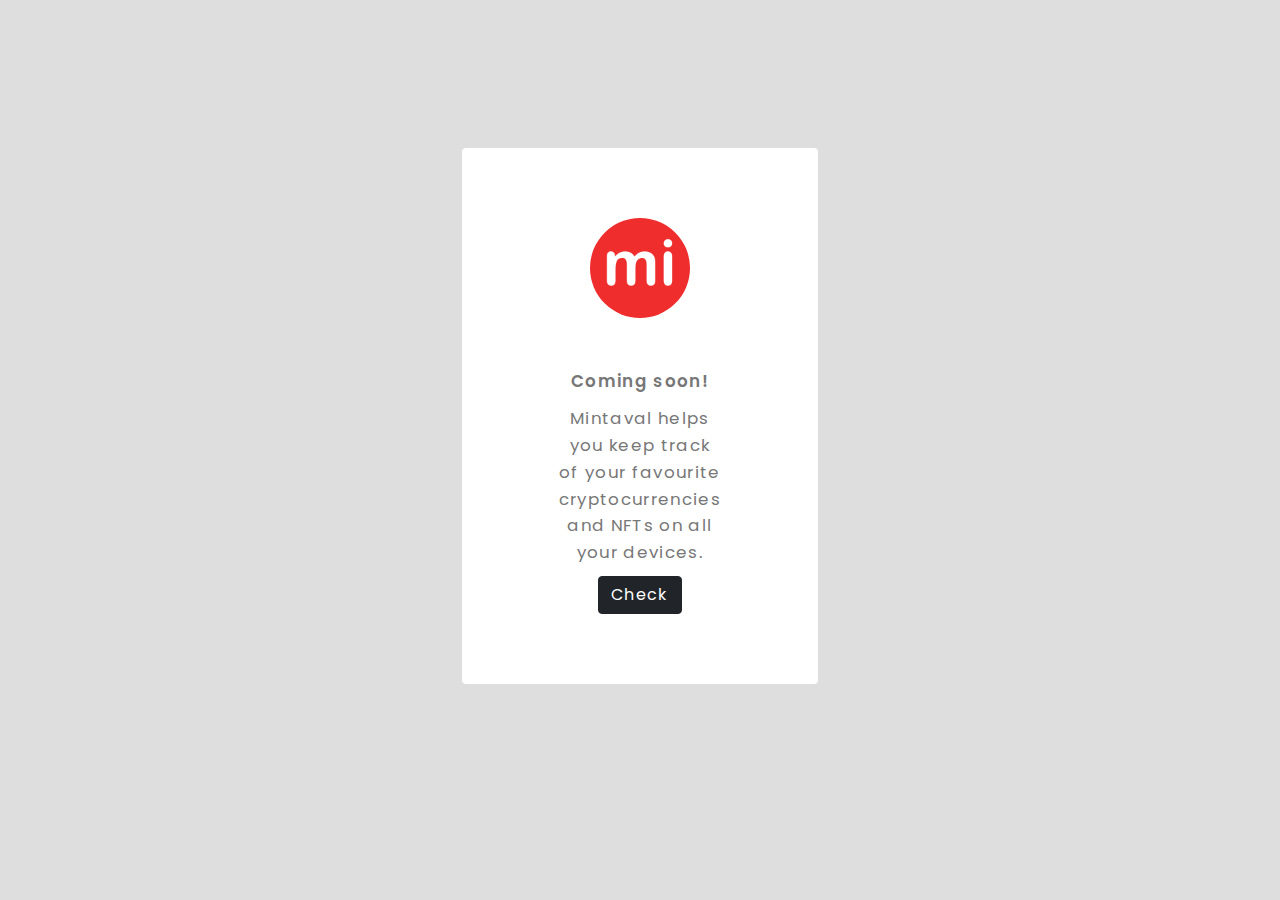
<file: index.html>
<!doctype html><html lang="en"><head><meta charset="utf-8"/><link rel="icon" href="/favicon.ico"/><meta name="viewport" content="width=device-width,initial-scale=1"/><meta name="theme-color" content="#000000"/><meta name="author" content="Mintaval"/><meta http-equiv="X-UA-Compatible" content="IE=edge"/><meta name="description" content="Mintaval allows you to keep track of your favourite Cryptocurrencies and NFTs"/><link rel="apple-touch-icon" href="/logo192.png"/><link rel="manifest" href="/manifest.json"/><title>Mintaval</title><link href="https://fonts.googleapis.com/css?family=Poppins:400,500,600,700%7CAllura" rel="stylesheet"/><script defer="defer" src="/static/js/main.4f708dd2.js"></script><link href="/static/css/main.e9c3c812.css" rel="stylesheet"></head><body><noscript>You need to enable JavaScript to run this app.</noscript><div id="root"></div></body></html>
</file>
<file: static/css/main.e9c3c812.css>
@charset "UTF-8";/*!
 * Bootstrap v5.1.3 (https://getbootstrap.com/)
 * Copyright 2011-2021 The Bootstrap Authors
 * Copyright 2011-2021 Twitter, Inc.
 * Licensed under MIT (https://github.com/twbs/bootstrap/blob/main/LICENSE)
 */body{-webkit-tap-highlight-color:transparent}.blockquote-footer:before{content:"— "}.row-cols-3>*{width:33.3333333333%}.row-cols-6>*{width:16.6666666667%}.col-1{width:8.33333333%}.col-2{width:16.66666667%}.col-4{width:33.33333333%}.col-5{width:41.66666667%}.col-7{width:58.33333333%}.col-8{width:66.66666667%}.col-10{width:83.33333333%}.col-11{width:91.66666667%}.offset-1{margin-left:8.33333333%}.offset-2{margin-left:16.66666667%}.offset-4{margin-left:33.33333333%}.offset-5{margin-left:41.66666667%}.offset-7{margin-left:58.33333333%}.offset-8{margin-left:66.66666667%}.offset-10{margin-left:83.33333333%}.offset-11{margin-left:91.66666667%}.g-1,.gx-1{--bs-gutter-x:0.25rem}.g-1,.gy-1{--bs-gutter-y:0.25rem}.g-2,.gx-2{--bs-gutter-x:0.5rem}.g-2,.gy-2{--bs-gutter-y:0.5rem}@media (min-width:576px){.col-sm{flex:1 0}.row-cols-sm-auto>*{flex:0 0 auto;width:auto}.row-cols-sm-1>*{flex:0 0 auto;width:100%}.row-cols-sm-2>*{flex:0 0 auto;width:50%}.row-cols-sm-3>*{flex:0 0 auto;width:33.3333333333%}.row-cols-sm-4>*{flex:0 0 auto;width:25%}.row-cols-sm-5>*{flex:0 0 auto;width:20%}.row-cols-sm-6>*{flex:0 0 auto;width:16.6666666667%}.col-sm-auto{flex:0 0 auto;width:auto}.col-sm-1{flex:0 0 auto;width:8.33333333%}.col-sm-2{flex:0 0 auto;width:16.66666667%}.col-sm-3{flex:0 0 auto;width:25%}.col-sm-4{flex:0 0 auto;width:33.33333333%}.col-sm-5{flex:0 0 auto;width:41.66666667%}.col-sm-6{flex:0 0 auto;width:50%}.col-sm-7{flex:0 0 auto;width:58.33333333%}.col-sm-8{flex:0 0 auto;width:66.66666667%}.col-sm-9{flex:0 0 auto;width:75%}.col-sm-10{flex:0 0 auto;width:83.33333333%}.col-sm-11{flex:0 0 auto;width:91.66666667%}.col-sm-12{flex:0 0 auto;width:100%}.offset-sm-0{margin-left:0}.offset-sm-1{margin-left:8.33333333%}.offset-sm-2{margin-left:16.66666667%}.offset-sm-3{margin-left:25%}.offset-sm-4{margin-left:33.33333333%}.offset-sm-5{margin-left:41.66666667%}.offset-sm-6{margin-left:50%}.offset-sm-7{margin-left:58.33333333%}.offset-sm-8{margin-left:66.66666667%}.offset-sm-9{margin-left:75%}.offset-sm-10{margin-left:83.33333333%}.offset-sm-11{margin-left:91.66666667%}.g-sm-0,.gx-sm-0{--bs-gutter-x:0}.g-sm-0,.gy-sm-0{--bs-gutter-y:0}.g-sm-1,.gx-sm-1{--bs-gutter-x:0.25rem}.g-sm-1,.gy-sm-1{--bs-gutter-y:0.25rem}.g-sm-2,.gx-sm-2{--bs-gutter-x:0.5rem}.g-sm-2,.gy-sm-2{--bs-gutter-y:0.5rem}.g-sm-3,.gx-sm-3{--bs-gutter-x:1rem}.g-sm-3,.gy-sm-3{--bs-gutter-y:1rem}.g-sm-4,.gx-sm-4{--bs-gutter-x:1.5rem}.g-sm-4,.gy-sm-4{--bs-gutter-y:1.5rem}.g-sm-5,.gx-sm-5{--bs-gutter-x:3rem}.g-sm-5,.gy-sm-5{--bs-gutter-y:3rem}}@media (min-width:768px){.col-md{flex:1 0}.row-cols-md-auto>*{flex:0 0 auto;width:auto}.row-cols-md-1>*{flex:0 0 auto;width:100%}.row-cols-md-2>*{flex:0 0 auto;width:50%}.row-cols-md-3>*{flex:0 0 auto;width:33.3333333333%}.row-cols-md-4>*{flex:0 0 auto;width:25%}.row-cols-md-5>*{flex:0 0 auto;width:20%}.row-cols-md-6>*{flex:0 0 auto;width:16.6666666667%}.col-md-auto{flex:0 0 auto;width:auto}.col-md-1{flex:0 0 auto;width:8.33333333%}.col-md-2{flex:0 0 auto;width:16.66666667%}.col-md-3{flex:0 0 auto;width:25%}.col-md-4{flex:0 0 auto;width:33.33333333%}.col-md-5{flex:0 0 auto;width:41.66666667%}.col-md-6{flex:0 0 auto;width:50%}.col-md-7{flex:0 0 auto;width:58.33333333%}.col-md-8{flex:0 0 auto;width:66.66666667%}.col-md-9{flex:0 0 auto;width:75%}.col-md-10{flex:0 0 auto;width:83.33333333%}.col-md-11{flex:0 0 auto;width:91.66666667%}.col-md-12{flex:0 0 auto;width:100%}.offset-md-0{margin-left:0}.offset-md-1{margin-left:8.33333333%}.offset-md-2{margin-left:16.66666667%}.offset-md-3{margin-left:25%}.offset-md-4{margin-left:33.33333333%}.offset-md-5{margin-left:41.66666667%}.offset-md-6{margin-left:50%}.offset-md-7{margin-left:58.33333333%}.offset-md-8{margin-left:66.66666667%}.offset-md-9{margin-left:75%}.offset-md-10{margin-left:83.33333333%}.offset-md-11{margin-left:91.66666667%}.g-md-0,.gx-md-0{--bs-gutter-x:0}.g-md-0,.gy-md-0{--bs-gutter-y:0}.g-md-1,.gx-md-1{--bs-gutter-x:0.25rem}.g-md-1,.gy-md-1{--bs-gutter-y:0.25rem}.g-md-2,.gx-md-2{--bs-gutter-x:0.5rem}.g-md-2,.gy-md-2{--bs-gutter-y:0.5rem}.g-md-3,.gx-md-3{--bs-gutter-x:1rem}.g-md-3,.gy-md-3{--bs-gutter-y:1rem}.g-md-4,.gx-md-4{--bs-gutter-x:1.5rem}.g-md-4,.gy-md-4{--bs-gutter-y:1.5rem}.g-md-5,.gx-md-5{--bs-gutter-x:3rem}.g-md-5,.gy-md-5{--bs-gutter-y:3rem}}@media (min-width:992px){.col-lg{flex:1 0}.row-cols-lg-auto>*{flex:0 0 auto;width:auto}.row-cols-lg-1>*{flex:0 0 auto;width:100%}.row-cols-lg-2>*{flex:0 0 auto;width:50%}.row-cols-lg-3>*{flex:0 0 auto;width:33.3333333333%}.row-cols-lg-4>*{flex:0 0 auto;width:25%}.row-cols-lg-5>*{flex:0 0 auto;width:20%}.row-cols-lg-6>*{flex:0 0 auto;width:16.6666666667%}.col-lg-auto{flex:0 0 auto;width:auto}.col-lg-1{flex:0 0 auto;width:8.33333333%}.col-lg-2{flex:0 0 auto;width:16.66666667%}.col-lg-3{flex:0 0 auto;width:25%}.col-lg-4{flex:0 0 auto;width:33.33333333%}.col-lg-5{flex:0 0 auto;width:41.66666667%}.col-lg-6{flex:0 0 auto;width:50%}.col-lg-7{flex:0 0 auto;width:58.33333333%}.col-lg-8{flex:0 0 auto;width:66.66666667%}.col-lg-9{flex:0 0 auto;width:75%}.col-lg-10{flex:0 0 auto;width:83.33333333%}.col-lg-11{flex:0 0 auto;width:91.66666667%}.col-lg-12{flex:0 0 auto;width:100%}.offset-lg-0{margin-left:0}.offset-lg-1{margin-left:8.33333333%}.offset-lg-2{margin-left:16.66666667%}.offset-lg-3{margin-left:25%}.offset-lg-4{margin-left:33.33333333%}.offset-lg-5{margin-left:41.66666667%}.offset-lg-6{margin-left:50%}.offset-lg-7{margin-left:58.33333333%}.offset-lg-8{margin-left:66.66666667%}.offset-lg-9{margin-left:75%}.offset-lg-10{margin-left:83.33333333%}.offset-lg-11{margin-left:91.66666667%}.g-lg-0,.gx-lg-0{--bs-gutter-x:0}.g-lg-0,.gy-lg-0{--bs-gutter-y:0}.g-lg-1,.gx-lg-1{--bs-gutter-x:0.25rem}.g-lg-1,.gy-lg-1{--bs-gutter-y:0.25rem}.g-lg-2,.gx-lg-2{--bs-gutter-x:0.5rem}.g-lg-2,.gy-lg-2{--bs-gutter-y:0.5rem}.g-lg-3,.gx-lg-3{--bs-gutter-x:1rem}.g-lg-3,.gy-lg-3{--bs-gutter-y:1rem}.g-lg-4,.gx-lg-4{--bs-gutter-x:1.5rem}.g-lg-4,.gy-lg-4{--bs-gutter-y:1.5rem}.g-lg-5,.gx-lg-5{--bs-gutter-x:3rem}.g-lg-5,.gy-lg-5{--bs-gutter-y:3rem}}@media (min-width:1200px){.col-xl{flex:1 0}.row-cols-xl-auto>*{flex:0 0 auto;width:auto}.row-cols-xl-1>*{flex:0 0 auto;width:100%}.row-cols-xl-2>*{flex:0 0 auto;width:50%}.row-cols-xl-3>*{flex:0 0 auto;width:33.3333333333%}.row-cols-xl-4>*{flex:0 0 auto;width:25%}.row-cols-xl-5>*{flex:0 0 auto;width:20%}.row-cols-xl-6>*{flex:0 0 auto;width:16.6666666667%}.col-xl-auto{flex:0 0 auto;width:auto}.col-xl-1{flex:0 0 auto;width:8.33333333%}.col-xl-2{flex:0 0 auto;width:16.66666667%}.col-xl-3{flex:0 0 auto;width:25%}.col-xl-4{flex:0 0 auto;width:33.33333333%}.col-xl-5{flex:0 0 auto;width:41.66666667%}.col-xl-6{flex:0 0 auto;width:50%}.col-xl-7{flex:0 0 auto;width:58.33333333%}.col-xl-8{flex:0 0 auto;width:66.66666667%}.col-xl-9{flex:0 0 auto;width:75%}.col-xl-10{flex:0 0 auto;width:83.33333333%}.col-xl-11{flex:0 0 auto;width:91.66666667%}.col-xl-12{flex:0 0 auto;width:100%}.offset-xl-0{margin-left:0}.offset-xl-1{margin-left:8.33333333%}.offset-xl-2{margin-left:16.66666667%}.offset-xl-3{margin-left:25%}.offset-xl-4{margin-left:33.33333333%}.offset-xl-5{margin-left:41.66666667%}.offset-xl-6{margin-left:50%}.offset-xl-7{margin-left:58.33333333%}.offset-xl-8{margin-left:66.66666667%}.offset-xl-9{margin-left:75%}.offset-xl-10{margin-left:83.33333333%}.offset-xl-11{margin-left:91.66666667%}.g-xl-0,.gx-xl-0{--bs-gutter-x:0}.g-xl-0,.gy-xl-0{--bs-gutter-y:0}.g-xl-1,.gx-xl-1{--bs-gutter-x:0.25rem}.g-xl-1,.gy-xl-1{--bs-gutter-y:0.25rem}.g-xl-2,.gx-xl-2{--bs-gutter-x:0.5rem}.g-xl-2,.gy-xl-2{--bs-gutter-y:0.5rem}.g-xl-3,.gx-xl-3{--bs-gutter-x:1rem}.g-xl-3,.gy-xl-3{--bs-gutter-y:1rem}.g-xl-4,.gx-xl-4{--bs-gutter-x:1.5rem}.g-xl-4,.gy-xl-4{--bs-gutter-y:1.5rem}.g-xl-5,.gx-xl-5{--bs-gutter-x:3rem}.g-xl-5,.gy-xl-5{--bs-gutter-y:3rem}}@media (min-width:1400px){.col-xxl{flex:1 0}.row-cols-xxl-auto>*{flex:0 0 auto;width:auto}.row-cols-xxl-1>*{flex:0 0 auto;width:100%}.row-cols-xxl-2>*{flex:0 0 auto;width:50%}.row-cols-xxl-3>*{flex:0 0 auto;width:33.3333333333%}.row-cols-xxl-4>*{flex:0 0 auto;width:25%}.row-cols-xxl-5>*{flex:0 0 auto;width:20%}.row-cols-xxl-6>*{flex:0 0 auto;width:16.6666666667%}.col-xxl-auto{flex:0 0 auto;width:auto}.col-xxl-1{flex:0 0 auto;width:8.33333333%}.col-xxl-2{flex:0 0 auto;width:16.66666667%}.col-xxl-3{flex:0 0 auto;width:25%}.col-xxl-4{flex:0 0 auto;width:33.33333333%}.col-xxl-5{flex:0 0 auto;width:41.66666667%}.col-xxl-6{flex:0 0 auto;width:50%}.col-xxl-7{flex:0 0 auto;width:58.33333333%}.col-xxl-8{flex:0 0 auto;width:66.66666667%}.col-xxl-9{flex:0 0 auto;width:75%}.col-xxl-10{flex:0 0 auto;width:83.33333333%}.col-xxl-11{flex:0 0 auto;width:91.66666667%}.col-xxl-12{flex:0 0 auto;width:100%}.offset-xxl-0{margin-left:0}.offset-xxl-1{margin-left:8.33333333%}.offset-xxl-2{margin-left:16.66666667%}.offset-xxl-3{margin-left:25%}.offset-xxl-4{margin-left:33.33333333%}.offset-xxl-5{margin-left:41.66666667%}.offset-xxl-6{margin-left:50%}.offset-xxl-7{margin-left:58.33333333%}.offset-xxl-8{margin-left:66.66666667%}.offset-xxl-9{margin-left:75%}.offset-xxl-10{margin-left:83.33333333%}.offset-xxl-11{margin-left:91.66666667%}.g-xxl-0,.gx-xxl-0{--bs-gutter-x:0}.g-xxl-0,.gy-xxl-0{--bs-gutter-y:0}.g-xxl-1,.gx-xxl-1{--bs-gutter-x:0.25rem}.g-xxl-1,.gy-xxl-1{--bs-gutter-y:0.25rem}.g-xxl-2,.gx-xxl-2{--bs-gutter-x:0.5rem}.g-xxl-2,.gy-xxl-2{--bs-gutter-y:0.5rem}.g-xxl-3,.gx-xxl-3{--bs-gutter-x:1rem}.g-xxl-3,.gy-xxl-3{--bs-gutter-y:1rem}.g-xxl-4,.gx-xxl-4{--bs-gutter-x:1.5rem}.g-xxl-4,.gy-xxl-4{--bs-gutter-y:1.5rem}.g-xxl-5,.gx-xxl-5{--bs-gutter-x:3rem}.g-xxl-5,.gy-xxl-5{--bs-gutter-y:3rem}}.form-switch .form-check-input{background-image:url("data:image/svg+xml;charset=utf-8,%3Csvg xmlns='http://www.w3.org/2000/svg' viewBox='-4 -4 8 8'%3E%3Ccircle r='3' fill='rgba(0, 0, 0, 0.25)'/%3E%3C/svg%3E")}.nav-pills .nav-link,.nav-tabs .nav-link{background:0 0}.navbar-light .navbar-toggler-icon{background-image:url("data:image/svg+xml;charset=utf-8,%3Csvg xmlns='http://www.w3.org/2000/svg' viewBox='0 0 30 30'%3E%3Cpath stroke='rgba(0, 0, 0, 0.55)' stroke-linecap='round' stroke-miterlimit='10' stroke-width='2' d='M4 7h22M4 15h22M4 23h22'/%3E%3C/svg%3E")}.navbar-dark .navbar-toggler-icon{background-image:url("data:image/svg+xml;charset=utf-8,%3Csvg xmlns='http://www.w3.org/2000/svg' viewBox='0 0 30 30'%3E%3Cpath stroke='rgba(255, 255, 255, 0.55)' stroke-linecap='round' stroke-miterlimit='10' stroke-width='2' d='M4 7h22M4 15h22M4 23h22'/%3E%3C/svg%3E")}.carousel-control-next,.carousel-control-prev{background:0 0}.ratio-21x9{--bs-aspect-ratio:42.8571428571%}.text-opacity-25{--bs-text-opacity:0.25}.text-opacity-50{--bs-text-opacity:0.5}.text-opacity-75{--bs-text-opacity:0.75}.bg-opacity-10{--bs-bg-opacity:0.1}.bg-opacity-25{--bs-bg-opacity:0.25}.bg-opacity-50{--bs-bg-opacity:0.5}.bg-opacity-75{--bs-bg-opacity:0.75}
/*!
  Ionicons, v2.0.0
  Created by Ben Sperry for the Ionic Framework, http://ionicons.com/
  https://twitter.com/benjsperry  https://twitter.com/ionicframework
  MIT License: https://github.com/driftyco/ionicons

  Android-style icons originally built by Google’s
  Material Design Icons: https://github.com/google/material-design-icons
  used under CC BY http://creativecommons.org/licenses/by/4.0/
  Modified icons to fit ionicon’s grid from original.
*/@font-face{font-family:Ionicons;font-style:normal;font-weight:400;src:url(/static/media/ionicons.68e3a4f9a8d8c679b4ae.eot);src:url(/static/media/ionicons.68e3a4f9a8d8c679b4ae.eot#iefix) format("embedded-opentype"),url(/static/media/ionicons.1fa6a1e8581aaedf7344.ttf) format("truetype"),url(/static/media/ionicons.0b4ad6170d93c4aa91ee.woff) format("woff"),url(/static/media/ionicons.b45d332f6829d6813600.svg#Ionicons) format("svg")}.ion,.ion-alert-circled:before,.ion-alert:before,.ion-android-add-circle:before,.ion-android-add:before,.ion-android-alarm-clock:before,.ion-android-alert:before,.ion-android-apps:before,.ion-android-archive:before,.ion-android-arrow-back:before,.ion-android-arrow-down:before,.ion-android-arrow-dropdown-circle:before,.ion-android-arrow-dropdown:before,.ion-android-arrow-dropleft-circle:before,.ion-android-arrow-dropleft:before,.ion-android-arrow-dropright-circle:before,.ion-android-arrow-dropright:before,.ion-android-arrow-dropup-circle:before,.ion-android-arrow-dropup:before,.ion-android-arrow-forward:before,.ion-android-arrow-up:before,.ion-android-attach:before,.ion-android-bar:before,.ion-android-bicycle:before,.ion-android-boat:before,.ion-android-bookmark:before,.ion-android-bulb:before,.ion-android-bus:before,.ion-android-calendar:before,.ion-android-call:before,.ion-android-camera:before,.ion-android-cancel:before,.ion-android-car:before,.ion-android-cart:before,.ion-android-chat:before,.ion-android-checkbox-blank:before,.ion-android-checkbox-outline-blank:before,.ion-android-checkbox-outline:before,.ion-android-checkbox:before,.ion-android-checkmark-circle:before,.ion-android-clipboard:before,.ion-android-close:before,.ion-android-cloud-circle:before,.ion-android-cloud-done:before,.ion-android-cloud-outline:before,.ion-android-cloud:before,.ion-android-color-palette:before,.ion-android-compass:before,.ion-android-contact:before,.ion-android-contacts:before,.ion-android-contract:before,.ion-android-create:before,.ion-android-delete:before,.ion-android-desktop:before,.ion-android-document:before,.ion-android-done-all:before,.ion-android-done:before,.ion-android-download:before,.ion-android-drafts:before,.ion-android-exit:before,.ion-android-expand:before,.ion-android-favorite-outline:before,.ion-android-favorite:before,.ion-android-film:before,.ion-android-folder-open:before,.ion-android-folder:before,.ion-android-funnel:before,.ion-android-globe:before,.ion-android-hand:before,.ion-android-hangout:before,.ion-android-happy:before,.ion-android-home:before,.ion-android-image:before,.ion-android-laptop:before,.ion-android-list:before,.ion-android-locate:before,.ion-android-lock:before,.ion-android-mail:before,.ion-android-map:before,.ion-android-menu:before,.ion-android-microphone-off:before,.ion-android-microphone:before,.ion-android-more-horizontal:before,.ion-android-more-vertical:before,.ion-android-navigate:before,.ion-android-notifications-none:before,.ion-android-notifications-off:before,.ion-android-notifications:before,.ion-android-open:before,.ion-android-options:before,.ion-android-people:before,.ion-android-person-add:before,.ion-android-person:before,.ion-android-phone-landscape:before,.ion-android-phone-portrait:before,.ion-android-pin:before,.ion-android-plane:before,.ion-android-playstore:before,.ion-android-print:before,.ion-android-radio-button-off:before,.ion-android-radio-button-on:before,.ion-android-refresh:before,.ion-android-remove-circle:before,.ion-android-remove:before,.ion-android-restaurant:before,.ion-android-sad:before,.ion-android-search:before,.ion-android-send:before,.ion-android-settings:before,.ion-android-share-alt:before,.ion-android-share:before,.ion-android-star-half:before,.ion-android-star-outline:before,.ion-android-star:before,.ion-android-stopwatch:before,.ion-android-subway:before,.ion-android-sunny:before,.ion-android-sync:before,.ion-android-textsms:before,.ion-android-time:before,.ion-android-train:before,.ion-android-unlock:before,.ion-android-upload:before,.ion-android-volume-down:before,.ion-android-volume-mute:before,.ion-android-volume-off:before,.ion-android-volume-up:before,.ion-android-walk:before,.ion-android-warning:before,.ion-android-watch:before,.ion-android-wifi:before,.ion-aperture:before,.ion-archive:before,.ion-arrow-down-a:before,.ion-arrow-down-b:before,.ion-arrow-down-c:before,.ion-arrow-expand:before,.ion-arrow-graph-down-left:before,.ion-arrow-graph-down-right:before,.ion-arrow-graph-up-left:before,.ion-arrow-graph-up-right:before,.ion-arrow-left-a:before,.ion-arrow-left-b:before,.ion-arrow-left-c:before,.ion-arrow-move:before,.ion-arrow-resize:before,.ion-arrow-return-left:before,.ion-arrow-return-right:before,.ion-arrow-right-a:before,.ion-arrow-right-b:before,.ion-arrow-right-c:before,.ion-arrow-shrink:before,.ion-arrow-swap:before,.ion-arrow-up-a:before,.ion-arrow-up-b:before,.ion-arrow-up-c:before,.ion-asterisk:before,.ion-at:before,.ion-backspace-outline:before,.ion-backspace:before,.ion-bag:before,.ion-battery-charging:before,.ion-battery-empty:before,.ion-battery-full:before,.ion-battery-half:before,.ion-battery-low:before,.ion-beaker:before,.ion-beer:before,.ion-bluetooth:before,.ion-bonfire:before,.ion-bookmark:before,.ion-bowtie:before,.ion-briefcase:before,.ion-bug:before,.ion-calculator:before,.ion-calendar:before,.ion-camera:before,.ion-card:before,.ion-cash:before,.ion-chatbox-working:before,.ion-chatbox:before,.ion-chatboxes:before,.ion-chatbubble-working:before,.ion-chatbubble:before,.ion-chatbubbles:before,.ion-checkmark-circled:before,.ion-checkmark-round:before,.ion-checkmark:before,.ion-chevron-down:before,.ion-chevron-left:before,.ion-chevron-right:before,.ion-chevron-up:before,.ion-clipboard:before,.ion-clock:before,.ion-close-circled:before,.ion-close-round:before,.ion-close:before,.ion-closed-captioning:before,.ion-cloud:before,.ion-code-download:before,.ion-code-working:before,.ion-code:before,.ion-coffee:before,.ion-compass:before,.ion-compose:before,.ion-connection-bars:before,.ion-contrast:before,.ion-crop:before,.ion-cube:before,.ion-disc:before,.ion-document-text:before,.ion-document:before,.ion-drag:before,.ion-earth:before,.ion-easel:before,.ion-edit:before,.ion-egg:before,.ion-eject:before,.ion-email-unread:before,.ion-email:before,.ion-erlenmeyer-flask-bubbles:before,.ion-erlenmeyer-flask:before,.ion-eye-disabled:before,.ion-eye:before,.ion-female:before,.ion-filing:before,.ion-film-marker:before,.ion-fireball:before,.ion-flag:before,.ion-flame:before,.ion-flash-off:before,.ion-flash:before,.ion-folder:before,.ion-fork-repo:before,.ion-fork:before,.ion-forward:before,.ion-funnel:before,.ion-gear-a:before,.ion-gear-b:before,.ion-grid:before,.ion-hammer:before,.ion-happy-outline:before,.ion-happy:before,.ion-headphone:before,.ion-heart-broken:before,.ion-heart:before,.ion-help-buoy:before,.ion-help-circled:before,.ion-help:before,.ion-home:before,.ion-icecream:before,.ion-image:before,.ion-images:before,.ion-information-circled:before,.ion-information:before,.ion-ionic:before,.ion-ios-alarm-outline:before,.ion-ios-alarm:before,.ion-ios-albums-outline:before,.ion-ios-albums:before,.ion-ios-americanfootball-outline:before,.ion-ios-americanfootball:before,.ion-ios-analytics-outline:before,.ion-ios-analytics:before,.ion-ios-arrow-back:before,.ion-ios-arrow-down:before,.ion-ios-arrow-forward:before,.ion-ios-arrow-left:before,.ion-ios-arrow-right:before,.ion-ios-arrow-thin-down:before,.ion-ios-arrow-thin-left:before,.ion-ios-arrow-thin-right:before,.ion-ios-arrow-thin-up:before,.ion-ios-arrow-up:before,.ion-ios-at-outline:before,.ion-ios-at:before,.ion-ios-barcode-outline:before,.ion-ios-barcode:before,.ion-ios-baseball-outline:before,.ion-ios-baseball:before,.ion-ios-basketball-outline:before,.ion-ios-basketball:before,.ion-ios-bell-outline:before,.ion-ios-bell:before,.ion-ios-body-outline:before,.ion-ios-body:before,.ion-ios-bolt-outline:before,.ion-ios-bolt:before,.ion-ios-book-outline:before,.ion-ios-book:before,.ion-ios-bookmarks-outline:before,.ion-ios-bookmarks:before,.ion-ios-box-outline:before,.ion-ios-box:before,.ion-ios-briefcase-outline:before,.ion-ios-briefcase:before,.ion-ios-browsers-outline:before,.ion-ios-browsers:before,.ion-ios-calculator-outline:before,.ion-ios-calculator:before,.ion-ios-calendar-outline:before,.ion-ios-calendar:before,.ion-ios-camera-outline:before,.ion-ios-camera:before,.ion-ios-cart-outline:before,.ion-ios-cart:before,.ion-ios-chatboxes-outline:before,.ion-ios-chatboxes:before,.ion-ios-chatbubble-outline:before,.ion-ios-chatbubble:before,.ion-ios-checkmark-empty:before,.ion-ios-checkmark-outline:before,.ion-ios-checkmark:before,.ion-ios-circle-filled:before,.ion-ios-circle-outline:before,.ion-ios-clock-outline:before,.ion-ios-clock:before,.ion-ios-close-empty:before,.ion-ios-close-outline:before,.ion-ios-close:before,.ion-ios-cloud-download-outline:before,.ion-ios-cloud-download:before,.ion-ios-cloud-outline:before,.ion-ios-cloud-upload-outline:before,.ion-ios-cloud-upload:before,.ion-ios-cloud:before,.ion-ios-cloudy-night-outline:before,.ion-ios-cloudy-night:before,.ion-ios-cloudy-outline:before,.ion-ios-cloudy:before,.ion-ios-cog-outline:before,.ion-ios-cog:before,.ion-ios-color-filter-outline:before,.ion-ios-color-filter:before,.ion-ios-color-wand-outline:before,.ion-ios-color-wand:before,.ion-ios-compose-outline:before,.ion-ios-compose:before,.ion-ios-contact-outline:before,.ion-ios-contact:before,.ion-ios-copy-outline:before,.ion-ios-copy:before,.ion-ios-crop-strong:before,.ion-ios-crop:before,.ion-ios-download-outline:before,.ion-ios-download:before,.ion-ios-drag:before,.ion-ios-email-outline:before,.ion-ios-email:before,.ion-ios-eye-outline:before,.ion-ios-eye:before,.ion-ios-fastforward-outline:before,.ion-ios-fastforward:before,.ion-ios-filing-outline:before,.ion-ios-filing:before,.ion-ios-film-outline:before,.ion-ios-film:before,.ion-ios-flag-outline:before,.ion-ios-flag:before,.ion-ios-flame-outline:before,.ion-ios-flame:before,.ion-ios-flask-outline:before,.ion-ios-flask:before,.ion-ios-flower-outline:before,.ion-ios-flower:before,.ion-ios-folder-outline:before,.ion-ios-folder:before,.ion-ios-football-outline:before,.ion-ios-football:before,.ion-ios-game-controller-a-outline:before,.ion-ios-game-controller-a:before,.ion-ios-game-controller-b-outline:before,.ion-ios-game-controller-b:before,.ion-ios-gear-outline:before,.ion-ios-gear:before,.ion-ios-glasses-outline:before,.ion-ios-glasses:before,.ion-ios-grid-view-outline:before,.ion-ios-grid-view:before,.ion-ios-heart-outline:before,.ion-ios-heart:before,.ion-ios-help-empty:before,.ion-ios-help-outline:before,.ion-ios-help:before,.ion-ios-home-outline:before,.ion-ios-home:before,.ion-ios-infinite-outline:before,.ion-ios-infinite:before,.ion-ios-information-empty:before,.ion-ios-information-outline:before,.ion-ios-information:before,.ion-ios-ionic-outline:before,.ion-ios-keypad-outline:before,.ion-ios-keypad:before,.ion-ios-lightbulb-outline:before,.ion-ios-lightbulb:before,.ion-ios-list-outline:before,.ion-ios-list:before,.ion-ios-location-outline:before,.ion-ios-location:before,.ion-ios-locked-outline:before,.ion-ios-locked:before,.ion-ios-loop-strong:before,.ion-ios-loop:before,.ion-ios-medical-outline:before,.ion-ios-medical:before,.ion-ios-medkit-outline:before,.ion-ios-medkit:before,.ion-ios-mic-off:before,.ion-ios-mic-outline:before,.ion-ios-mic:before,.ion-ios-minus-empty:before,.ion-ios-minus-outline:before,.ion-ios-minus:before,.ion-ios-monitor-outline:before,.ion-ios-monitor:before,.ion-ios-moon-outline:before,.ion-ios-moon:before,.ion-ios-more-outline:before,.ion-ios-more:before,.ion-ios-musical-note:before,.ion-ios-musical-notes:before,.ion-ios-navigate-outline:before,.ion-ios-navigate:before,.ion-ios-nutrition-outline:before,.ion-ios-nutrition:before,.ion-ios-paper-outline:before,.ion-ios-paper:before,.ion-ios-paperplane-outline:before,.ion-ios-paperplane:before,.ion-ios-partlysunny-outline:before,.ion-ios-partlysunny:before,.ion-ios-pause-outline:before,.ion-ios-pause:before,.ion-ios-paw-outline:before,.ion-ios-paw:before,.ion-ios-people-outline:before,.ion-ios-people:before,.ion-ios-person-outline:before,.ion-ios-person:before,.ion-ios-personadd-outline:before,.ion-ios-personadd:before,.ion-ios-photos-outline:before,.ion-ios-photos:before,.ion-ios-pie-outline:before,.ion-ios-pie:before,.ion-ios-pint-outline:before,.ion-ios-pint:before,.ion-ios-play-outline:before,.ion-ios-play:before,.ion-ios-plus-empty:before,.ion-ios-plus-outline:before,.ion-ios-plus:before,.ion-ios-pricetag-outline:before,.ion-ios-pricetag:before,.ion-ios-pricetags-outline:before,.ion-ios-pricetags:before,.ion-ios-printer-outline:before,.ion-ios-printer:before,.ion-ios-pulse-strong:before,.ion-ios-pulse:before,.ion-ios-rainy-outline:before,.ion-ios-rainy:before,.ion-ios-recording-outline:before,.ion-ios-recording:before,.ion-ios-redo-outline:before,.ion-ios-redo:before,.ion-ios-refresh-empty:before,.ion-ios-refresh-outline:before,.ion-ios-refresh:before,.ion-ios-reload:before,.ion-ios-reverse-camera-outline:before,.ion-ios-reverse-camera:before,.ion-ios-rewind-outline:before,.ion-ios-rewind:before,.ion-ios-rose-outline:before,.ion-ios-rose:before,.ion-ios-search-strong:before,.ion-ios-search:before,.ion-ios-settings-strong:before,.ion-ios-settings:before,.ion-ios-shuffle-strong:before,.ion-ios-shuffle:before,.ion-ios-skipbackward-outline:before,.ion-ios-skipbackward:before,.ion-ios-skipforward-outline:before,.ion-ios-skipforward:before,.ion-ios-snowy:before,.ion-ios-speedometer-outline:before,.ion-ios-speedometer:before,.ion-ios-star-half:before,.ion-ios-star-outline:before,.ion-ios-star:before,.ion-ios-stopwatch-outline:before,.ion-ios-stopwatch:before,.ion-ios-sunny-outline:before,.ion-ios-sunny:before,.ion-ios-telephone-outline:before,.ion-ios-telephone:before,.ion-ios-tennisball-outline:before,.ion-ios-tennisball:before,.ion-ios-thunderstorm-outline:before,.ion-ios-thunderstorm:before,.ion-ios-time-outline:before,.ion-ios-time:before,.ion-ios-timer-outline:before,.ion-ios-timer:before,.ion-ios-toggle-outline:before,.ion-ios-toggle:before,.ion-ios-trash-outline:before,.ion-ios-trash:before,.ion-ios-undo-outline:before,.ion-ios-undo:before,.ion-ios-unlocked-outline:before,.ion-ios-unlocked:before,.ion-ios-upload-outline:before,.ion-ios-upload:before,.ion-ios-videocam-outline:before,.ion-ios-videocam:before,.ion-ios-volume-high:before,.ion-ios-volume-low:before,.ion-ios-wineglass-outline:before,.ion-ios-wineglass:before,.ion-ios-world-outline:before,.ion-ios-world:before,.ion-ipad:before,.ion-iphone:before,.ion-ipod:before,.ion-jet:before,.ion-key:before,.ion-knife:before,.ion-laptop:before,.ion-leaf:before,.ion-levels:before,.ion-lightbulb:before,.ion-link:before,.ion-load-a:before,.ion-load-b:before,.ion-load-c:before,.ion-load-d:before,.ion-location:before,.ion-lock-combination:before,.ion-locked:before,.ion-log-in:before,.ion-log-out:before,.ion-loop:before,.ion-magnet:before,.ion-male:before,.ion-man:before,.ion-map:before,.ion-medkit:before,.ion-merge:before,.ion-mic-a:before,.ion-mic-b:before,.ion-mic-c:before,.ion-minus-circled:before,.ion-minus-round:before,.ion-minus:before,.ion-model-s:before,.ion-monitor:before,.ion-more:before,.ion-mouse:before,.ion-music-note:before,.ion-navicon-round:before,.ion-navicon:before,.ion-navigate:before,.ion-network:before,.ion-no-smoking:before,.ion-nuclear:before,.ion-outlet:before,.ion-paintbrush:before,.ion-paintbucket:before,.ion-paper-airplane:before,.ion-paperclip:before,.ion-pause:before,.ion-person-add:before,.ion-person-stalker:before,.ion-person:before,.ion-pie-graph:before,.ion-pin:before,.ion-pinpoint:before,.ion-pizza:before,.ion-plane:before,.ion-planet:before,.ion-play:before,.ion-playstation:before,.ion-plus-circled:before,.ion-plus-round:before,.ion-plus:before,.ion-podium:before,.ion-pound:before,.ion-power:before,.ion-pricetag:before,.ion-pricetags:before,.ion-printer:before,.ion-pull-request:before,.ion-qr-scanner:before,.ion-quote:before,.ion-radio-waves:before,.ion-record:before,.ion-refresh:before,.ion-reply-all:before,.ion-reply:before,.ion-ribbon-a:before,.ion-ribbon-b:before,.ion-sad-outline:before,.ion-sad:before,.ion-scissors:before,.ion-search:before,.ion-settings:before,.ion-share:before,.ion-shuffle:before,.ion-skip-backward:before,.ion-skip-forward:before,.ion-social-android-outline:before,.ion-social-android:before,.ion-social-angular-outline:before,.ion-social-angular:before,.ion-social-apple-outline:before,.ion-social-apple:before,.ion-social-bitcoin-outline:before,.ion-social-bitcoin:before,.ion-social-buffer-outline:before,.ion-social-buffer:before,.ion-social-chrome-outline:before,.ion-social-chrome:before,.ion-social-codepen-outline:before,.ion-social-codepen:before,.ion-social-css3-outline:before,.ion-social-css3:before,.ion-social-designernews-outline:before,.ion-social-designernews:before,.ion-social-dribbble-outline:before,.ion-social-dribbble:before,.ion-social-dropbox-outline:before,.ion-social-dropbox:before,.ion-social-euro-outline:before,.ion-social-euro:before,.ion-social-facebook-outline:before,.ion-social-facebook:before,.ion-social-foursquare-outline:before,.ion-social-foursquare:before,.ion-social-freebsd-devil:before,.ion-social-github-outline:before,.ion-social-github:before,.ion-social-google-outline:before,.ion-social-google:before,.ion-social-googleplus-outline:before,.ion-social-googleplus:before,.ion-social-hackernews-outline:before,.ion-social-hackernews:before,.ion-social-html5-outline:before,.ion-social-html5:before,.ion-social-instagram-outline:before,.ion-social-instagram:before,.ion-social-javascript-outline:before,.ion-social-javascript:before,.ion-social-linkedin-outline:before,.ion-social-linkedin:before,.ion-social-markdown:before,.ion-social-nodejs:before,.ion-social-octocat:before,.ion-social-pinterest-outline:before,.ion-social-pinterest:before,.ion-social-python:before,.ion-social-reddit-outline:before,.ion-social-reddit:before,.ion-social-rss-outline:before,.ion-social-rss:before,.ion-social-sass:before,.ion-social-skype-outline:before,.ion-social-skype:before,.ion-social-snapchat-outline:before,.ion-social-snapchat:before,.ion-social-tumblr-outline:before,.ion-social-tumblr:before,.ion-social-tux:before,.ion-social-twitch-outline:before,.ion-social-twitch:before,.ion-social-twitter-outline:before,.ion-social-twitter:before,.ion-social-usd-outline:before,.ion-social-usd:before,.ion-social-vimeo-outline:before,.ion-social-vimeo:before,.ion-social-whatsapp-outline:before,.ion-social-whatsapp:before,.ion-social-windows-outline:before,.ion-social-windows:before,.ion-social-wordpress-outline:before,.ion-social-wordpress:before,.ion-social-yahoo-outline:before,.ion-social-yahoo:before,.ion-social-yen-outline:before,.ion-social-yen:before,.ion-social-youtube-outline:before,.ion-social-youtube:before,.ion-soup-can-outline:before,.ion-soup-can:before,.ion-speakerphone:before,.ion-speedometer:before,.ion-spoon:before,.ion-star:before,.ion-stats-bars:before,.ion-steam:before,.ion-stop:before,.ion-thermometer:before,.ion-thumbsdown:before,.ion-thumbsup:before,.ion-toggle-filled:before,.ion-toggle:before,.ion-transgender:before,.ion-trash-a:before,.ion-trash-b:before,.ion-trophy:before,.ion-tshirt-outline:before,.ion-tshirt:before,.ion-umbrella:before,.ion-university:before,.ion-unlocked:before,.ion-upload:before,.ion-usb:before,.ion-videocamera:before,.ion-volume-high:before,.ion-volume-low:before,.ion-volume-medium:before,.ion-volume-mute:before,.ion-wand:before,.ion-waterdrop:before,.ion-wifi:before,.ion-wineglass:before,.ion-woman:before,.ion-wrench:before,.ion-xbox:before,.ionicons{speak:none;-webkit-font-feature-settings:normal;font-feature-settings:normal;text-rendering:auto;-webkit-font-smoothing:antialiased;-moz-osx-font-smoothing:grayscale;display:inline-block;font-family:Ionicons;font-style:normal;font-variant:normal;font-weight:400;line-height:1;text-transform:none}.ion-alert:before{content:"\f101"}.ion-alert-circled:before{content:"\f100"}.ion-android-add:before{content:"\f2c7"}.ion-android-add-circle:before{content:"\f359"}.ion-android-alarm-clock:before{content:"\f35a"}.ion-android-alert:before{content:"\f35b"}.ion-android-apps:before{content:"\f35c"}.ion-android-archive:before{content:"\f2c9"}.ion-android-arrow-back:before{content:"\f2ca"}.ion-android-arrow-down:before{content:"\f35d"}.ion-android-arrow-dropdown:before{content:"\f35f"}.ion-android-arrow-dropdown-circle:before{content:"\f35e"}.ion-android-arrow-dropleft:before{content:"\f361"}.ion-android-arrow-dropleft-circle:before{content:"\f360"}.ion-android-arrow-dropright:before{content:"\f363"}.ion-android-arrow-dropright-circle:before{content:"\f362"}.ion-android-arrow-dropup:before{content:"\f365"}.ion-android-arrow-dropup-circle:before{content:"\f364"}.ion-android-arrow-forward:before{content:"\f30f"}.ion-android-arrow-up:before{content:"\f366"}.ion-android-attach:before{content:"\f367"}.ion-android-bar:before{content:"\f368"}.ion-android-bicycle:before{content:"\f369"}.ion-android-boat:before{content:"\f36a"}.ion-android-bookmark:before{content:"\f36b"}.ion-android-bulb:before{content:"\f36c"}.ion-android-bus:before{content:"\f36d"}.ion-android-calendar:before{content:"\f2d1"}.ion-android-call:before{content:"\f2d2"}.ion-android-camera:before{content:"\f2d3"}.ion-android-cancel:before{content:"\f36e"}.ion-android-car:before{content:"\f36f"}.ion-android-cart:before{content:"\f370"}.ion-android-chat:before{content:"\f2d4"}.ion-android-checkbox:before{content:"\f374"}.ion-android-checkbox-blank:before{content:"\f371"}.ion-android-checkbox-outline:before{content:"\f373"}.ion-android-checkbox-outline-blank:before{content:"\f372"}.ion-android-checkmark-circle:before{content:"\f375"}.ion-android-clipboard:before{content:"\f376"}.ion-android-close:before{content:"\f2d7"}.ion-android-cloud:before{content:"\f37a"}.ion-android-cloud-circle:before{content:"\f377"}.ion-android-cloud-done:before{content:"\f378"}.ion-android-cloud-outline:before{content:"\f379"}.ion-android-color-palette:before{content:"\f37b"}.ion-android-compass:before{content:"\f37c"}.ion-android-contact:before{content:"\f2d8"}.ion-android-contacts:before{content:"\f2d9"}.ion-android-contract:before{content:"\f37d"}.ion-android-create:before{content:"\f37e"}.ion-android-delete:before{content:"\f37f"}.ion-android-desktop:before{content:"\f380"}.ion-android-document:before{content:"\f381"}.ion-android-done:before{content:"\f383"}.ion-android-done-all:before{content:"\f382"}.ion-android-download:before{content:"\f2dd"}.ion-android-drafts:before{content:"\f384"}.ion-android-exit:before{content:"\f385"}.ion-android-expand:before{content:"\f386"}.ion-android-favorite:before{content:"\f388"}.ion-android-favorite-outline:before{content:"\f387"}.ion-android-film:before{content:"\f389"}.ion-android-folder:before{content:"\f2e0"}.ion-android-folder-open:before{content:"\f38a"}.ion-android-funnel:before{content:"\f38b"}.ion-android-globe:before{content:"\f38c"}.ion-android-hand:before{content:"\f2e3"}.ion-android-hangout:before{content:"\f38d"}.ion-android-happy:before{content:"\f38e"}.ion-android-home:before{content:"\f38f"}.ion-android-image:before{content:"\f2e4"}.ion-android-laptop:before{content:"\f390"}.ion-android-list:before{content:"\f391"}.ion-android-locate:before{content:"\f2e9"}.ion-android-lock:before{content:"\f392"}.ion-android-mail:before{content:"\f2eb"}.ion-android-map:before{content:"\f393"}.ion-android-menu:before{content:"\f394"}.ion-android-microphone:before{content:"\f2ec"}.ion-android-microphone-off:before{content:"\f395"}.ion-android-more-horizontal:before{content:"\f396"}.ion-android-more-vertical:before{content:"\f397"}.ion-android-navigate:before{content:"\f398"}.ion-android-notifications:before{content:"\f39b"}.ion-android-notifications-none:before{content:"\f399"}.ion-android-notifications-off:before{content:"\f39a"}.ion-android-open:before{content:"\f39c"}.ion-android-options:before{content:"\f39d"}.ion-android-people:before{content:"\f39e"}.ion-android-person:before{content:"\f3a0"}.ion-android-person-add:before{content:"\f39f"}.ion-android-phone-landscape:before{content:"\f3a1"}.ion-android-phone-portrait:before{content:"\f3a2"}.ion-android-pin:before{content:"\f3a3"}.ion-android-plane:before{content:"\f3a4"}.ion-android-playstore:before{content:"\f2f0"}.ion-android-print:before{content:"\f3a5"}.ion-android-radio-button-off:before{content:"\f3a6"}.ion-android-radio-button-on:before{content:"\f3a7"}.ion-android-refresh:before{content:"\f3a8"}.ion-android-remove:before{content:"\f2f4"}.ion-android-remove-circle:before{content:"\f3a9"}.ion-android-restaurant:before{content:"\f3aa"}.ion-android-sad:before{content:"\f3ab"}.ion-android-search:before{content:"\f2f5"}.ion-android-send:before{content:"\f2f6"}.ion-android-settings:before{content:"\f2f7"}.ion-android-share:before{content:"\f2f8"}.ion-android-share-alt:before{content:"\f3ac"}.ion-android-star:before{content:"\f2fc"}.ion-android-star-half:before{content:"\f3ad"}.ion-android-star-outline:before{content:"\f3ae"}.ion-android-stopwatch:before{content:"\f2fd"}.ion-android-subway:before{content:"\f3af"}.ion-android-sunny:before{content:"\f3b0"}.ion-android-sync:before{content:"\f3b1"}.ion-android-textsms:before{content:"\f3b2"}.ion-android-time:before{content:"\f3b3"}.ion-android-train:before{content:"\f3b4"}.ion-android-unlock:before{content:"\f3b5"}.ion-android-upload:before{content:"\f3b6"}.ion-android-volume-down:before{content:"\f3b7"}.ion-android-volume-mute:before{content:"\f3b8"}.ion-android-volume-off:before{content:"\f3b9"}.ion-android-volume-up:before{content:"\f3ba"}.ion-android-walk:before{content:"\f3bb"}.ion-android-warning:before{content:"\f3bc"}.ion-android-watch:before{content:"\f3bd"}.ion-android-wifi:before{content:"\f305"}.ion-aperture:before{content:"\f313"}.ion-archive:before{content:"\f102"}.ion-arrow-down-a:before{content:"\f103"}.ion-arrow-down-b:before{content:"\f104"}.ion-arrow-down-c:before{content:"\f105"}.ion-arrow-expand:before{content:"\f25e"}.ion-arrow-graph-down-left:before{content:"\f25f"}.ion-arrow-graph-down-right:before{content:"\f260"}.ion-arrow-graph-up-left:before{content:"\f261"}.ion-arrow-graph-up-right:before{content:"\f262"}.ion-arrow-left-a:before{content:"\f106"}.ion-arrow-left-b:before{content:"\f107"}.ion-arrow-left-c:before{content:"\f108"}.ion-arrow-move:before{content:"\f263"}.ion-arrow-resize:before{content:"\f264"}.ion-arrow-return-left:before{content:"\f265"}.ion-arrow-return-right:before{content:"\f266"}.ion-arrow-right-a:before{content:"\f109"}.ion-arrow-right-b:before{content:"\f10a"}.ion-arrow-right-c:before{content:"\f10b"}.ion-arrow-shrink:before{content:"\f267"}.ion-arrow-swap:before{content:"\f268"}.ion-arrow-up-a:before{content:"\f10c"}.ion-arrow-up-b:before{content:"\f10d"}.ion-arrow-up-c:before{content:"\f10e"}.ion-asterisk:before{content:"\f314"}.ion-at:before{content:"\f10f"}.ion-backspace:before{content:"\f3bf"}.ion-backspace-outline:before{content:"\f3be"}.ion-bag:before{content:"\f110"}.ion-battery-charging:before{content:"\f111"}.ion-battery-empty:before{content:"\f112"}.ion-battery-full:before{content:"\f113"}.ion-battery-half:before{content:"\f114"}.ion-battery-low:before{content:"\f115"}.ion-beaker:before{content:"\f269"}.ion-beer:before{content:"\f26a"}.ion-bluetooth:before{content:"\f116"}.ion-bonfire:before{content:"\f315"}.ion-bookmark:before{content:"\f26b"}.ion-bowtie:before{content:"\f3c0"}.ion-briefcase:before{content:"\f26c"}.ion-bug:before{content:"\f2be"}.ion-calculator:before{content:"\f26d"}.ion-calendar:before{content:"\f117"}.ion-camera:before{content:"\f118"}.ion-card:before{content:"\f119"}.ion-cash:before{content:"\f316"}.ion-chatbox:before{content:"\f11b"}.ion-chatbox-working:before{content:"\f11a"}.ion-chatboxes:before{content:"\f11c"}.ion-chatbubble:before{content:"\f11e"}.ion-chatbubble-working:before{content:"\f11d"}.ion-chatbubbles:before{content:"\f11f"}.ion-checkmark:before{content:"\f122"}.ion-checkmark-circled:before{content:"\f120"}.ion-checkmark-round:before{content:"\f121"}.ion-chevron-down:before{content:"\f123"}.ion-chevron-left:before{content:"\f124"}.ion-chevron-right:before{content:"\f125"}.ion-chevron-up:before{content:"\f126"}.ion-clipboard:before{content:"\f127"}.ion-clock:before{content:"\f26e"}.ion-close:before{content:"\f12a"}.ion-close-circled:before{content:"\f128"}.ion-close-round:before{content:"\f129"}.ion-closed-captioning:before{content:"\f317"}.ion-cloud:before{content:"\f12b"}.ion-code:before{content:"\f271"}.ion-code-download:before{content:"\f26f"}.ion-code-working:before{content:"\f270"}.ion-coffee:before{content:"\f272"}.ion-compass:before{content:"\f273"}.ion-compose:before{content:"\f12c"}.ion-connection-bars:before{content:"\f274"}.ion-contrast:before{content:"\f275"}.ion-crop:before{content:"\f3c1"}.ion-cube:before{content:"\f318"}.ion-disc:before{content:"\f12d"}.ion-document:before{content:"\f12f"}.ion-document-text:before{content:"\f12e"}.ion-drag:before{content:"\f130"}.ion-earth:before{content:"\f276"}.ion-easel:before{content:"\f3c2"}.ion-edit:before{content:"\f2bf"}.ion-egg:before{content:"\f277"}.ion-eject:before{content:"\f131"}.ion-email:before{content:"\f132"}.ion-email-unread:before{content:"\f3c3"}.ion-erlenmeyer-flask:before{content:"\f3c5"}.ion-erlenmeyer-flask-bubbles:before{content:"\f3c4"}.ion-eye:before{content:"\f133"}.ion-eye-disabled:before{content:"\f306"}.ion-female:before{content:"\f278"}.ion-filing:before{content:"\f134"}.ion-film-marker:before{content:"\f135"}.ion-fireball:before{content:"\f319"}.ion-flag:before{content:"\f279"}.ion-flame:before{content:"\f31a"}.ion-flash:before{content:"\f137"}.ion-flash-off:before{content:"\f136"}.ion-folder:before{content:"\f139"}.ion-fork:before{content:"\f27a"}.ion-fork-repo:before{content:"\f2c0"}.ion-forward:before{content:"\f13a"}.ion-funnel:before{content:"\f31b"}.ion-gear-a:before{content:"\f13d"}.ion-gear-b:before{content:"\f13e"}.ion-grid:before{content:"\f13f"}.ion-hammer:before{content:"\f27b"}.ion-happy:before{content:"\f31c"}.ion-happy-outline:before{content:"\f3c6"}.ion-headphone:before{content:"\f140"}.ion-heart:before{content:"\f141"}.ion-heart-broken:before{content:"\f31d"}.ion-help:before{content:"\f143"}.ion-help-buoy:before{content:"\f27c"}.ion-help-circled:before{content:"\f142"}.ion-home:before{content:"\f144"}.ion-icecream:before{content:"\f27d"}.ion-image:before{content:"\f147"}.ion-images:before{content:"\f148"}.ion-information:before{content:"\f14a"}.ion-information-circled:before{content:"\f149"}.ion-ionic:before{content:"\f14b"}.ion-ios-alarm:before{content:"\f3c8"}.ion-ios-alarm-outline:before{content:"\f3c7"}.ion-ios-albums:before{content:"\f3ca"}.ion-ios-albums-outline:before{content:"\f3c9"}.ion-ios-americanfootball:before{content:"\f3cc"}.ion-ios-americanfootball-outline:before{content:"\f3cb"}.ion-ios-analytics:before{content:"\f3ce"}.ion-ios-analytics-outline:before{content:"\f3cd"}.ion-ios-arrow-back:before{content:"\f3cf"}.ion-ios-arrow-down:before{content:"\f3d0"}.ion-ios-arrow-forward:before{content:"\f3d1"}.ion-ios-arrow-left:before{content:"\f3d2"}.ion-ios-arrow-right:before{content:"\f3d3"}.ion-ios-arrow-thin-down:before{content:"\f3d4"}.ion-ios-arrow-thin-left:before{content:"\f3d5"}.ion-ios-arrow-thin-right:before{content:"\f3d6"}.ion-ios-arrow-thin-up:before{content:"\f3d7"}.ion-ios-arrow-up:before{content:"\f3d8"}.ion-ios-at:before{content:"\f3da"}.ion-ios-at-outline:before{content:"\f3d9"}.ion-ios-barcode:before{content:"\f3dc"}.ion-ios-barcode-outline:before{content:"\f3db"}.ion-ios-baseball:before{content:"\f3de"}.ion-ios-baseball-outline:before{content:"\f3dd"}.ion-ios-basketball:before{content:"\f3e0"}.ion-ios-basketball-outline:before{content:"\f3df"}.ion-ios-bell:before{content:"\f3e2"}.ion-ios-bell-outline:before{content:"\f3e1"}.ion-ios-body:before{content:"\f3e4"}.ion-ios-body-outline:before{content:"\f3e3"}.ion-ios-bolt:before{content:"\f3e6"}.ion-ios-bolt-outline:before{content:"\f3e5"}.ion-ios-book:before{content:"\f3e8"}.ion-ios-book-outline:before{content:"\f3e7"}.ion-ios-bookmarks:before{content:"\f3ea"}.ion-ios-bookmarks-outline:before{content:"\f3e9"}.ion-ios-box:before{content:"\f3ec"}.ion-ios-box-outline:before{content:"\f3eb"}.ion-ios-briefcase:before{content:"\f3ee"}.ion-ios-briefcase-outline:before{content:"\f3ed"}.ion-ios-browsers:before{content:"\f3f0"}.ion-ios-browsers-outline:before{content:"\f3ef"}.ion-ios-calculator:before{content:"\f3f2"}.ion-ios-calculator-outline:before{content:"\f3f1"}.ion-ios-calendar:before{content:"\f3f4"}.ion-ios-calendar-outline:before{content:"\f3f3"}.ion-ios-camera:before{content:"\f3f6"}.ion-ios-camera-outline:before{content:"\f3f5"}.ion-ios-cart:before{content:"\f3f8"}.ion-ios-cart-outline:before{content:"\f3f7"}.ion-ios-chatboxes:before{content:"\f3fa"}.ion-ios-chatboxes-outline:before{content:"\f3f9"}.ion-ios-chatbubble:before{content:"\f3fc"}.ion-ios-chatbubble-outline:before{content:"\f3fb"}.ion-ios-checkmark:before{content:"\f3ff"}.ion-ios-checkmark-empty:before{content:"\f3fd"}.ion-ios-checkmark-outline:before{content:"\f3fe"}.ion-ios-circle-filled:before{content:"\f400"}.ion-ios-circle-outline:before{content:"\f401"}.ion-ios-clock:before{content:"\f403"}.ion-ios-clock-outline:before{content:"\f402"}.ion-ios-close:before{content:"\f406"}.ion-ios-close-empty:before{content:"\f404"}.ion-ios-close-outline:before{content:"\f405"}.ion-ios-cloud:before{content:"\f40c"}.ion-ios-cloud-download:before{content:"\f408"}.ion-ios-cloud-download-outline:before{content:"\f407"}.ion-ios-cloud-outline:before{content:"\f409"}.ion-ios-cloud-upload:before{content:"\f40b"}.ion-ios-cloud-upload-outline:before{content:"\f40a"}.ion-ios-cloudy:before{content:"\f410"}.ion-ios-cloudy-night:before{content:"\f40e"}.ion-ios-cloudy-night-outline:before{content:"\f40d"}.ion-ios-cloudy-outline:before{content:"\f40f"}.ion-ios-cog:before{content:"\f412"}.ion-ios-cog-outline:before{content:"\f411"}.ion-ios-color-filter:before{content:"\f414"}.ion-ios-color-filter-outline:before{content:"\f413"}.ion-ios-color-wand:before{content:"\f416"}.ion-ios-color-wand-outline:before{content:"\f415"}.ion-ios-compose:before{content:"\f418"}.ion-ios-compose-outline:before{content:"\f417"}.ion-ios-contact:before{content:"\f41a"}.ion-ios-contact-outline:before{content:"\f419"}.ion-ios-copy:before{content:"\f41c"}.ion-ios-copy-outline:before{content:"\f41b"}.ion-ios-crop:before{content:"\f41e"}.ion-ios-crop-strong:before{content:"\f41d"}.ion-ios-download:before{content:"\f420"}.ion-ios-download-outline:before{content:"\f41f"}.ion-ios-drag:before{content:"\f421"}.ion-ios-email:before{content:"\f423"}.ion-ios-email-outline:before{content:"\f422"}.ion-ios-eye:before{content:"\f425"}.ion-ios-eye-outline:before{content:"\f424"}.ion-ios-fastforward:before{content:"\f427"}.ion-ios-fastforward-outline:before{content:"\f426"}.ion-ios-filing:before{content:"\f429"}.ion-ios-filing-outline:before{content:"\f428"}.ion-ios-film:before{content:"\f42b"}.ion-ios-film-outline:before{content:"\f42a"}.ion-ios-flag:before{content:"\f42d"}.ion-ios-flag-outline:before{content:"\f42c"}.ion-ios-flame:before{content:"\f42f"}.ion-ios-flame-outline:before{content:"\f42e"}.ion-ios-flask:before{content:"\f431"}.ion-ios-flask-outline:before{content:"\f430"}.ion-ios-flower:before{content:"\f433"}.ion-ios-flower-outline:before{content:"\f432"}.ion-ios-folder:before{content:"\f435"}.ion-ios-folder-outline:before{content:"\f434"}.ion-ios-football:before{content:"\f437"}.ion-ios-football-outline:before{content:"\f436"}.ion-ios-game-controller-a:before{content:"\f439"}.ion-ios-game-controller-a-outline:before{content:"\f438"}.ion-ios-game-controller-b:before{content:"\f43b"}.ion-ios-game-controller-b-outline:before{content:"\f43a"}.ion-ios-gear:before{content:"\f43d"}.ion-ios-gear-outline:before{content:"\f43c"}.ion-ios-glasses:before{content:"\f43f"}.ion-ios-glasses-outline:before{content:"\f43e"}.ion-ios-grid-view:before{content:"\f441"}.ion-ios-grid-view-outline:before{content:"\f440"}.ion-ios-heart:before{content:"\f443"}.ion-ios-heart-outline:before{content:"\f442"}.ion-ios-help:before{content:"\f446"}.ion-ios-help-empty:before{content:"\f444"}.ion-ios-help-outline:before{content:"\f445"}.ion-ios-home:before{content:"\f448"}.ion-ios-home-outline:before{content:"\f447"}.ion-ios-infinite:before{content:"\f44a"}.ion-ios-infinite-outline:before{content:"\f449"}.ion-ios-information:before{content:"\f44d"}.ion-ios-information-empty:before{content:"\f44b"}.ion-ios-information-outline:before{content:"\f44c"}.ion-ios-ionic-outline:before{content:"\f44e"}.ion-ios-keypad:before{content:"\f450"}.ion-ios-keypad-outline:before{content:"\f44f"}.ion-ios-lightbulb:before{content:"\f452"}.ion-ios-lightbulb-outline:before{content:"\f451"}.ion-ios-list:before{content:"\f454"}.ion-ios-list-outline:before{content:"\f453"}.ion-ios-location:before{content:"\f456"}.ion-ios-location-outline:before{content:"\f455"}.ion-ios-locked:before{content:"\f458"}.ion-ios-locked-outline:before{content:"\f457"}.ion-ios-loop:before{content:"\f45a"}.ion-ios-loop-strong:before{content:"\f459"}.ion-ios-medical:before{content:"\f45c"}.ion-ios-medical-outline:before{content:"\f45b"}.ion-ios-medkit:before{content:"\f45e"}.ion-ios-medkit-outline:before{content:"\f45d"}.ion-ios-mic:before{content:"\f461"}.ion-ios-mic-off:before{content:"\f45f"}.ion-ios-mic-outline:before{content:"\f460"}.ion-ios-minus:before{content:"\f464"}.ion-ios-minus-empty:before{content:"\f462"}.ion-ios-minus-outline:before{content:"\f463"}.ion-ios-monitor:before{content:"\f466"}.ion-ios-monitor-outline:before{content:"\f465"}.ion-ios-moon:before{content:"\f468"}.ion-ios-moon-outline:before{content:"\f467"}.ion-ios-more:before{content:"\f46a"}.ion-ios-more-outline:before{content:"\f469"}.ion-ios-musical-note:before{content:"\f46b"}.ion-ios-musical-notes:before{content:"\f46c"}.ion-ios-navigate:before{content:"\f46e"}.ion-ios-navigate-outline:before{content:"\f46d"}.ion-ios-nutrition:before{content:"\f470"}.ion-ios-nutrition-outline:before{content:"\f46f"}.ion-ios-paper:before{content:"\f472"}.ion-ios-paper-outline:before{content:"\f471"}.ion-ios-paperplane:before{content:"\f474"}.ion-ios-paperplane-outline:before{content:"\f473"}.ion-ios-partlysunny:before{content:"\f476"}.ion-ios-partlysunny-outline:before{content:"\f475"}.ion-ios-pause:before{content:"\f478"}.ion-ios-pause-outline:before{content:"\f477"}.ion-ios-paw:before{content:"\f47a"}.ion-ios-paw-outline:before{content:"\f479"}.ion-ios-people:before{content:"\f47c"}.ion-ios-people-outline:before{content:"\f47b"}.ion-ios-person:before{content:"\f47e"}.ion-ios-person-outline:before{content:"\f47d"}.ion-ios-personadd:before{content:"\f480"}.ion-ios-personadd-outline:before{content:"\f47f"}.ion-ios-photos:before{content:"\f482"}.ion-ios-photos-outline:before{content:"\f481"}.ion-ios-pie:before{content:"\f484"}.ion-ios-pie-outline:before{content:"\f483"}.ion-ios-pint:before{content:"\f486"}.ion-ios-pint-outline:before{content:"\f485"}.ion-ios-play:before{content:"\f488"}.ion-ios-play-outline:before{content:"\f487"}.ion-ios-plus:before{content:"\f48b"}.ion-ios-plus-empty:before{content:"\f489"}.ion-ios-plus-outline:before{content:"\f48a"}.ion-ios-pricetag:before{content:"\f48d"}.ion-ios-pricetag-outline:before{content:"\f48c"}.ion-ios-pricetags:before{content:"\f48f"}.ion-ios-pricetags-outline:before{content:"\f48e"}.ion-ios-printer:before{content:"\f491"}.ion-ios-printer-outline:before{content:"\f490"}.ion-ios-pulse:before{content:"\f493"}.ion-ios-pulse-strong:before{content:"\f492"}.ion-ios-rainy:before{content:"\f495"}.ion-ios-rainy-outline:before{content:"\f494"}.ion-ios-recording:before{content:"\f497"}.ion-ios-recording-outline:before{content:"\f496"}.ion-ios-redo:before{content:"\f499"}.ion-ios-redo-outline:before{content:"\f498"}.ion-ios-refresh:before{content:"\f49c"}.ion-ios-refresh-empty:before{content:"\f49a"}.ion-ios-refresh-outline:before{content:"\f49b"}.ion-ios-reload:before{content:"\f49d"}.ion-ios-reverse-camera:before{content:"\f49f"}.ion-ios-reverse-camera-outline:before{content:"\f49e"}.ion-ios-rewind:before{content:"\f4a1"}.ion-ios-rewind-outline:before{content:"\f4a0"}.ion-ios-rose:before{content:"\f4a3"}.ion-ios-rose-outline:before{content:"\f4a2"}.ion-ios-search:before{content:"\f4a5"}.ion-ios-search-strong:before{content:"\f4a4"}.ion-ios-settings:before{content:"\f4a7"}.ion-ios-settings-strong:before{content:"\f4a6"}.ion-ios-shuffle:before{content:"\f4a9"}.ion-ios-shuffle-strong:before{content:"\f4a8"}.ion-ios-skipbackward:before{content:"\f4ab"}.ion-ios-skipbackward-outline:before{content:"\f4aa"}.ion-ios-skipforward:before{content:"\f4ad"}.ion-ios-skipforward-outline:before{content:"\f4ac"}.ion-ios-snowy:before{content:"\f4ae"}.ion-ios-speedometer:before{content:"\f4b0"}.ion-ios-speedometer-outline:before{content:"\f4af"}.ion-ios-star:before{content:"\f4b3"}.ion-ios-star-half:before{content:"\f4b1"}.ion-ios-star-outline:before{content:"\f4b2"}.ion-ios-stopwatch:before{content:"\f4b5"}.ion-ios-stopwatch-outline:before{content:"\f4b4"}.ion-ios-sunny:before{content:"\f4b7"}.ion-ios-sunny-outline:before{content:"\f4b6"}.ion-ios-telephone:before{content:"\f4b9"}.ion-ios-telephone-outline:before{content:"\f4b8"}.ion-ios-tennisball:before{content:"\f4bb"}.ion-ios-tennisball-outline:before{content:"\f4ba"}.ion-ios-thunderstorm:before{content:"\f4bd"}.ion-ios-thunderstorm-outline:before{content:"\f4bc"}.ion-ios-time:before{content:"\f4bf"}.ion-ios-time-outline:before{content:"\f4be"}.ion-ios-timer:before{content:"\f4c1"}.ion-ios-timer-outline:before{content:"\f4c0"}.ion-ios-toggle:before{content:"\f4c3"}.ion-ios-toggle-outline:before{content:"\f4c2"}.ion-ios-trash:before{content:"\f4c5"}.ion-ios-trash-outline:before{content:"\f4c4"}.ion-ios-undo:before{content:"\f4c7"}.ion-ios-undo-outline:before{content:"\f4c6"}.ion-ios-unlocked:before{content:"\f4c9"}.ion-ios-unlocked-outline:before{content:"\f4c8"}.ion-ios-upload:before{content:"\f4cb"}.ion-ios-upload-outline:before{content:"\f4ca"}.ion-ios-videocam:before{content:"\f4cd"}.ion-ios-videocam-outline:before{content:"\f4cc"}.ion-ios-volume-high:before{content:"\f4ce"}.ion-ios-volume-low:before{content:"\f4cf"}.ion-ios-wineglass:before{content:"\f4d1"}.ion-ios-wineglass-outline:before{content:"\f4d0"}.ion-ios-world:before{content:"\f4d3"}.ion-ios-world-outline:before{content:"\f4d2"}.ion-ipad:before{content:"\f1f9"}.ion-iphone:before{content:"\f1fa"}.ion-ipod:before{content:"\f1fb"}.ion-jet:before{content:"\f295"}.ion-key:before{content:"\f296"}.ion-knife:before{content:"\f297"}.ion-laptop:before{content:"\f1fc"}.ion-leaf:before{content:"\f1fd"}.ion-levels:before{content:"\f298"}.ion-lightbulb:before{content:"\f299"}.ion-link:before{content:"\f1fe"}.ion-load-a:before{content:"\f29a"}.ion-load-b:before{content:"\f29b"}.ion-load-c:before{content:"\f29c"}.ion-load-d:before{content:"\f29d"}.ion-location:before{content:"\f1ff"}.ion-lock-combination:before{content:"\f4d4"}.ion-locked:before{content:"\f200"}.ion-log-in:before{content:"\f29e"}.ion-log-out:before{content:"\f29f"}.ion-loop:before{content:"\f201"}.ion-magnet:before{content:"\f2a0"}.ion-male:before{content:"\f2a1"}.ion-man:before{content:"\f202"}.ion-map:before{content:"\f203"}.ion-medkit:before{content:"\f2a2"}.ion-merge:before{content:"\f33f"}.ion-mic-a:before{content:"\f204"}.ion-mic-b:before{content:"\f205"}.ion-mic-c:before{content:"\f206"}.ion-minus:before{content:"\f209"}.ion-minus-circled:before{content:"\f207"}.ion-minus-round:before{content:"\f208"}.ion-model-s:before{content:"\f2c1"}.ion-monitor:before{content:"\f20a"}.ion-more:before{content:"\f20b"}.ion-mouse:before{content:"\f340"}.ion-music-note:before{content:"\f20c"}.ion-navicon:before{content:"\f20e"}.ion-navicon-round:before{content:"\f20d"}.ion-navigate:before{content:"\f2a3"}.ion-network:before{content:"\f341"}.ion-no-smoking:before{content:"\f2c2"}.ion-nuclear:before{content:"\f2a4"}.ion-outlet:before{content:"\f342"}.ion-paintbrush:before{content:"\f4d5"}.ion-paintbucket:before{content:"\f4d6"}.ion-paper-airplane:before{content:"\f2c3"}.ion-paperclip:before{content:"\f20f"}.ion-pause:before{content:"\f210"}.ion-person:before{content:"\f213"}.ion-person-add:before{content:"\f211"}.ion-person-stalker:before{content:"\f212"}.ion-pie-graph:before{content:"\f2a5"}.ion-pin:before{content:"\f2a6"}.ion-pinpoint:before{content:"\f2a7"}.ion-pizza:before{content:"\f2a8"}.ion-plane:before{content:"\f214"}.ion-planet:before{content:"\f343"}.ion-play:before{content:"\f215"}.ion-playstation:before{content:"\f30a"}.ion-plus:before{content:"\f218"}.ion-plus-circled:before{content:"\f216"}.ion-plus-round:before{content:"\f217"}.ion-podium:before{content:"\f344"}.ion-pound:before{content:"\f219"}.ion-power:before{content:"\f2a9"}.ion-pricetag:before{content:"\f2aa"}.ion-pricetags:before{content:"\f2ab"}.ion-printer:before{content:"\f21a"}.ion-pull-request:before{content:"\f345"}.ion-qr-scanner:before{content:"\f346"}.ion-quote:before{content:"\f347"}.ion-radio-waves:before{content:"\f2ac"}.ion-record:before{content:"\f21b"}.ion-refresh:before{content:"\f21c"}.ion-reply:before{content:"\f21e"}.ion-reply-all:before{content:"\f21d"}.ion-ribbon-a:before{content:"\f348"}.ion-ribbon-b:before{content:"\f349"}.ion-sad:before{content:"\f34a"}.ion-sad-outline:before{content:"\f4d7"}.ion-scissors:before{content:"\f34b"}.ion-search:before{content:"\f21f"}.ion-settings:before{content:"\f2ad"}.ion-share:before{content:"\f220"}.ion-shuffle:before{content:"\f221"}.ion-skip-backward:before{content:"\f222"}.ion-skip-forward:before{content:"\f223"}.ion-social-android:before{content:"\f225"}.ion-social-android-outline:before{content:"\f224"}.ion-social-angular:before{content:"\f4d9"}.ion-social-angular-outline:before{content:"\f4d8"}.ion-social-apple:before{content:"\f227"}.ion-social-apple-outline:before{content:"\f226"}.ion-social-bitcoin:before{content:"\f2af"}.ion-social-bitcoin-outline:before{content:"\f2ae"}.ion-social-buffer:before{content:"\f229"}.ion-social-buffer-outline:before{content:"\f228"}.ion-social-chrome:before{content:"\f4db"}.ion-social-chrome-outline:before{content:"\f4da"}.ion-social-codepen:before{content:"\f4dd"}.ion-social-codepen-outline:before{content:"\f4dc"}.ion-social-css3:before{content:"\f4df"}.ion-social-css3-outline:before{content:"\f4de"}.ion-social-designernews:before{content:"\f22b"}.ion-social-designernews-outline:before{content:"\f22a"}.ion-social-dribbble:before{content:"\f22d"}.ion-social-dribbble-outline:before{content:"\f22c"}.ion-social-dropbox:before{content:"\f22f"}.ion-social-dropbox-outline:before{content:"\f22e"}.ion-social-euro:before{content:"\f4e1"}.ion-social-euro-outline:before{content:"\f4e0"}.ion-social-facebook:before{content:"\f231"}.ion-social-facebook-outline:before{content:"\f230"}.ion-social-foursquare:before{content:"\f34d"}.ion-social-foursquare-outline:before{content:"\f34c"}.ion-social-freebsd-devil:before{content:"\f2c4"}.ion-social-github:before{content:"\f233"}.ion-social-github-outline:before{content:"\f232"}.ion-social-google:before{content:"\f34f"}.ion-social-google-outline:before{content:"\f34e"}.ion-social-googleplus:before{content:"\f235"}.ion-social-googleplus-outline:before{content:"\f234"}.ion-social-hackernews:before{content:"\f237"}.ion-social-hackernews-outline:before{content:"\f236"}.ion-social-html5:before{content:"\f4e3"}.ion-social-html5-outline:before{content:"\f4e2"}.ion-social-instagram:before{content:"\f351"}.ion-social-instagram-outline:before{content:"\f350"}.ion-social-javascript:before{content:"\f4e5"}.ion-social-javascript-outline:before{content:"\f4e4"}.ion-social-linkedin:before{content:"\f239"}.ion-social-linkedin-outline:before{content:"\f238"}.ion-social-markdown:before{content:"\f4e6"}.ion-social-nodejs:before{content:"\f4e7"}.ion-social-octocat:before{content:"\f4e8"}.ion-social-pinterest:before{content:"\f2b1"}.ion-social-pinterest-outline:before{content:"\f2b0"}.ion-social-python:before{content:"\f4e9"}.ion-social-reddit:before{content:"\f23b"}.ion-social-reddit-outline:before{content:"\f23a"}.ion-social-rss:before{content:"\f23d"}.ion-social-rss-outline:before{content:"\f23c"}.ion-social-sass:before{content:"\f4ea"}.ion-social-skype:before{content:"\f23f"}.ion-social-skype-outline:before{content:"\f23e"}.ion-social-snapchat:before{content:"\f4ec"}.ion-social-snapchat-outline:before{content:"\f4eb"}.ion-social-tumblr:before{content:"\f241"}.ion-social-tumblr-outline:before{content:"\f240"}.ion-social-tux:before{content:"\f2c5"}.ion-social-twitch:before{content:"\f4ee"}.ion-social-twitch-outline:before{content:"\f4ed"}.ion-social-twitter:before{content:"\f243"}.ion-social-twitter-outline:before{content:"\f242"}.ion-social-usd:before{content:"\f353"}.ion-social-usd-outline:before{content:"\f352"}.ion-social-vimeo:before{content:"\f245"}.ion-social-vimeo-outline:before{content:"\f244"}.ion-social-whatsapp:before{content:"\f4f0"}.ion-social-whatsapp-outline:before{content:"\f4ef"}.ion-social-windows:before{content:"\f247"}.ion-social-windows-outline:before{content:"\f246"}.ion-social-wordpress:before{content:"\f249"}.ion-social-wordpress-outline:before{content:"\f248"}.ion-social-yahoo:before{content:"\f24b"}.ion-social-yahoo-outline:before{content:"\f24a"}.ion-social-yen:before{content:"\f4f2"}.ion-social-yen-outline:before{content:"\f4f1"}.ion-social-youtube:before{content:"\f24d"}.ion-social-youtube-outline:before{content:"\f24c"}.ion-soup-can:before{content:"\f4f4"}.ion-soup-can-outline:before{content:"\f4f3"}.ion-speakerphone:before{content:"\f2b2"}.ion-speedometer:before{content:"\f2b3"}.ion-spoon:before{content:"\f2b4"}.ion-star:before{content:"\f24e"}.ion-stats-bars:before{content:"\f2b5"}.ion-steam:before{content:"\f30b"}.ion-stop:before{content:"\f24f"}.ion-thermometer:before{content:"\f2b6"}.ion-thumbsdown:before{content:"\f250"}.ion-thumbsup:before{content:"\f251"}.ion-toggle:before{content:"\f355"}.ion-toggle-filled:before{content:"\f354"}.ion-transgender:before{content:"\f4f5"}.ion-trash-a:before{content:"\f252"}.ion-trash-b:before{content:"\f253"}.ion-trophy:before{content:"\f356"}.ion-tshirt:before{content:"\f4f7"}.ion-tshirt-outline:before{content:"\f4f6"}.ion-umbrella:before{content:"\f2b7"}.ion-university:before{content:"\f357"}.ion-unlocked:before{content:"\f254"}.ion-upload:before{content:"\f255"}.ion-usb:before{content:"\f2b8"}.ion-videocamera:before{content:"\f256"}.ion-volume-high:before{content:"\f257"}.ion-volume-low:before{content:"\f258"}.ion-volume-medium:before{content:"\f259"}.ion-volume-mute:before{content:"\f25a"}.ion-wand:before{content:"\f358"}.ion-waterdrop:before{content:"\f25b"}.ion-wifi:before{content:"\f25c"}.ion-wineglass:before{content:"\f2b9"}.ion-woman:before{content:"\f25d"}.ion-wrench:before{content:"\f2ba"}.ion-xbox:before{content:"\f30c"}

/*!
 * Bootstrap v5.1.3 (https://getbootstrap.com/)
 * Copyright 2011-2021 The Bootstrap Authors
 * Copyright 2011-2021 Twitter, Inc.
 * Licensed under MIT (https://github.com/twbs/bootstrap/blob/main/LICENSE)
 */:root{--bs-blue:#0d6efd;--bs-indigo:#6610f2;--bs-purple:#6f42c1;--bs-pink:#d63384;--bs-red:#dc3545;--bs-orange:#fd7e14;--bs-yellow:#ffc107;--bs-green:#198754;--bs-teal:#20c997;--bs-cyan:#0dcaf0;--bs-white:#fff;--bs-gray:#6c757d;--bs-gray-dark:#343a40;--bs-gray-100:#f8f9fa;--bs-gray-200:#e9ecef;--bs-gray-300:#dee2e6;--bs-gray-400:#ced4da;--bs-gray-500:#adb5bd;--bs-gray-600:#6c757d;--bs-gray-700:#495057;--bs-gray-800:#343a40;--bs-gray-900:#212529;--bs-primary:#0d6efd;--bs-secondary:#6c757d;--bs-success:#198754;--bs-info:#0dcaf0;--bs-warning:#ffc107;--bs-danger:#dc3545;--bs-light:#f8f9fa;--bs-dark:#212529;--bs-primary-rgb:13,110,253;--bs-secondary-rgb:108,117,125;--bs-success-rgb:25,135,84;--bs-info-rgb:13,202,240;--bs-warning-rgb:255,193,7;--bs-danger-rgb:220,53,69;--bs-light-rgb:248,249,250;--bs-dark-rgb:33,37,41;--bs-white-rgb:255,255,255;--bs-black-rgb:0,0,0;--bs-body-color-rgb:33,37,41;--bs-body-bg-rgb:255,255,255;--bs-font-sans-serif:system-ui,-apple-system,"Segoe UI",Roboto,"Helvetica Neue",Arial,"Noto Sans","Liberation Sans",sans-serif,"Apple Color Emoji","Segoe UI Emoji","Segoe UI Symbol","Noto Color Emoji";--bs-font-monospace:SFMono-Regular,Menlo,Monaco,Consolas,"Liberation Mono","Courier New",monospace;--bs-gradient:linear-gradient(180deg,hsla(0,0%,100%,.15),hsla(0,0%,100%,0));--bs-body-font-family:var(--bs-font-sans-serif);--bs-body-font-size:1rem;--bs-body-font-weight:400;--bs-body-line-height:1.5;--bs-body-color:#212529;--bs-body-bg:#fff}*,:after,:before{box-sizing:border-box}@media (prefers-reduced-motion:no-preference){:root{scroll-behavior:smooth}}body{-webkit-text-size-adjust:100%;-webkit-tap-highlight-color:rgba(0,0,0,0);background-color:var(--bs-body-bg);color:#212529;color:var(--bs-body-color);font-family:system-ui,-apple-system,Segoe UI,Roboto,Helvetica Neue,Arial,Noto Sans,Liberation Sans,sans-serif,Apple Color Emoji,Segoe UI Emoji,Segoe UI Symbol,Noto Color Emoji;font-family:var(--bs-body-font-family);font-size:1rem;font-size:var(--bs-body-font-size);font-weight:var(--bs-body-font-weight);line-height:1.5;line-height:var(--bs-body-line-height);text-align:var(--bs-body-text-align)}hr{background-color:currentColor;border:0;color:inherit;margin:1rem 0;opacity:.25}hr:not([size]){height:1px}.h1,.h2,.h3,.h4,.h5,.h6,h1,h2,h3,h4,h5,h6{font-weight:500;line-height:1.2;margin-bottom:.5rem;margin-top:0}.h1,h1{font-size:calc(1.375rem + 1.5vw)}@media (min-width:1200px){.h1,h1{font-size:2.5rem}}.h2,h2{font-size:calc(1.325rem + .9vw)}@media (min-width:1200px){.h2,h2{font-size:2rem}}.h3,h3{font-size:calc(1.3rem + .6vw)}@media (min-width:1200px){.h3,h3{font-size:1.75rem}}.h4,h4{font-size:calc(1.275rem + .3vw)}@media (min-width:1200px){.h4,h4{font-size:1.5rem}}.h5,h5{font-size:1.25rem}.h6,h6{font-size:1rem}p{margin-bottom:1rem;margin-top:0}abbr[data-bs-original-title],abbr[title]{cursor:help;-webkit-text-decoration:underline dotted;text-decoration:underline dotted;-webkit-text-decoration-skip-ink:none;text-decoration-skip-ink:none}address{font-style:normal;line-height:inherit;margin-bottom:1rem}ol,ul{padding-left:2rem}dl,ol,ul{margin-bottom:1rem;margin-top:0}ol ol,ol ul,ul ol,ul ul{margin-bottom:0}dt{font-weight:700}dd{margin-bottom:.5rem;margin-left:0}blockquote{margin:0 0 1rem}b,strong{font-weight:bolder}.small,small{font-size:.875em}.mark,mark{background-color:#fcf8e3;padding:.2em}sub,sup{font-size:.75em;line-height:0;position:relative;vertical-align:baseline}sub{bottom:-.25em}sup{top:-.5em}a{color:#0d6efd;text-decoration:underline}a:hover{color:#0a58ca}a:not([href]):not([class]),a:not([href]):not([class]):hover{color:inherit;text-decoration:none}code,kbd,pre,samp{direction:ltr;font-family:SFMono-Regular,Menlo,Monaco,Consolas,Liberation Mono,Courier New,monospace;font-family:var(--bs-font-monospace);font-size:1em;unicode-bidi:bidi-override}pre{display:block;font-size:.875em;margin-bottom:1rem;margin-top:0;overflow:auto}pre code{color:inherit;font-size:inherit;word-break:normal}code{word-wrap:break-word;color:#d63384;font-size:.875em}a>code{color:inherit}kbd{background-color:#212529;border-radius:.2rem;color:#fff;font-size:.875em;padding:.2rem .4rem}kbd kbd{font-size:1em;font-weight:700;padding:0}figure{margin:0 0 1rem}img,svg{vertical-align:middle}table{border-collapse:collapse;caption-side:bottom}caption{color:#6c757d;padding-bottom:.5rem;padding-top:.5rem;text-align:left}th{text-align:inherit;text-align:-webkit-match-parent}tbody,td,tfoot,th,thead,tr{border:0 solid;border-color:inherit}label{display:inline-block}button{border-radius:0}button:focus:not(:focus-visible){outline:0}button,input,optgroup,select,textarea{font-family:inherit;font-size:inherit;line-height:inherit;margin:0}button,select{text-transform:none}[role=button]{cursor:pointer}select{word-wrap:normal}select:disabled{opacity:1}[list]::-webkit-calendar-picker-indicator{display:none}[type=button],[type=reset],[type=submit],button{-webkit-appearance:button}[type=button]:not(:disabled),[type=reset]:not(:disabled),[type=submit]:not(:disabled),button:not(:disabled){cursor:pointer}::-moz-focus-inner{border-style:none;padding:0}textarea{resize:vertical}fieldset{border:0;margin:0;min-width:0;padding:0}legend{float:left;font-size:calc(1.275rem + .3vw);line-height:inherit;margin-bottom:.5rem;padding:0;width:100%}@media (min-width:1200px){legend{font-size:1.5rem}}legend+*{clear:left}::-webkit-datetime-edit-day-field,::-webkit-datetime-edit-fields-wrapper,::-webkit-datetime-edit-hour-field,::-webkit-datetime-edit-minute,::-webkit-datetime-edit-month-field,::-webkit-datetime-edit-text,::-webkit-datetime-edit-year-field{padding:0}::-webkit-inner-spin-button{height:auto}[type=search]{-webkit-appearance:textfield;outline-offset:-2px}::-webkit-search-decoration{-webkit-appearance:none}::-webkit-color-swatch-wrapper{padding:0}::file-selector-button{font:inherit}::-webkit-file-upload-button{-webkit-appearance:button;font:inherit}output{display:inline-block}iframe{border:0}summary{cursor:pointer;display:list-item}progress{vertical-align:baseline}[hidden]{display:none!important}.lead{font-size:1.25rem;font-weight:300}.display-1{font-size:calc(1.625rem + 4.5vw);font-weight:300;line-height:1.2}@media (min-width:1200px){.display-1{font-size:5rem}}.display-2{font-size:calc(1.575rem + 3.9vw);font-weight:300;line-height:1.2}@media (min-width:1200px){.display-2{font-size:4.5rem}}.display-3{font-size:calc(1.525rem + 3.3vw);font-weight:300;line-height:1.2}@media (min-width:1200px){.display-3{font-size:4rem}}.display-4{font-size:calc(1.475rem + 2.7vw);font-weight:300;line-height:1.2}@media (min-width:1200px){.display-4{font-size:3.5rem}}.display-5{font-size:calc(1.425rem + 2.1vw);font-weight:300;line-height:1.2}@media (min-width:1200px){.display-5{font-size:3rem}}.display-6{font-size:calc(1.375rem + 1.5vw);font-weight:300;line-height:1.2}@media (min-width:1200px){.display-6{font-size:2.5rem}}.list-inline,.list-unstyled{list-style:none;padding-left:0}.list-inline-item{display:inline-block}.list-inline-item:not(:last-child){margin-right:.5rem}.initialism{font-size:.875em;text-transform:uppercase}.blockquote{font-size:1.25rem;margin-bottom:1rem}.blockquote>:last-child{margin-bottom:0}.blockquote-footer{color:#6c757d;font-size:.875em;margin-bottom:1rem;margin-top:-1rem}.blockquote-footer:before{content:"\2014\00A0"}.img-fluid,.img-thumbnail{height:auto;max-width:100%}.img-thumbnail{background-color:#fff;border:1px solid #dee2e6;border-radius:.25rem;padding:.25rem}.figure{display:inline-block}.figure-img{line-height:1;margin-bottom:.5rem}.figure-caption{color:#6c757d;font-size:.875em}.container,.container-fluid,.container-lg,.container-md,.container-sm,.container-xl,.container-xxl{margin-left:auto;margin-right:auto;padding-left:.75rem;padding-left:var(--bs-gutter-x,.75rem);padding-right:.75rem;padding-right:var(--bs-gutter-x,.75rem);width:100%}@media (min-width:576px){.container,.container-sm{max-width:540px}}@media (min-width:768px){.container,.container-md,.container-sm{max-width:720px}}@media (min-width:992px){.container,.container-lg,.container-md,.container-sm{max-width:960px}}@media (min-width:1200px){.container,.container-lg,.container-md,.container-sm,.container-xl{max-width:1140px}}@media (min-width:1400px){.container,.container-lg,.container-md,.container-sm,.container-xl,.container-xxl{max-width:1320px}}.row{--bs-gutter-x:1.5rem;--bs-gutter-y:0;display:flex;flex-wrap:wrap;margin-left:calc(var(--bs-gutter-x)*-.5);margin-right:calc(var(--bs-gutter-x)*-.5);margin-top:calc(var(--bs-gutter-y)*-1)}.row>*{flex-shrink:0;margin-top:var(--bs-gutter-y);max-width:100%;padding-left:calc(var(--bs-gutter-x)*.5);padding-right:calc(var(--bs-gutter-x)*.5);width:100%}.col{flex:1 0}.row-cols-auto>*{flex:0 0 auto;width:auto}.row-cols-1>*{flex:0 0 auto;width:100%}.row-cols-2>*{flex:0 0 auto;width:50%}.row-cols-3>*{flex:0 0 auto;width:33.33333%}.row-cols-4>*{flex:0 0 auto;width:25%}.row-cols-5>*{flex:0 0 auto;width:20%}.row-cols-6>*{flex:0 0 auto;width:16.66667%}.col-auto{flex:0 0 auto;width:auto}.col-1{flex:0 0 auto;width:8.33333%}.col-2{flex:0 0 auto;width:16.66667%}.col-3{flex:0 0 auto;width:25%}.col-4{flex:0 0 auto;width:33.33333%}.col-5{flex:0 0 auto;width:41.66667%}.col-6{flex:0 0 auto;width:50%}.col-7{flex:0 0 auto;width:58.33333%}.col-8{flex:0 0 auto;width:66.66667%}.col-9{flex:0 0 auto;width:75%}.col-10{flex:0 0 auto;width:83.33333%}.col-11{flex:0 0 auto;width:91.66667%}.col-12{flex:0 0 auto;width:100%}.offset-1{margin-left:8.33333%}.offset-2{margin-left:16.66667%}.offset-3{margin-left:25%}.offset-4{margin-left:33.33333%}.offset-5{margin-left:41.66667%}.offset-6{margin-left:50%}.offset-7{margin-left:58.33333%}.offset-8{margin-left:66.66667%}.offset-9{margin-left:75%}.offset-10{margin-left:83.33333%}.offset-11{margin-left:91.66667%}.g-0,.gx-0{--bs-gutter-x:0}.g-0,.gy-0{--bs-gutter-y:0}.g-1,.gx-1{--bs-gutter-x:.25rem}.g-1,.gy-1{--bs-gutter-y:.25rem}.g-2,.gx-2{--bs-gutter-x:.5rem}.g-2,.gy-2{--bs-gutter-y:.5rem}.g-3,.gx-3{--bs-gutter-x:1rem}.g-3,.gy-3{--bs-gutter-y:1rem}.g-4,.gx-4{--bs-gutter-x:1.5rem}.g-4,.gy-4{--bs-gutter-y:1.5rem}.g-5,.gx-5{--bs-gutter-x:3rem}.g-5,.gy-5{--bs-gutter-y:3rem}@media (min-width:576px){.col-sm{flex:1 0}.row-cols-sm-auto>*{flex:0 0 auto;width:auto}.row-cols-sm-1>*{flex:0 0 auto;width:100%}.row-cols-sm-2>*{flex:0 0 auto;width:50%}.row-cols-sm-3>*{flex:0 0 auto;width:33.33333%}.row-cols-sm-4>*{flex:0 0 auto;width:25%}.row-cols-sm-5>*{flex:0 0 auto;width:20%}.row-cols-sm-6>*{flex:0 0 auto;width:16.66667%}.col-sm-auto{flex:0 0 auto;width:auto}.col-sm-1{flex:0 0 auto;width:8.33333%}.col-sm-2{flex:0 0 auto;width:16.66667%}.col-sm-3{flex:0 0 auto;width:25%}.col-sm-4{flex:0 0 auto;width:33.33333%}.col-sm-5{flex:0 0 auto;width:41.66667%}.col-sm-6{flex:0 0 auto;width:50%}.col-sm-7{flex:0 0 auto;width:58.33333%}.col-sm-8{flex:0 0 auto;width:66.66667%}.col-sm-9{flex:0 0 auto;width:75%}.col-sm-10{flex:0 0 auto;width:83.33333%}.col-sm-11{flex:0 0 auto;width:91.66667%}.col-sm-12{flex:0 0 auto;width:100%}.offset-sm-0{margin-left:0}.offset-sm-1{margin-left:8.33333%}.offset-sm-2{margin-left:16.66667%}.offset-sm-3{margin-left:25%}.offset-sm-4{margin-left:33.33333%}.offset-sm-5{margin-left:41.66667%}.offset-sm-6{margin-left:50%}.offset-sm-7{margin-left:58.33333%}.offset-sm-8{margin-left:66.66667%}.offset-sm-9{margin-left:75%}.offset-sm-10{margin-left:83.33333%}.offset-sm-11{margin-left:91.66667%}.g-sm-0,.gx-sm-0{--bs-gutter-x:0}.g-sm-0,.gy-sm-0{--bs-gutter-y:0}.g-sm-1,.gx-sm-1{--bs-gutter-x:.25rem}.g-sm-1,.gy-sm-1{--bs-gutter-y:.25rem}.g-sm-2,.gx-sm-2{--bs-gutter-x:.5rem}.g-sm-2,.gy-sm-2{--bs-gutter-y:.5rem}.g-sm-3,.gx-sm-3{--bs-gutter-x:1rem}.g-sm-3,.gy-sm-3{--bs-gutter-y:1rem}.g-sm-4,.gx-sm-4{--bs-gutter-x:1.5rem}.g-sm-4,.gy-sm-4{--bs-gutter-y:1.5rem}.g-sm-5,.gx-sm-5{--bs-gutter-x:3rem}.g-sm-5,.gy-sm-5{--bs-gutter-y:3rem}}@media (min-width:768px){.col-md{flex:1 0}.row-cols-md-auto>*{flex:0 0 auto;width:auto}.row-cols-md-1>*{flex:0 0 auto;width:100%}.row-cols-md-2>*{flex:0 0 auto;width:50%}.row-cols-md-3>*{flex:0 0 auto;width:33.33333%}.row-cols-md-4>*{flex:0 0 auto;width:25%}.row-cols-md-5>*{flex:0 0 auto;width:20%}.row-cols-md-6>*{flex:0 0 auto;width:16.66667%}.col-md-auto{flex:0 0 auto;width:auto}.col-md-1{flex:0 0 auto;width:8.33333%}.col-md-2{flex:0 0 auto;width:16.66667%}.col-md-3{flex:0 0 auto;width:25%}.col-md-4{flex:0 0 auto;width:33.33333%}.col-md-5{flex:0 0 auto;width:41.66667%}.col-md-6{flex:0 0 auto;width:50%}.col-md-7{flex:0 0 auto;width:58.33333%}.col-md-8{flex:0 0 auto;width:66.66667%}.col-md-9{flex:0 0 auto;width:75%}.col-md-10{flex:0 0 auto;width:83.33333%}.col-md-11{flex:0 0 auto;width:91.66667%}.col-md-12{flex:0 0 auto;width:100%}.offset-md-0{margin-left:0}.offset-md-1{margin-left:8.33333%}.offset-md-2{margin-left:16.66667%}.offset-md-3{margin-left:25%}.offset-md-4{margin-left:33.33333%}.offset-md-5{margin-left:41.66667%}.offset-md-6{margin-left:50%}.offset-md-7{margin-left:58.33333%}.offset-md-8{margin-left:66.66667%}.offset-md-9{margin-left:75%}.offset-md-10{margin-left:83.33333%}.offset-md-11{margin-left:91.66667%}.g-md-0,.gx-md-0{--bs-gutter-x:0}.g-md-0,.gy-md-0{--bs-gutter-y:0}.g-md-1,.gx-md-1{--bs-gutter-x:.25rem}.g-md-1,.gy-md-1{--bs-gutter-y:.25rem}.g-md-2,.gx-md-2{--bs-gutter-x:.5rem}.g-md-2,.gy-md-2{--bs-gutter-y:.5rem}.g-md-3,.gx-md-3{--bs-gutter-x:1rem}.g-md-3,.gy-md-3{--bs-gutter-y:1rem}.g-md-4,.gx-md-4{--bs-gutter-x:1.5rem}.g-md-4,.gy-md-4{--bs-gutter-y:1.5rem}.g-md-5,.gx-md-5{--bs-gutter-x:3rem}.g-md-5,.gy-md-5{--bs-gutter-y:3rem}}@media (min-width:992px){.col-lg{flex:1 0}.row-cols-lg-auto>*{flex:0 0 auto;width:auto}.row-cols-lg-1>*{flex:0 0 auto;width:100%}.row-cols-lg-2>*{flex:0 0 auto;width:50%}.row-cols-lg-3>*{flex:0 0 auto;width:33.33333%}.row-cols-lg-4>*{flex:0 0 auto;width:25%}.row-cols-lg-5>*{flex:0 0 auto;width:20%}.row-cols-lg-6>*{flex:0 0 auto;width:16.66667%}.col-lg-auto{flex:0 0 auto;width:auto}.col-lg-1{flex:0 0 auto;width:8.33333%}.col-lg-2{flex:0 0 auto;width:16.66667%}.col-lg-3{flex:0 0 auto;width:25%}.col-lg-4{flex:0 0 auto;width:33.33333%}.col-lg-5{flex:0 0 auto;width:41.66667%}.col-lg-6{flex:0 0 auto;width:50%}.col-lg-7{flex:0 0 auto;width:58.33333%}.col-lg-8{flex:0 0 auto;width:66.66667%}.col-lg-9{flex:0 0 auto;width:75%}.col-lg-10{flex:0 0 auto;width:83.33333%}.col-lg-11{flex:0 0 auto;width:91.66667%}.col-lg-12{flex:0 0 auto;width:100%}.offset-lg-0{margin-left:0}.offset-lg-1{margin-left:8.33333%}.offset-lg-2{margin-left:16.66667%}.offset-lg-3{margin-left:25%}.offset-lg-4{margin-left:33.33333%}.offset-lg-5{margin-left:41.66667%}.offset-lg-6{margin-left:50%}.offset-lg-7{margin-left:58.33333%}.offset-lg-8{margin-left:66.66667%}.offset-lg-9{margin-left:75%}.offset-lg-10{margin-left:83.33333%}.offset-lg-11{margin-left:91.66667%}.g-lg-0,.gx-lg-0{--bs-gutter-x:0}.g-lg-0,.gy-lg-0{--bs-gutter-y:0}.g-lg-1,.gx-lg-1{--bs-gutter-x:.25rem}.g-lg-1,.gy-lg-1{--bs-gutter-y:.25rem}.g-lg-2,.gx-lg-2{--bs-gutter-x:.5rem}.g-lg-2,.gy-lg-2{--bs-gutter-y:.5rem}.g-lg-3,.gx-lg-3{--bs-gutter-x:1rem}.g-lg-3,.gy-lg-3{--bs-gutter-y:1rem}.g-lg-4,.gx-lg-4{--bs-gutter-x:1.5rem}.g-lg-4,.gy-lg-4{--bs-gutter-y:1.5rem}.g-lg-5,.gx-lg-5{--bs-gutter-x:3rem}.g-lg-5,.gy-lg-5{--bs-gutter-y:3rem}}@media (min-width:1200px){.col-xl{flex:1 0}.row-cols-xl-auto>*{flex:0 0 auto;width:auto}.row-cols-xl-1>*{flex:0 0 auto;width:100%}.row-cols-xl-2>*{flex:0 0 auto;width:50%}.row-cols-xl-3>*{flex:0 0 auto;width:33.33333%}.row-cols-xl-4>*{flex:0 0 auto;width:25%}.row-cols-xl-5>*{flex:0 0 auto;width:20%}.row-cols-xl-6>*{flex:0 0 auto;width:16.66667%}.col-xl-auto{flex:0 0 auto;width:auto}.col-xl-1{flex:0 0 auto;width:8.33333%}.col-xl-2{flex:0 0 auto;width:16.66667%}.col-xl-3{flex:0 0 auto;width:25%}.col-xl-4{flex:0 0 auto;width:33.33333%}.col-xl-5{flex:0 0 auto;width:41.66667%}.col-xl-6{flex:0 0 auto;width:50%}.col-xl-7{flex:0 0 auto;width:58.33333%}.col-xl-8{flex:0 0 auto;width:66.66667%}.col-xl-9{flex:0 0 auto;width:75%}.col-xl-10{flex:0 0 auto;width:83.33333%}.col-xl-11{flex:0 0 auto;width:91.66667%}.col-xl-12{flex:0 0 auto;width:100%}.offset-xl-0{margin-left:0}.offset-xl-1{margin-left:8.33333%}.offset-xl-2{margin-left:16.66667%}.offset-xl-3{margin-left:25%}.offset-xl-4{margin-left:33.33333%}.offset-xl-5{margin-left:41.66667%}.offset-xl-6{margin-left:50%}.offset-xl-7{margin-left:58.33333%}.offset-xl-8{margin-left:66.66667%}.offset-xl-9{margin-left:75%}.offset-xl-10{margin-left:83.33333%}.offset-xl-11{margin-left:91.66667%}.g-xl-0,.gx-xl-0{--bs-gutter-x:0}.g-xl-0,.gy-xl-0{--bs-gutter-y:0}.g-xl-1,.gx-xl-1{--bs-gutter-x:.25rem}.g-xl-1,.gy-xl-1{--bs-gutter-y:.25rem}.g-xl-2,.gx-xl-2{--bs-gutter-x:.5rem}.g-xl-2,.gy-xl-2{--bs-gutter-y:.5rem}.g-xl-3,.gx-xl-3{--bs-gutter-x:1rem}.g-xl-3,.gy-xl-3{--bs-gutter-y:1rem}.g-xl-4,.gx-xl-4{--bs-gutter-x:1.5rem}.g-xl-4,.gy-xl-4{--bs-gutter-y:1.5rem}.g-xl-5,.gx-xl-5{--bs-gutter-x:3rem}.g-xl-5,.gy-xl-5{--bs-gutter-y:3rem}}@media (min-width:1400px){.col-xxl{flex:1 0}.row-cols-xxl-auto>*{flex:0 0 auto;width:auto}.row-cols-xxl-1>*{flex:0 0 auto;width:100%}.row-cols-xxl-2>*{flex:0 0 auto;width:50%}.row-cols-xxl-3>*{flex:0 0 auto;width:33.33333%}.row-cols-xxl-4>*{flex:0 0 auto;width:25%}.row-cols-xxl-5>*{flex:0 0 auto;width:20%}.row-cols-xxl-6>*{flex:0 0 auto;width:16.66667%}.col-xxl-auto{flex:0 0 auto;width:auto}.col-xxl-1{flex:0 0 auto;width:8.33333%}.col-xxl-2{flex:0 0 auto;width:16.66667%}.col-xxl-3{flex:0 0 auto;width:25%}.col-xxl-4{flex:0 0 auto;width:33.33333%}.col-xxl-5{flex:0 0 auto;width:41.66667%}.col-xxl-6{flex:0 0 auto;width:50%}.col-xxl-7{flex:0 0 auto;width:58.33333%}.col-xxl-8{flex:0 0 auto;width:66.66667%}.col-xxl-9{flex:0 0 auto;width:75%}.col-xxl-10{flex:0 0 auto;width:83.33333%}.col-xxl-11{flex:0 0 auto;width:91.66667%}.col-xxl-12{flex:0 0 auto;width:100%}.offset-xxl-0{margin-left:0}.offset-xxl-1{margin-left:8.33333%}.offset-xxl-2{margin-left:16.66667%}.offset-xxl-3{margin-left:25%}.offset-xxl-4{margin-left:33.33333%}.offset-xxl-5{margin-left:41.66667%}.offset-xxl-6{margin-left:50%}.offset-xxl-7{margin-left:58.33333%}.offset-xxl-8{margin-left:66.66667%}.offset-xxl-9{margin-left:75%}.offset-xxl-10{margin-left:83.33333%}.offset-xxl-11{margin-left:91.66667%}.g-xxl-0,.gx-xxl-0{--bs-gutter-x:0}.g-xxl-0,.gy-xxl-0{--bs-gutter-y:0}.g-xxl-1,.gx-xxl-1{--bs-gutter-x:.25rem}.g-xxl-1,.gy-xxl-1{--bs-gutter-y:.25rem}.g-xxl-2,.gx-xxl-2{--bs-gutter-x:.5rem}.g-xxl-2,.gy-xxl-2{--bs-gutter-y:.5rem}.g-xxl-3,.gx-xxl-3{--bs-gutter-x:1rem}.g-xxl-3,.gy-xxl-3{--bs-gutter-y:1rem}.g-xxl-4,.gx-xxl-4{--bs-gutter-x:1.5rem}.g-xxl-4,.gy-xxl-4{--bs-gutter-y:1.5rem}.g-xxl-5,.gx-xxl-5{--bs-gutter-x:3rem}.g-xxl-5,.gy-xxl-5{--bs-gutter-y:3rem}}.table{--bs-table-bg:transparent;--bs-table-accent-bg:transparent;--bs-table-striped-color:#212529;--bs-table-striped-bg:rgba(0,0,0,.05);--bs-table-active-color:#212529;--bs-table-active-bg:rgba(0,0,0,.1);--bs-table-hover-color:#212529;--bs-table-hover-bg:rgba(0,0,0,.075);border-color:#dee2e6;color:#212529;margin-bottom:1rem;vertical-align:top;width:100%}.table>:not(caption)>*>*{background-color:var(--bs-table-bg);border-bottom-width:1px;box-shadow:inset 0 0 0 9999px var(--bs-table-accent-bg);padding:.5rem}.table>tbody{vertical-align:inherit}.table>thead{vertical-align:bottom}.table>:not(:first-child){border-top:2px solid}.caption-top{caption-side:top}.table-sm>:not(caption)>*>*{padding:.25rem}.table-bordered>:not(caption)>*{border-width:1px 0}.table-bordered>:not(caption)>*>*{border-width:0 1px}.table-borderless>:not(caption)>*>*{border-bottom-width:0}.table-borderless>:not(:first-child){border-top-width:0}.table-striped>tbody>tr:nth-of-type(odd)>*{--bs-table-accent-bg:var(--bs-table-striped-bg);color:var(--bs-table-striped-color)}.table-active{--bs-table-accent-bg:var(--bs-table-active-bg);color:var(--bs-table-active-color)}.table-hover>tbody>tr:hover>*{--bs-table-accent-bg:var(--bs-table-hover-bg);color:var(--bs-table-hover-color)}.table-primary{--bs-table-bg:#cfe2ff;--bs-table-striped-bg:#c5d7f2;--bs-table-striped-color:#000;--bs-table-active-bg:#bacbe6;--bs-table-active-color:#000;--bs-table-hover-bg:#bfd1ec;--bs-table-hover-color:#000;border-color:#bacbe6;color:#000}.table-secondary{--bs-table-bg:#e2e3e5;--bs-table-striped-bg:#d7d8da;--bs-table-striped-color:#000;--bs-table-active-bg:#cbccce;--bs-table-active-color:#000;--bs-table-hover-bg:#d1d2d4;--bs-table-hover-color:#000;border-color:#cbccce;color:#000}.table-success{--bs-table-bg:#d1e7dd;--bs-table-striped-bg:#c7dbd2;--bs-table-striped-color:#000;--bs-table-active-bg:#bcd0c7;--bs-table-active-color:#000;--bs-table-hover-bg:#c1d6cc;--bs-table-hover-color:#000;border-color:#bcd0c7;color:#000}.table-info{--bs-table-bg:#cff4fc;--bs-table-striped-bg:#c5e8ef;--bs-table-striped-color:#000;--bs-table-active-bg:#badce3;--bs-table-active-color:#000;--bs-table-hover-bg:#bfe2e9;--bs-table-hover-color:#000;border-color:#badce3;color:#000}.table-warning{--bs-table-bg:#fff3cd;--bs-table-striped-bg:#f2e7c3;--bs-table-striped-color:#000;--bs-table-active-bg:#e6dbb9;--bs-table-active-color:#000;--bs-table-hover-bg:#ece1be;--bs-table-hover-color:#000;border-color:#e6dbb9;color:#000}.table-danger{--bs-table-bg:#f8d7da;--bs-table-striped-bg:#eccccf;--bs-table-striped-color:#000;--bs-table-active-bg:#dfc2c4;--bs-table-active-color:#000;--bs-table-hover-bg:#e5c7ca;--bs-table-hover-color:#000;border-color:#dfc2c4;color:#000}.table-light{--bs-table-bg:#f8f9fa;--bs-table-striped-bg:#ecedee;--bs-table-striped-color:#000;--bs-table-active-bg:#dfe0e1;--bs-table-active-color:#000;--bs-table-hover-bg:#e5e6e7;--bs-table-hover-color:#000;border-color:#dfe0e1;color:#000}.table-dark{--bs-table-bg:#212529;--bs-table-striped-bg:#2c3034;--bs-table-striped-color:#fff;--bs-table-active-bg:#373b3e;--bs-table-active-color:#fff;--bs-table-hover-bg:#323539;--bs-table-hover-color:#fff;border-color:#373b3e;color:#fff}.table-responsive{-webkit-overflow-scrolling:touch;overflow-x:auto}@media (max-width:575.98px){.table-responsive-sm{-webkit-overflow-scrolling:touch;overflow-x:auto}}@media (max-width:767.98px){.table-responsive-md{-webkit-overflow-scrolling:touch;overflow-x:auto}}@media (max-width:991.98px){.table-responsive-lg{-webkit-overflow-scrolling:touch;overflow-x:auto}}@media (max-width:1199.98px){.table-responsive-xl{-webkit-overflow-scrolling:touch;overflow-x:auto}}@media (max-width:1399.98px){.table-responsive-xxl{-webkit-overflow-scrolling:touch;overflow-x:auto}}.form-label{margin-bottom:.5rem}.col-form-label{font-size:inherit;line-height:1.5;margin-bottom:0;padding-bottom:calc(.375rem + 1px);padding-top:calc(.375rem + 1px)}.col-form-label-lg{font-size:1.25rem;padding-bottom:calc(.5rem + 1px);padding-top:calc(.5rem + 1px)}.col-form-label-sm{font-size:.875rem;padding-bottom:calc(.25rem + 1px);padding-top:calc(.25rem + 1px)}.form-text{color:#6c757d;font-size:.875em;margin-top:.25rem}.form-control{-webkit-appearance:none;appearance:none;background-clip:padding-box;background-color:#fff;border:1px solid #ced4da;border-radius:.25rem;color:#212529;display:block;font-size:1rem;font-weight:400;line-height:1.5;padding:.375rem .75rem;transition:border-color .15s ease-in-out,box-shadow .15s ease-in-out;width:100%}@media (prefers-reduced-motion:reduce){.form-control{transition:none}}.form-control[type=file]{overflow:hidden}.form-control[type=file]:not(:disabled):not([readonly]){cursor:pointer}.form-control:focus{background-color:#fff;border-color:#86b7fe;box-shadow:0 0 0 .25rem rgba(13,110,253,.25);color:#212529;outline:0}.form-control::-webkit-date-and-time-value{height:1.5em}.form-control::-webkit-input-placeholder{color:#6c757d;opacity:1}.form-control:-ms-input-placeholder{color:#6c757d;opacity:1}.form-control::placeholder{color:#6c757d;opacity:1}.form-control:disabled,.form-control[readonly]{background-color:#e9ecef;opacity:1}.form-control::file-selector-button{-webkit-margin-end:.75rem;background-color:#e9ecef;border:0 solid;border-color:inherit;border-inline-end-width:1px;border-radius:0;color:#212529;margin:-.375rem -.75rem;margin-inline-end:.75rem;padding:.375rem .75rem;pointer-events:none;transition:color .15s ease-in-out,background-color .15s ease-in-out,border-color .15s ease-in-out,box-shadow .15s ease-in-out}@media (prefers-reduced-motion:reduce){.form-control::-webkit-file-upload-button{-webkit-transition:none;transition:none}.form-control::file-selector-button{transition:none}}.form-control:hover:not(:disabled):not([readonly])::file-selector-button{background-color:#dde0e3}.form-control::-webkit-file-upload-button{-webkit-margin-end:.75rem;background-color:#e9ecef;border:0 solid;border-color:inherit;border-inline-end-width:1px;border-radius:0;color:#212529;margin:-.375rem -.75rem;margin-inline-end:.75rem;padding:.375rem .75rem;pointer-events:none;-webkit-transition:color .15s ease-in-out,background-color .15s ease-in-out,border-color .15s ease-in-out,box-shadow .15s ease-in-out;transition:color .15s ease-in-out,background-color .15s ease-in-out,border-color .15s ease-in-out,box-shadow .15s ease-in-out}@media (prefers-reduced-motion:reduce){.form-control::-webkit-file-upload-button{-webkit-transition:none;transition:none}}.form-control:hover:not(:disabled):not([readonly])::-webkit-file-upload-button{background-color:#dde0e3}.form-control-plaintext{background-color:transparent;border:solid transparent;border-width:1px 0;color:#212529;display:block;line-height:1.5;margin-bottom:0;padding:.375rem 0;width:100%}.form-control-plaintext.form-control-lg,.form-control-plaintext.form-control-sm{padding-left:0;padding-right:0}.form-control-sm{border-radius:.2rem;font-size:.875rem;min-height:calc(1.5em + .5rem + 2px);padding:.25rem .5rem}.form-control-sm::file-selector-button{-webkit-margin-end:.5rem;margin:-.25rem -.5rem;margin-inline-end:.5rem;padding:.25rem .5rem}.form-control-sm::-webkit-file-upload-button{-webkit-margin-end:.5rem;margin:-.25rem -.5rem;margin-inline-end:.5rem;padding:.25rem .5rem}.form-control-lg{border-radius:.3rem;font-size:1.25rem;min-height:calc(1.5em + 1rem + 2px);padding:.5rem 1rem}.form-control-lg::file-selector-button{-webkit-margin-end:1rem;margin:-.5rem -1rem;margin-inline-end:1rem;padding:.5rem 1rem}.form-control-lg::-webkit-file-upload-button{-webkit-margin-end:1rem;margin:-.5rem -1rem;margin-inline-end:1rem;padding:.5rem 1rem}textarea.form-control{min-height:calc(1.5em + .75rem + 2px)}textarea.form-control-sm{min-height:calc(1.5em + .5rem + 2px)}textarea.form-control-lg{min-height:calc(1.5em + 1rem + 2px)}.form-control-color{height:auto;padding:.375rem;width:3rem}.form-control-color:not(:disabled):not([readonly]){cursor:pointer}.form-control-color::-moz-color-swatch{border-radius:.25rem;height:1.5em}.form-control-color::-webkit-color-swatch{border-radius:.25rem;height:1.5em}.form-select{-moz-padding-start:calc(.75rem - 3px);-webkit-appearance:none;appearance:none;background-color:#fff;background-image:url("data:image/svg+xml;charset=utf-8,%3Csvg xmlns='http://www.w3.org/2000/svg' viewBox='0 0 16 16'%3E%3Cpath fill='none' stroke='%23343a40' stroke-linecap='round' stroke-linejoin='round' stroke-width='2' d='m2 5 6 6 6-6'/%3E%3C/svg%3E");background-position:right .75rem center;background-repeat:no-repeat;background-size:16px 12px;border:1px solid #ced4da;border-radius:.25rem;color:#212529;display:block;font-size:1rem;font-weight:400;line-height:1.5;padding:.375rem 2.25rem .375rem .75rem;transition:border-color .15s ease-in-out,box-shadow .15s ease-in-out;width:100%}@media (prefers-reduced-motion:reduce){.form-select{transition:none}}.form-select:focus{border-color:#86b7fe;box-shadow:0 0 0 .25rem rgba(13,110,253,.25);outline:0}.form-select[multiple],.form-select[size]:not([size="1"]){background-image:none;padding-right:.75rem}.form-select:disabled{background-color:#e9ecef}.form-select:-moz-focusring{color:transparent;text-shadow:0 0 0 #212529}.form-select-sm{border-radius:.2rem;font-size:.875rem;padding-bottom:.25rem;padding-left:.5rem;padding-top:.25rem}.form-select-lg{border-radius:.3rem;font-size:1.25rem;padding-bottom:.5rem;padding-left:1rem;padding-top:.5rem}.form-check{display:block;margin-bottom:.125rem;min-height:1.5rem;padding-left:1.5em}.form-check .form-check-input{float:left;margin-left:-1.5em}.form-check-input{-webkit-print-color-adjust:exact;-webkit-appearance:none;appearance:none;background-color:#fff;background-position:50%;background-repeat:no-repeat;background-size:contain;border:1px solid rgba(0,0,0,.25);color-adjust:exact;height:1em;margin-top:.25em;vertical-align:top;width:1em}.form-check-input[type=checkbox]{border-radius:.25em}.form-check-input[type=radio]{border-radius:50%}.form-check-input:active{-webkit-filter:brightness(90%);filter:brightness(90%)}.form-check-input:focus{border-color:#86b7fe;box-shadow:0 0 0 .25rem rgba(13,110,253,.25);outline:0}.form-check-input:checked{background-color:#0d6efd;border-color:#0d6efd}.form-check-input:checked[type=checkbox]{background-image:url("data:image/svg+xml;charset=utf-8,%3Csvg xmlns='http://www.w3.org/2000/svg' viewBox='0 0 20 20'%3E%3Cpath fill='none' stroke='%23fff' stroke-linecap='round' stroke-linejoin='round' stroke-width='3' d='m6 10 3 3 6-6'/%3E%3C/svg%3E")}.form-check-input:checked[type=radio]{background-image:url("data:image/svg+xml;charset=utf-8,%3Csvg xmlns='http://www.w3.org/2000/svg' viewBox='-4 -4 8 8'%3E%3Ccircle r='2' fill='%23fff'/%3E%3C/svg%3E")}.form-check-input[type=checkbox]:indeterminate{background-color:#0d6efd;background-image:url("data:image/svg+xml;charset=utf-8,%3Csvg xmlns='http://www.w3.org/2000/svg' viewBox='0 0 20 20'%3E%3Cpath fill='none' stroke='%23fff' stroke-linecap='round' stroke-linejoin='round' stroke-width='3' d='M6 10h8'/%3E%3C/svg%3E");border-color:#0d6efd}.form-check-input:disabled{-webkit-filter:none;filter:none;opacity:.5;pointer-events:none}.form-check-input:disabled~.form-check-label,.form-check-input[disabled]~.form-check-label{opacity:.5}.form-switch{padding-left:2.5em}.form-switch .form-check-input{background-image:url("data:image/svg+xml;charset=utf-8,%3Csvg xmlns='http://www.w3.org/2000/svg' viewBox='-4 -4 8 8'%3E%3Ccircle r='3' fill='rgba(0,0,0,0.25)'/%3E%3C/svg%3E");background-position:0;border-radius:2em;margin-left:-2.5em;transition:background-position .15s ease-in-out;width:2em}@media (prefers-reduced-motion:reduce){.form-switch .form-check-input{transition:none}}.form-switch .form-check-input:focus{background-image:url("data:image/svg+xml;charset=utf-8,%3Csvg xmlns='http://www.w3.org/2000/svg' viewBox='-4 -4 8 8'%3E%3Ccircle r='3' fill='%2386b7fe'/%3E%3C/svg%3E")}.form-switch .form-check-input:checked{background-image:url("data:image/svg+xml;charset=utf-8,%3Csvg xmlns='http://www.w3.org/2000/svg' viewBox='-4 -4 8 8'%3E%3Ccircle r='3' fill='%23fff'/%3E%3C/svg%3E");background-position:100%}.form-check-inline{display:inline-block;margin-right:1rem}.btn-check{clip:rect(0,0,0,0);pointer-events:none;position:absolute}.btn-check:disabled+.btn,.btn-check[disabled]+.btn{-webkit-filter:none;filter:none;opacity:.65;pointer-events:none}.form-range{-webkit-appearance:none;appearance:none;background-color:transparent;height:1.5rem;padding:0;width:100%}.form-range:focus{outline:0}.form-range:focus::-webkit-slider-thumb{box-shadow:0 0 0 1px #fff,0 0 0 .25rem rgba(13,110,253,.25)}.form-range:focus::-moz-range-thumb{box-shadow:0 0 0 1px #fff,0 0 0 .25rem rgba(13,110,253,.25)}.form-range::-moz-focus-outer{border:0}.form-range::-webkit-slider-thumb{-webkit-appearance:none;appearance:none;background-color:#0d6efd;border:0;border-radius:1rem;height:1rem;margin-top:-.25rem;-webkit-transition:background-color .15s ease-in-out,border-color .15s ease-in-out,box-shadow .15s ease-in-out;transition:background-color .15s ease-in-out,border-color .15s ease-in-out,box-shadow .15s ease-in-out;width:1rem}@media (prefers-reduced-motion:reduce){.form-range::-webkit-slider-thumb{-webkit-transition:none;transition:none}}.form-range::-webkit-slider-thumb:active{background-color:#b6d4fe}.form-range::-webkit-slider-runnable-track{background-color:#dee2e6;border-color:transparent;border-radius:1rem;color:transparent;cursor:pointer;height:.5rem;width:100%}.form-range::-moz-range-thumb{appearance:none;background-color:#0d6efd;border:0;border-radius:1rem;height:1rem;-moz-transition:background-color .15s ease-in-out,border-color .15s ease-in-out,box-shadow .15s ease-in-out;transition:background-color .15s ease-in-out,border-color .15s ease-in-out,box-shadow .15s ease-in-out;width:1rem}@media (prefers-reduced-motion:reduce){.form-range::-moz-range-thumb{-moz-transition:none;transition:none}}.form-range::-moz-range-thumb:active{background-color:#b6d4fe}.form-range::-moz-range-track{background-color:#dee2e6;border-color:transparent;border-radius:1rem;color:transparent;cursor:pointer;height:.5rem;width:100%}.form-range:disabled{pointer-events:none}.form-range:disabled::-webkit-slider-thumb{background-color:#adb5bd}.form-range:disabled::-moz-range-thumb{background-color:#adb5bd}.form-floating{position:relative}.form-floating>.form-control,.form-floating>.form-select{height:calc(3.5rem + 2px);line-height:1.25}.form-floating>label{border:1px solid transparent;height:100%;left:0;padding:1rem .75rem;pointer-events:none;position:absolute;top:0;-webkit-transform-origin:0 0;transform-origin:0 0;transition:opacity .1s ease-in-out,-webkit-transform .1s ease-in-out;transition:opacity .1s ease-in-out,transform .1s ease-in-out;transition:opacity .1s ease-in-out,transform .1s ease-in-out,-webkit-transform .1s ease-in-out}@media (prefers-reduced-motion:reduce){.form-floating>label{transition:none}}.form-floating>.form-control{padding:1rem .75rem}.form-floating>.form-control::-webkit-input-placeholder{color:transparent}.form-floating>.form-control:-ms-input-placeholder{color:transparent}.form-floating>.form-control::placeholder{color:transparent}.form-floating>.form-control:not(:-ms-input-placeholder){padding-bottom:.625rem;padding-top:1.625rem}.form-floating>.form-control:focus,.form-floating>.form-control:not(:placeholder-shown){padding-bottom:.625rem;padding-top:1.625rem}.form-floating>.form-control:-webkit-autofill{padding-bottom:.625rem;padding-top:1.625rem}.form-floating>.form-select{padding-bottom:.625rem;padding-top:1.625rem}.form-floating>.form-control:not(:-ms-input-placeholder)~label{opacity:.65;transform:scale(.85) translateY(-.5rem) translateX(.15rem)}.form-floating>.form-control:focus~label,.form-floating>.form-control:not(:placeholder-shown)~label,.form-floating>.form-select~label{opacity:.65;-webkit-transform:scale(.85) translateY(-.5rem) translateX(.15rem);transform:scale(.85) translateY(-.5rem) translateX(.15rem)}.form-floating>.form-control:-webkit-autofill~label{opacity:.65;-webkit-transform:scale(.85) translateY(-.5rem) translateX(.15rem);transform:scale(.85) translateY(-.5rem) translateX(.15rem)}.input-group{align-items:stretch;display:flex;flex-wrap:wrap;position:relative;width:100%}.input-group>.form-control,.input-group>.form-select{flex:1 1 auto;min-width:0;position:relative;width:1%}.input-group>.form-control:focus,.input-group>.form-select:focus{z-index:3}.input-group .btn{position:relative;z-index:2}.input-group .btn:focus{z-index:3}.input-group-text{align-items:center;background-color:#e9ecef;border:1px solid #ced4da;border-radius:.25rem;color:#212529;display:flex;font-size:1rem;font-weight:400;line-height:1.5;padding:.375rem .75rem;text-align:center;white-space:nowrap}.input-group-lg>.btn,.input-group-lg>.form-control,.input-group-lg>.form-select,.input-group-lg>.input-group-text{border-radius:.3rem;font-size:1.25rem;padding:.5rem 1rem}.input-group-sm>.btn,.input-group-sm>.form-control,.input-group-sm>.form-select,.input-group-sm>.input-group-text{border-radius:.2rem;font-size:.875rem;padding:.25rem .5rem}.input-group-lg>.form-select,.input-group-sm>.form-select{padding-right:3rem}.input-group.has-validation>.dropdown-toggle:nth-last-child(n+4),.input-group.has-validation>:nth-last-child(n+3):not(.dropdown-toggle):not(.dropdown-menu),.input-group:not(.has-validation)>.dropdown-toggle:nth-last-child(n+3),.input-group:not(.has-validation)>:not(:last-child):not(.dropdown-toggle):not(.dropdown-menu){border-bottom-right-radius:0;border-top-right-radius:0}.input-group>:not(:first-child):not(.dropdown-menu):not(.valid-tooltip):not(.valid-feedback):not(.invalid-tooltip):not(.invalid-feedback){border-bottom-left-radius:0;border-top-left-radius:0;margin-left:-1px}.valid-feedback{color:#198754;display:none;font-size:.875em;margin-top:.25rem;width:100%}.valid-tooltip{background-color:rgba(25,135,84,.9);border-radius:.25rem;color:#fff;display:none;font-size:.875rem;margin-top:.1rem;max-width:100%;padding:.25rem .5rem;position:absolute;top:100%;z-index:5}.is-valid~.valid-feedback,.is-valid~.valid-tooltip,.was-validated :valid~.valid-feedback,.was-validated :valid~.valid-tooltip{display:block}.form-control.is-valid,.was-validated .form-control:valid{background-image:url("data:image/svg+xml;charset=utf-8,%3Csvg xmlns='http://www.w3.org/2000/svg' viewBox='0 0 8 8'%3E%3Cpath fill='%23198754' d='M2.3 6.73.6 4.53c-.4-1.04.46-1.4 1.1-.8l1.1 1.4 3.4-3.8c.6-.63 1.6-.27 1.2.7l-4 4.6c-.43.5-.8.4-1.1.1z'/%3E%3C/svg%3E");background-position:right calc(.375em + .1875rem) center;background-repeat:no-repeat;background-size:calc(.75em + .375rem) calc(.75em + .375rem);border-color:#198754;padding-right:calc(1.5em + .75rem)}.form-control.is-valid:focus,.was-validated .form-control:valid:focus{border-color:#198754;box-shadow:0 0 0 .25rem rgba(25,135,84,.25)}.was-validated textarea.form-control:valid,textarea.form-control.is-valid{background-position:top calc(.375em + .1875rem) right calc(.375em + .1875rem);padding-right:calc(1.5em + .75rem)}.form-select.is-valid,.was-validated .form-select:valid{border-color:#198754}.form-select.is-valid:not([multiple]):not([size]),.form-select.is-valid:not([multiple])[size="1"],.was-validated .form-select:valid:not([multiple]):not([size]),.was-validated .form-select:valid:not([multiple])[size="1"]{background-image:url("data:image/svg+xml;charset=utf-8,%3Csvg xmlns='http://www.w3.org/2000/svg' viewBox='0 0 16 16'%3E%3Cpath fill='none' stroke='%23343a40' stroke-linecap='round' stroke-linejoin='round' stroke-width='2' d='m2 5 6 6 6-6'/%3E%3C/svg%3E"),url("data:image/svg+xml;charset=utf-8,%3Csvg xmlns='http://www.w3.org/2000/svg' viewBox='0 0 8 8'%3E%3Cpath fill='%23198754' d='M2.3 6.73.6 4.53c-.4-1.04.46-1.4 1.1-.8l1.1 1.4 3.4-3.8c.6-.63 1.6-.27 1.2.7l-4 4.6c-.43.5-.8.4-1.1.1z'/%3E%3C/svg%3E");background-position:right .75rem center,center right 2.25rem;background-size:16px 12px,calc(.75em + .375rem) calc(.75em + .375rem);padding-right:4.125rem}.form-select.is-valid:focus,.was-validated .form-select:valid:focus{border-color:#198754;box-shadow:0 0 0 .25rem rgba(25,135,84,.25)}.form-check-input.is-valid,.was-validated .form-check-input:valid{border-color:#198754}.form-check-input.is-valid:checked,.was-validated .form-check-input:valid:checked{background-color:#198754}.form-check-input.is-valid:focus,.was-validated .form-check-input:valid:focus{box-shadow:0 0 0 .25rem rgba(25,135,84,.25)}.form-check-input.is-valid~.form-check-label,.was-validated .form-check-input:valid~.form-check-label{color:#198754}.form-check-inline .form-check-input~.valid-feedback{margin-left:.5em}.input-group .form-control.is-valid,.input-group .form-select.is-valid,.was-validated .input-group .form-control:valid,.was-validated .input-group .form-select:valid{z-index:1}.input-group .form-control.is-valid:focus,.input-group .form-select.is-valid:focus,.was-validated .input-group .form-control:valid:focus,.was-validated .input-group .form-select:valid:focus{z-index:3}.invalid-feedback{color:#dc3545;display:none;font-size:.875em;margin-top:.25rem;width:100%}.invalid-tooltip{background-color:rgba(220,53,69,.9);border-radius:.25rem;color:#fff;display:none;font-size:.875rem;margin-top:.1rem;max-width:100%;padding:.25rem .5rem;position:absolute;top:100%;z-index:5}.is-invalid~.invalid-feedback,.is-invalid~.invalid-tooltip,.was-validated :invalid~.invalid-feedback,.was-validated :invalid~.invalid-tooltip{display:block}.form-control.is-invalid,.was-validated .form-control:invalid{background-image:url("data:image/svg+xml;charset=utf-8,%3Csvg xmlns='http://www.w3.org/2000/svg' width='12' height='12' fill='none' stroke='%23dc3545'%3E%3Ccircle cx='6' cy='6' r='4.5'/%3E%3Cpath stroke-linejoin='round' d='M5.8 3.6h.4L6 6.5z'/%3E%3Ccircle cx='6' cy='8.2' r='.6' fill='%23dc3545' stroke='none'/%3E%3C/svg%3E");background-position:right calc(.375em + .1875rem) center;background-repeat:no-repeat;background-size:calc(.75em + .375rem) calc(.75em + .375rem);border-color:#dc3545;padding-right:calc(1.5em + .75rem)}.form-control.is-invalid:focus,.was-validated .form-control:invalid:focus{border-color:#dc3545;box-shadow:0 0 0 .25rem rgba(220,53,69,.25)}.was-validated textarea.form-control:invalid,textarea.form-control.is-invalid{background-position:top calc(.375em + .1875rem) right calc(.375em + .1875rem);padding-right:calc(1.5em + .75rem)}.form-select.is-invalid,.was-validated .form-select:invalid{border-color:#dc3545}.form-select.is-invalid:not([multiple]):not([size]),.form-select.is-invalid:not([multiple])[size="1"],.was-validated .form-select:invalid:not([multiple]):not([size]),.was-validated .form-select:invalid:not([multiple])[size="1"]{background-image:url("data:image/svg+xml;charset=utf-8,%3Csvg xmlns='http://www.w3.org/2000/svg' viewBox='0 0 16 16'%3E%3Cpath fill='none' stroke='%23343a40' stroke-linecap='round' stroke-linejoin='round' stroke-width='2' d='m2 5 6 6 6-6'/%3E%3C/svg%3E"),url("data:image/svg+xml;charset=utf-8,%3Csvg xmlns='http://www.w3.org/2000/svg' width='12' height='12' fill='none' stroke='%23dc3545'%3E%3Ccircle cx='6' cy='6' r='4.5'/%3E%3Cpath stroke-linejoin='round' d='M5.8 3.6h.4L6 6.5z'/%3E%3Ccircle cx='6' cy='8.2' r='.6' fill='%23dc3545' stroke='none'/%3E%3C/svg%3E");background-position:right .75rem center,center right 2.25rem;background-size:16px 12px,calc(.75em + .375rem) calc(.75em + .375rem);padding-right:4.125rem}.form-select.is-invalid:focus,.was-validated .form-select:invalid:focus{border-color:#dc3545;box-shadow:0 0 0 .25rem rgba(220,53,69,.25)}.form-check-input.is-invalid,.was-validated .form-check-input:invalid{border-color:#dc3545}.form-check-input.is-invalid:checked,.was-validated .form-check-input:invalid:checked{background-color:#dc3545}.form-check-input.is-invalid:focus,.was-validated .form-check-input:invalid:focus{box-shadow:0 0 0 .25rem rgba(220,53,69,.25)}.form-check-input.is-invalid~.form-check-label,.was-validated .form-check-input:invalid~.form-check-label{color:#dc3545}.form-check-inline .form-check-input~.invalid-feedback{margin-left:.5em}.input-group .form-control.is-invalid,.input-group .form-select.is-invalid,.was-validated .input-group .form-control:invalid,.was-validated .input-group .form-select:invalid{z-index:2}.input-group .form-control.is-invalid:focus,.input-group .form-select.is-invalid:focus,.was-validated .input-group .form-control:invalid:focus,.was-validated .input-group .form-select:invalid:focus{z-index:3}.btn{background-color:transparent;border:1px solid transparent;border-radius:.25rem;color:#212529;cursor:pointer;display:inline-block;font-size:1rem;font-weight:400;line-height:1.5;padding:.375rem .75rem;text-align:center;text-decoration:none;transition:color .15s ease-in-out,background-color .15s ease-in-out,border-color .15s ease-in-out,box-shadow .15s ease-in-out;-webkit-user-select:none;-ms-user-select:none;user-select:none;vertical-align:middle}@media (prefers-reduced-motion:reduce){.btn{transition:none}}.btn:hover{color:#212529}.btn-check:focus+.btn,.btn:focus{box-shadow:0 0 0 .25rem rgba(13,110,253,.25);outline:0}.btn.disabled,.btn:disabled,fieldset:disabled .btn{opacity:.65;pointer-events:none}.btn-primary{background-color:#0d6efd;border-color:#0d6efd;color:#fff}.btn-check:focus+.btn-primary,.btn-primary:focus,.btn-primary:hover{background-color:#0b5ed7;border-color:#0a58ca;color:#fff}.btn-check:focus+.btn-primary,.btn-primary:focus{box-shadow:0 0 0 .25rem rgba(49,132,253,.5)}.btn-check:active+.btn-primary,.btn-check:checked+.btn-primary,.btn-primary.active,.btn-primary:active,.show>.btn-primary.dropdown-toggle{background-color:#0a58ca;border-color:#0a53be;color:#fff}.btn-check:active+.btn-primary:focus,.btn-check:checked+.btn-primary:focus,.btn-primary.active:focus,.btn-primary:active:focus,.show>.btn-primary.dropdown-toggle:focus{box-shadow:0 0 0 .25rem rgba(49,132,253,.5)}.btn-primary.disabled,.btn-primary:disabled{background-color:#0d6efd;border-color:#0d6efd;color:#fff}.btn-secondary{background-color:#6c757d;border-color:#6c757d;color:#fff}.btn-check:focus+.btn-secondary,.btn-secondary:focus,.btn-secondary:hover{background-color:#5c636a;border-color:#565e64;color:#fff}.btn-check:focus+.btn-secondary,.btn-secondary:focus{box-shadow:0 0 0 .25rem hsla(208,6%,54%,.5)}.btn-check:active+.btn-secondary,.btn-check:checked+.btn-secondary,.btn-secondary.active,.btn-secondary:active,.show>.btn-secondary.dropdown-toggle{background-color:#565e64;border-color:#51585e;color:#fff}.btn-check:active+.btn-secondary:focus,.btn-check:checked+.btn-secondary:focus,.btn-secondary.active:focus,.btn-secondary:active:focus,.show>.btn-secondary.dropdown-toggle:focus{box-shadow:0 0 0 .25rem hsla(208,6%,54%,.5)}.btn-secondary.disabled,.btn-secondary:disabled{background-color:#6c757d;border-color:#6c757d;color:#fff}.btn-success{background-color:#198754;border-color:#198754;color:#fff}.btn-check:focus+.btn-success,.btn-success:focus,.btn-success:hover{background-color:#157347;border-color:#146c43;color:#fff}.btn-check:focus+.btn-success,.btn-success:focus{box-shadow:0 0 0 .25rem rgba(60,153,110,.5)}.btn-check:active+.btn-success,.btn-check:checked+.btn-success,.btn-success.active,.btn-success:active,.show>.btn-success.dropdown-toggle{background-color:#146c43;border-color:#13653f;color:#fff}.btn-check:active+.btn-success:focus,.btn-check:checked+.btn-success:focus,.btn-success.active:focus,.btn-success:active:focus,.show>.btn-success.dropdown-toggle:focus{box-shadow:0 0 0 .25rem rgba(60,153,110,.5)}.btn-success.disabled,.btn-success:disabled{background-color:#198754;border-color:#198754;color:#fff}.btn-info{background-color:#0dcaf0;border-color:#0dcaf0;color:#000}.btn-check:focus+.btn-info,.btn-info:focus,.btn-info:hover{background-color:#31d2f2;border-color:#25cff2;color:#000}.btn-check:focus+.btn-info,.btn-info:focus{box-shadow:0 0 0 .25rem rgba(11,172,204,.5)}.btn-check:active+.btn-info,.btn-check:checked+.btn-info,.btn-info.active,.btn-info:active,.show>.btn-info.dropdown-toggle{background-color:#3dd5f3;border-color:#25cff2;color:#000}.btn-check:active+.btn-info:focus,.btn-check:checked+.btn-info:focus,.btn-info.active:focus,.btn-info:active:focus,.show>.btn-info.dropdown-toggle:focus{box-shadow:0 0 0 .25rem rgba(11,172,204,.5)}.btn-info.disabled,.btn-info:disabled{background-color:#0dcaf0;border-color:#0dcaf0;color:#000}.btn-warning{background-color:#ffc107;border-color:#ffc107;color:#000}.btn-check:focus+.btn-warning,.btn-warning:focus,.btn-warning:hover{background-color:#ffca2c;border-color:#ffc720;color:#000}.btn-check:focus+.btn-warning,.btn-warning:focus{box-shadow:0 0 0 .25rem rgba(217,164,6,.5)}.btn-check:active+.btn-warning,.btn-check:checked+.btn-warning,.btn-warning.active,.btn-warning:active,.show>.btn-warning.dropdown-toggle{background-color:#ffcd39;border-color:#ffc720;color:#000}.btn-check:active+.btn-warning:focus,.btn-check:checked+.btn-warning:focus,.btn-warning.active:focus,.btn-warning:active:focus,.show>.btn-warning.dropdown-toggle:focus{box-shadow:0 0 0 .25rem rgba(217,164,6,.5)}.btn-warning.disabled,.btn-warning:disabled{background-color:#ffc107;border-color:#ffc107;color:#000}.btn-danger{background-color:#dc3545;border-color:#dc3545;color:#fff}.btn-check:focus+.btn-danger,.btn-danger:focus,.btn-danger:hover{background-color:#bb2d3b;border-color:#b02a37;color:#fff}.btn-check:focus+.btn-danger,.btn-danger:focus{box-shadow:0 0 0 .25rem rgba(225,83,97,.5)}.btn-check:active+.btn-danger,.btn-check:checked+.btn-danger,.btn-danger.active,.btn-danger:active,.show>.btn-danger.dropdown-toggle{background-color:#b02a37;border-color:#a52834;color:#fff}.btn-check:active+.btn-danger:focus,.btn-check:checked+.btn-danger:focus,.btn-danger.active:focus,.btn-danger:active:focus,.show>.btn-danger.dropdown-toggle:focus{box-shadow:0 0 0 .25rem rgba(225,83,97,.5)}.btn-danger.disabled,.btn-danger:disabled{background-color:#dc3545;border-color:#dc3545;color:#fff}.btn-light{background-color:#f8f9fa;border-color:#f8f9fa;color:#000}.btn-check:focus+.btn-light,.btn-light:focus,.btn-light:hover{background-color:#f9fafb;border-color:#f9fafb;color:#000}.btn-check:focus+.btn-light,.btn-light:focus{box-shadow:0 0 0 .25rem hsla(210,2%,83%,.5)}.btn-check:active+.btn-light,.btn-check:checked+.btn-light,.btn-light.active,.btn-light:active,.show>.btn-light.dropdown-toggle{background-color:#f9fafb;border-color:#f9fafb;color:#000}.btn-check:active+.btn-light:focus,.btn-check:checked+.btn-light:focus,.btn-light.active:focus,.btn-light:active:focus,.show>.btn-light.dropdown-toggle:focus{box-shadow:0 0 0 .25rem hsla(210,2%,83%,.5)}.btn-light.disabled,.btn-light:disabled{background-color:#f8f9fa;border-color:#f8f9fa;color:#000}.btn-dark{background-color:#212529;border-color:#212529;color:#fff}.btn-check:focus+.btn-dark,.btn-dark:focus,.btn-dark:hover{background-color:#1c1f23;border-color:#1a1e21;color:#fff}.btn-check:focus+.btn-dark,.btn-dark:focus{box-shadow:0 0 0 .25rem rgba(66,70,73,.5)}.btn-check:active+.btn-dark,.btn-check:checked+.btn-dark,.btn-dark.active,.btn-dark:active,.show>.btn-dark.dropdown-toggle{background-color:#1a1e21;border-color:#191c1f;color:#fff}.btn-check:active+.btn-dark:focus,.btn-check:checked+.btn-dark:focus,.btn-dark.active:focus,.btn-dark:active:focus,.show>.btn-dark.dropdown-toggle:focus{box-shadow:0 0 0 .25rem rgba(66,70,73,.5)}.btn-dark.disabled,.btn-dark:disabled{background-color:#212529;border-color:#212529;color:#fff}.btn-outline-primary{border-color:#0d6efd;color:#0d6efd}.btn-outline-primary:hover{background-color:#0d6efd;border-color:#0d6efd;color:#fff}.btn-check:focus+.btn-outline-primary,.btn-outline-primary:focus{box-shadow:0 0 0 .25rem rgba(13,110,253,.5)}.btn-check:active+.btn-outline-primary,.btn-check:checked+.btn-outline-primary,.btn-outline-primary.active,.btn-outline-primary.dropdown-toggle.show,.btn-outline-primary:active{background-color:#0d6efd;border-color:#0d6efd;color:#fff}.btn-check:active+.btn-outline-primary:focus,.btn-check:checked+.btn-outline-primary:focus,.btn-outline-primary.active:focus,.btn-outline-primary.dropdown-toggle.show:focus,.btn-outline-primary:active:focus{box-shadow:0 0 0 .25rem rgba(13,110,253,.5)}.btn-outline-primary.disabled,.btn-outline-primary:disabled{background-color:transparent;color:#0d6efd}.btn-outline-secondary{border-color:#6c757d;color:#6c757d}.btn-outline-secondary:hover{background-color:#6c757d;border-color:#6c757d;color:#fff}.btn-check:focus+.btn-outline-secondary,.btn-outline-secondary:focus{box-shadow:0 0 0 .25rem hsla(208,7%,46%,.5)}.btn-check:active+.btn-outline-secondary,.btn-check:checked+.btn-outline-secondary,.btn-outline-secondary.active,.btn-outline-secondary.dropdown-toggle.show,.btn-outline-secondary:active{background-color:#6c757d;border-color:#6c757d;color:#fff}.btn-check:active+.btn-outline-secondary:focus,.btn-check:checked+.btn-outline-secondary:focus,.btn-outline-secondary.active:focus,.btn-outline-secondary.dropdown-toggle.show:focus,.btn-outline-secondary:active:focus{box-shadow:0 0 0 .25rem hsla(208,7%,46%,.5)}.btn-outline-secondary.disabled,.btn-outline-secondary:disabled{background-color:transparent;color:#6c757d}.btn-outline-success{border-color:#198754;color:#198754}.btn-outline-success:hover{background-color:#198754;border-color:#198754;color:#fff}.btn-check:focus+.btn-outline-success,.btn-outline-success:focus{box-shadow:0 0 0 .25rem rgba(25,135,84,.5)}.btn-check:active+.btn-outline-success,.btn-check:checked+.btn-outline-success,.btn-outline-success.active,.btn-outline-success.dropdown-toggle.show,.btn-outline-success:active{background-color:#198754;border-color:#198754;color:#fff}.btn-check:active+.btn-outline-success:focus,.btn-check:checked+.btn-outline-success:focus,.btn-outline-success.active:focus,.btn-outline-success.dropdown-toggle.show:focus,.btn-outline-success:active:focus{box-shadow:0 0 0 .25rem rgba(25,135,84,.5)}.btn-outline-success.disabled,.btn-outline-success:disabled{background-color:transparent;color:#198754}.btn-outline-info{border-color:#0dcaf0;color:#0dcaf0}.btn-outline-info:hover{background-color:#0dcaf0;border-color:#0dcaf0;color:#000}.btn-check:focus+.btn-outline-info,.btn-outline-info:focus{box-shadow:0 0 0 .25rem rgba(13,202,240,.5)}.btn-check:active+.btn-outline-info,.btn-check:checked+.btn-outline-info,.btn-outline-info.active,.btn-outline-info.dropdown-toggle.show,.btn-outline-info:active{background-color:#0dcaf0;border-color:#0dcaf0;color:#000}.btn-check:active+.btn-outline-info:focus,.btn-check:checked+.btn-outline-info:focus,.btn-outline-info.active:focus,.btn-outline-info.dropdown-toggle.show:focus,.btn-outline-info:active:focus{box-shadow:0 0 0 .25rem rgba(13,202,240,.5)}.btn-outline-info.disabled,.btn-outline-info:disabled{background-color:transparent;color:#0dcaf0}.btn-outline-warning{border-color:#ffc107;color:#ffc107}.btn-outline-warning:hover{background-color:#ffc107;border-color:#ffc107;color:#000}.btn-check:focus+.btn-outline-warning,.btn-outline-warning:focus{box-shadow:0 0 0 .25rem rgba(255,193,7,.5)}.btn-check:active+.btn-outline-warning,.btn-check:checked+.btn-outline-warning,.btn-outline-warning.active,.btn-outline-warning.dropdown-toggle.show,.btn-outline-warning:active{background-color:#ffc107;border-color:#ffc107;color:#000}.btn-check:active+.btn-outline-warning:focus,.btn-check:checked+.btn-outline-warning:focus,.btn-outline-warning.active:focus,.btn-outline-warning.dropdown-toggle.show:focus,.btn-outline-warning:active:focus{box-shadow:0 0 0 .25rem rgba(255,193,7,.5)}.btn-outline-warning.disabled,.btn-outline-warning:disabled{background-color:transparent;color:#ffc107}.btn-outline-danger{border-color:#dc3545;color:#dc3545}.btn-outline-danger:hover{background-color:#dc3545;border-color:#dc3545;color:#fff}.btn-check:focus+.btn-outline-danger,.btn-outline-danger:focus{box-shadow:0 0 0 .25rem rgba(220,53,69,.5)}.btn-check:active+.btn-outline-danger,.btn-check:checked+.btn-outline-danger,.btn-outline-danger.active,.btn-outline-danger.dropdown-toggle.show,.btn-outline-danger:active{background-color:#dc3545;border-color:#dc3545;color:#fff}.btn-check:active+.btn-outline-danger:focus,.btn-check:checked+.btn-outline-danger:focus,.btn-outline-danger.active:focus,.btn-outline-danger.dropdown-toggle.show:focus,.btn-outline-danger:active:focus{box-shadow:0 0 0 .25rem rgba(220,53,69,.5)}.btn-outline-danger.disabled,.btn-outline-danger:disabled{background-color:transparent;color:#dc3545}.btn-outline-light{border-color:#f8f9fa;color:#f8f9fa}.btn-outline-light:hover{background-color:#f8f9fa;border-color:#f8f9fa;color:#000}.btn-check:focus+.btn-outline-light,.btn-outline-light:focus{box-shadow:0 0 0 .25rem rgba(248,249,250,.5)}.btn-check:active+.btn-outline-light,.btn-check:checked+.btn-outline-light,.btn-outline-light.active,.btn-outline-light.dropdown-toggle.show,.btn-outline-light:active{background-color:#f8f9fa;border-color:#f8f9fa;color:#000}.btn-check:active+.btn-outline-light:focus,.btn-check:checked+.btn-outline-light:focus,.btn-outline-light.active:focus,.btn-outline-light.dropdown-toggle.show:focus,.btn-outline-light:active:focus{box-shadow:0 0 0 .25rem rgba(248,249,250,.5)}.btn-outline-light.disabled,.btn-outline-light:disabled{background-color:transparent;color:#f8f9fa}.btn-outline-dark{border-color:#212529;color:#212529}.btn-outline-dark:hover{background-color:#212529;border-color:#212529;color:#fff}.btn-check:focus+.btn-outline-dark,.btn-outline-dark:focus{box-shadow:0 0 0 .25rem rgba(33,37,41,.5)}.btn-check:active+.btn-outline-dark,.btn-check:checked+.btn-outline-dark,.btn-outline-dark.active,.btn-outline-dark.dropdown-toggle.show,.btn-outline-dark:active{background-color:#212529;border-color:#212529;color:#fff}.btn-check:active+.btn-outline-dark:focus,.btn-check:checked+.btn-outline-dark:focus,.btn-outline-dark.active:focus,.btn-outline-dark.dropdown-toggle.show:focus,.btn-outline-dark:active:focus{box-shadow:0 0 0 .25rem rgba(33,37,41,.5)}.btn-outline-dark.disabled,.btn-outline-dark:disabled{background-color:transparent;color:#212529}.btn-link{color:#0d6efd;font-weight:400;text-decoration:underline}.btn-link:hover{color:#0a58ca}.btn-link.disabled,.btn-link:disabled{color:#6c757d}.btn-group-lg>.btn,.btn-lg{border-radius:.3rem;font-size:1.25rem;padding:.5rem 1rem}.btn-group-sm>.btn,.btn-sm{border-radius:.2rem;font-size:.875rem;padding:.25rem .5rem}.fade{transition:opacity .15s linear}@media (prefers-reduced-motion:reduce){.fade{transition:none}}.fade:not(.show){opacity:0}.collapse:not(.show){display:none}.collapsing{height:0;overflow:hidden;transition:height .35s ease}@media (prefers-reduced-motion:reduce){.collapsing{transition:none}}.collapsing.collapse-horizontal{height:auto;transition:width .35s ease;width:0}@media (prefers-reduced-motion:reduce){.collapsing.collapse-horizontal{transition:none}}.dropdown,.dropend,.dropstart,.dropup{position:relative}.dropdown-toggle{white-space:nowrap}.dropdown-toggle:after{border-bottom:0;border-left:.3em solid transparent;border-right:.3em solid transparent;border-top:.3em solid;content:"";display:inline-block;margin-left:.255em;vertical-align:.255em}.dropdown-toggle:empty:after{margin-left:0}.dropdown-menu{background-clip:padding-box;background-color:#fff;border:1px solid rgba(0,0,0,.15);border-radius:.25rem;color:#212529;display:none;font-size:1rem;list-style:none;margin:0;min-width:10rem;padding:.5rem 0;position:absolute;text-align:left;z-index:1000}.dropdown-menu[data-bs-popper]{left:0;margin-top:.125rem;top:100%}.dropdown-menu-start{--bs-position:start}.dropdown-menu-start[data-bs-popper]{left:0;right:auto}.dropdown-menu-end{--bs-position:end}.dropdown-menu-end[data-bs-popper]{left:auto;right:0}@media (min-width:576px){.dropdown-menu-sm-start{--bs-position:start}.dropdown-menu-sm-start[data-bs-popper]{left:0;right:auto}.dropdown-menu-sm-end{--bs-position:end}.dropdown-menu-sm-end[data-bs-popper]{left:auto;right:0}}@media (min-width:768px){.dropdown-menu-md-start{--bs-position:start}.dropdown-menu-md-start[data-bs-popper]{left:0;right:auto}.dropdown-menu-md-end{--bs-position:end}.dropdown-menu-md-end[data-bs-popper]{left:auto;right:0}}@media (min-width:992px){.dropdown-menu-lg-start{--bs-position:start}.dropdown-menu-lg-start[data-bs-popper]{left:0;right:auto}.dropdown-menu-lg-end{--bs-position:end}.dropdown-menu-lg-end[data-bs-popper]{left:auto;right:0}}@media (min-width:1200px){.dropdown-menu-xl-start{--bs-position:start}.dropdown-menu-xl-start[data-bs-popper]{left:0;right:auto}.dropdown-menu-xl-end{--bs-position:end}.dropdown-menu-xl-end[data-bs-popper]{left:auto;right:0}}@media (min-width:1400px){.dropdown-menu-xxl-start{--bs-position:start}.dropdown-menu-xxl-start[data-bs-popper]{left:0;right:auto}.dropdown-menu-xxl-end{--bs-position:end}.dropdown-menu-xxl-end[data-bs-popper]{left:auto;right:0}}.dropup .dropdown-menu[data-bs-popper]{bottom:100%;margin-bottom:.125rem;margin-top:0;top:auto}.dropup .dropdown-toggle:after{border-bottom:.3em solid;border-left:.3em solid transparent;border-right:.3em solid transparent;border-top:0;content:"";display:inline-block;margin-left:.255em;vertical-align:.255em}.dropup .dropdown-toggle:empty:after{margin-left:0}.dropend .dropdown-menu[data-bs-popper]{left:100%;margin-left:.125rem;margin-top:0;right:auto;top:0}.dropend .dropdown-toggle:after{border-bottom:.3em solid transparent;border-left:.3em solid;border-right:0;border-top:.3em solid transparent;content:"";display:inline-block;margin-left:.255em;vertical-align:.255em}.dropend .dropdown-toggle:empty:after{margin-left:0}.dropend .dropdown-toggle:after{vertical-align:0}.dropstart .dropdown-menu[data-bs-popper]{left:auto;margin-right:.125rem;margin-top:0;right:100%;top:0}.dropstart .dropdown-toggle:after{content:"";display:inline-block;display:none;margin-left:.255em;vertical-align:.255em}.dropstart .dropdown-toggle:before{border-bottom:.3em solid transparent;border-right:.3em solid;border-top:.3em solid transparent;content:"";display:inline-block;margin-right:.255em;vertical-align:.255em}.dropstart .dropdown-toggle:empty:after{margin-left:0}.dropstart .dropdown-toggle:before{vertical-align:0}.dropdown-divider{border-top:1px solid rgba(0,0,0,.15);height:0;margin:.5rem 0;overflow:hidden}.dropdown-item{background-color:transparent;border:0;clear:both;color:#212529;display:block;font-weight:400;padding:.25rem 1rem;text-align:inherit;text-decoration:none;white-space:nowrap;width:100%}.dropdown-item:focus,.dropdown-item:hover{background-color:#e9ecef;color:#1e2125}.dropdown-item.active,.dropdown-item:active{background-color:#0d6efd;color:#fff;text-decoration:none}.dropdown-item.disabled,.dropdown-item:disabled{background-color:transparent;color:#adb5bd;pointer-events:none}.dropdown-menu.show{display:block}.dropdown-header{color:#6c757d;display:block;font-size:.875rem;margin-bottom:0;padding:.5rem 1rem;white-space:nowrap}.dropdown-item-text{color:#212529;display:block;padding:.25rem 1rem}.dropdown-menu-dark{background-color:#343a40;border-color:rgba(0,0,0,.15);color:#dee2e6}.dropdown-menu-dark .dropdown-item{color:#dee2e6}.dropdown-menu-dark .dropdown-item:focus,.dropdown-menu-dark .dropdown-item:hover{background-color:hsla(0,0%,100%,.15);color:#fff}.dropdown-menu-dark .dropdown-item.active,.dropdown-menu-dark .dropdown-item:active{background-color:#0d6efd;color:#fff}.dropdown-menu-dark .dropdown-item.disabled,.dropdown-menu-dark .dropdown-item:disabled{color:#adb5bd}.dropdown-menu-dark .dropdown-divider{border-color:rgba(0,0,0,.15)}.dropdown-menu-dark .dropdown-item-text{color:#dee2e6}.dropdown-menu-dark .dropdown-header{color:#adb5bd}.btn-group,.btn-group-vertical{display:inline-flex;position:relative;vertical-align:middle}.btn-group-vertical>.btn,.btn-group>.btn{flex:1 1 auto;position:relative}.btn-group-vertical>.btn-check:checked+.btn,.btn-group-vertical>.btn-check:focus+.btn,.btn-group-vertical>.btn.active,.btn-group-vertical>.btn:active,.btn-group-vertical>.btn:focus,.btn-group-vertical>.btn:hover,.btn-group>.btn-check:checked+.btn,.btn-group>.btn-check:focus+.btn,.btn-group>.btn.active,.btn-group>.btn:active,.btn-group>.btn:focus,.btn-group>.btn:hover{z-index:1}.btn-toolbar{display:flex;flex-wrap:wrap;justify-content:flex-start}.btn-toolbar .input-group{width:auto}.btn-group>.btn-group:not(:first-child),.btn-group>.btn:not(:first-child){margin-left:-1px}.btn-group>.btn-group:not(:last-child)>.btn,.btn-group>.btn:not(:last-child):not(.dropdown-toggle){border-bottom-right-radius:0;border-top-right-radius:0}.btn-group>.btn-group:not(:first-child)>.btn,.btn-group>.btn:nth-child(n+3),.btn-group>:not(.btn-check)+.btn{border-bottom-left-radius:0;border-top-left-radius:0}.dropdown-toggle-split{padding-left:.5625rem;padding-right:.5625rem}.dropdown-toggle-split:after,.dropend .dropdown-toggle-split:after,.dropup .dropdown-toggle-split:after{margin-left:0}.dropstart .dropdown-toggle-split:before{margin-right:0}.btn-group-sm>.btn+.dropdown-toggle-split,.btn-sm+.dropdown-toggle-split{padding-left:.375rem;padding-right:.375rem}.btn-group-lg>.btn+.dropdown-toggle-split,.btn-lg+.dropdown-toggle-split{padding-left:.75rem;padding-right:.75rem}.btn-group-vertical{align-items:flex-start;flex-direction:column;justify-content:center}.btn-group-vertical>.btn,.btn-group-vertical>.btn-group{width:100%}.btn-group-vertical>.btn-group:not(:first-child),.btn-group-vertical>.btn:not(:first-child){margin-top:-1px}.btn-group-vertical>.btn-group:not(:last-child)>.btn,.btn-group-vertical>.btn:not(:last-child):not(.dropdown-toggle){border-bottom-left-radius:0;border-bottom-right-radius:0}.btn-group-vertical>.btn-group:not(:first-child)>.btn,.btn-group-vertical>.btn~.btn{border-top-left-radius:0;border-top-right-radius:0}.nav{display:flex;flex-wrap:wrap;list-style:none;margin-bottom:0;padding-left:0}.nav-link{color:#0d6efd;display:block;padding:.5rem 1rem;text-decoration:none;transition:color .15s ease-in-out,background-color .15s ease-in-out,border-color .15s ease-in-out}@media (prefers-reduced-motion:reduce){.nav-link{transition:none}}.nav-link:focus,.nav-link:hover{color:#0a58ca}.nav-link.disabled{color:#6c757d;cursor:default;pointer-events:none}.nav-tabs{border-bottom:1px solid #dee2e6}.nav-tabs .nav-link{background:none;border:1px solid transparent;border-top-left-radius:.25rem;border-top-right-radius:.25rem;margin-bottom:-1px}.nav-tabs .nav-link:focus,.nav-tabs .nav-link:hover{border-color:#e9ecef #e9ecef #dee2e6;isolation:isolate}.nav-tabs .nav-link.disabled{background-color:transparent;border-color:transparent;color:#6c757d}.nav-tabs .nav-item.show .nav-link,.nav-tabs .nav-link.active{background-color:#fff;border-color:#dee2e6 #dee2e6 #fff;color:#495057}.nav-tabs .dropdown-menu{border-top-left-radius:0;border-top-right-radius:0;margin-top:-1px}.nav-pills .nav-link{background:none;border:0;border-radius:.25rem}.nav-pills .nav-link.active,.nav-pills .show>.nav-link{background-color:#0d6efd;color:#fff}.nav-fill .nav-item,.nav-fill>.nav-link{flex:1 1 auto;text-align:center}.nav-justified .nav-item,.nav-justified>.nav-link{flex-basis:0;flex-grow:1;text-align:center}.nav-fill .nav-item .nav-link,.nav-justified .nav-item .nav-link{width:100%}.tab-content>.tab-pane{display:none}.tab-content>.active{display:block}.navbar{align-items:center;display:flex;flex-wrap:wrap;justify-content:space-between;padding-bottom:.5rem;padding-top:.5rem;position:relative}.navbar>.container,.navbar>.container-fluid,.navbar>.container-lg,.navbar>.container-md,.navbar>.container-sm,.navbar>.container-xl,.navbar>.container-xxl{align-items:center;display:flex;flex-wrap:inherit;justify-content:space-between}.navbar-brand{font-size:1.25rem;margin-right:1rem;padding-bottom:.3125rem;padding-top:.3125rem;text-decoration:none;white-space:nowrap}.navbar-nav{display:flex;flex-direction:column;list-style:none;margin-bottom:0;padding-left:0}.navbar-nav .nav-link{padding-left:0;padding-right:0}.navbar-nav .dropdown-menu{position:static}.navbar-text{padding-bottom:.5rem;padding-top:.5rem}.navbar-collapse{align-items:center;flex-basis:100%;flex-grow:1}.navbar-toggler{background-color:transparent;border:1px solid transparent;border-radius:.25rem;font-size:1.25rem;line-height:1;padding:.25rem .75rem;transition:box-shadow .15s ease-in-out}@media (prefers-reduced-motion:reduce){.navbar-toggler{transition:none}}.navbar-toggler:hover{text-decoration:none}.navbar-toggler:focus{box-shadow:0 0 0 .25rem;outline:0;text-decoration:none}.navbar-toggler-icon{background-position:50%;background-repeat:no-repeat;background-size:100%;display:inline-block;height:1.5em;vertical-align:middle;width:1.5em}.navbar-nav-scroll{max-height:75vh;max-height:var(--bs-scroll-height,75vh);overflow-y:auto}@media (min-width:576px){.navbar-expand-sm{flex-wrap:nowrap;justify-content:flex-start}.navbar-expand-sm .navbar-nav{flex-direction:row}.navbar-expand-sm .navbar-nav .dropdown-menu{position:absolute}.navbar-expand-sm .navbar-nav .nav-link{padding-left:.5rem;padding-right:.5rem}.navbar-expand-sm .navbar-nav-scroll{overflow:visible}.navbar-expand-sm .navbar-collapse{display:flex!important;flex-basis:auto}.navbar-expand-sm .navbar-toggler,.navbar-expand-sm .offcanvas-header{display:none}.navbar-expand-sm .offcanvas{background-color:transparent;border-left:0;border-right:0;bottom:0;flex-grow:1;position:inherit;-webkit-transform:none;transform:none;transition:none;visibility:visible!important;z-index:1000}.navbar-expand-sm .offcanvas-bottom,.navbar-expand-sm .offcanvas-top{border-bottom:0;border-top:0;height:auto}.navbar-expand-sm .offcanvas-body{display:flex;flex-grow:0;overflow-y:visible;padding:0}}@media (min-width:768px){.navbar-expand-md{flex-wrap:nowrap;justify-content:flex-start}.navbar-expand-md .navbar-nav{flex-direction:row}.navbar-expand-md .navbar-nav .dropdown-menu{position:absolute}.navbar-expand-md .navbar-nav .nav-link{padding-left:.5rem;padding-right:.5rem}.navbar-expand-md .navbar-nav-scroll{overflow:visible}.navbar-expand-md .navbar-collapse{display:flex!important;flex-basis:auto}.navbar-expand-md .navbar-toggler,.navbar-expand-md .offcanvas-header{display:none}.navbar-expand-md .offcanvas{background-color:transparent;border-left:0;border-right:0;bottom:0;flex-grow:1;position:inherit;-webkit-transform:none;transform:none;transition:none;visibility:visible!important;z-index:1000}.navbar-expand-md .offcanvas-bottom,.navbar-expand-md .offcanvas-top{border-bottom:0;border-top:0;height:auto}.navbar-expand-md .offcanvas-body{display:flex;flex-grow:0;overflow-y:visible;padding:0}}@media (min-width:992px){.navbar-expand-lg{flex-wrap:nowrap;justify-content:flex-start}.navbar-expand-lg .navbar-nav{flex-direction:row}.navbar-expand-lg .navbar-nav .dropdown-menu{position:absolute}.navbar-expand-lg .navbar-nav .nav-link{padding-left:.5rem;padding-right:.5rem}.navbar-expand-lg .navbar-nav-scroll{overflow:visible}.navbar-expand-lg .navbar-collapse{display:flex!important;flex-basis:auto}.navbar-expand-lg .navbar-toggler,.navbar-expand-lg .offcanvas-header{display:none}.navbar-expand-lg .offcanvas{background-color:transparent;border-left:0;border-right:0;bottom:0;flex-grow:1;position:inherit;-webkit-transform:none;transform:none;transition:none;visibility:visible!important;z-index:1000}.navbar-expand-lg .offcanvas-bottom,.navbar-expand-lg .offcanvas-top{border-bottom:0;border-top:0;height:auto}.navbar-expand-lg .offcanvas-body{display:flex;flex-grow:0;overflow-y:visible;padding:0}}@media (min-width:1200px){.navbar-expand-xl{flex-wrap:nowrap;justify-content:flex-start}.navbar-expand-xl .navbar-nav{flex-direction:row}.navbar-expand-xl .navbar-nav .dropdown-menu{position:absolute}.navbar-expand-xl .navbar-nav .nav-link{padding-left:.5rem;padding-right:.5rem}.navbar-expand-xl .navbar-nav-scroll{overflow:visible}.navbar-expand-xl .navbar-collapse{display:flex!important;flex-basis:auto}.navbar-expand-xl .navbar-toggler,.navbar-expand-xl .offcanvas-header{display:none}.navbar-expand-xl .offcanvas{background-color:transparent;border-left:0;border-right:0;bottom:0;flex-grow:1;position:inherit;-webkit-transform:none;transform:none;transition:none;visibility:visible!important;z-index:1000}.navbar-expand-xl .offcanvas-bottom,.navbar-expand-xl .offcanvas-top{border-bottom:0;border-top:0;height:auto}.navbar-expand-xl .offcanvas-body{display:flex;flex-grow:0;overflow-y:visible;padding:0}}@media (min-width:1400px){.navbar-expand-xxl{flex-wrap:nowrap;justify-content:flex-start}.navbar-expand-xxl .navbar-nav{flex-direction:row}.navbar-expand-xxl .navbar-nav .dropdown-menu{position:absolute}.navbar-expand-xxl .navbar-nav .nav-link{padding-left:.5rem;padding-right:.5rem}.navbar-expand-xxl .navbar-nav-scroll{overflow:visible}.navbar-expand-xxl .navbar-collapse{display:flex!important;flex-basis:auto}.navbar-expand-xxl .navbar-toggler,.navbar-expand-xxl .offcanvas-header{display:none}.navbar-expand-xxl .offcanvas{background-color:transparent;border-left:0;border-right:0;bottom:0;flex-grow:1;position:inherit;-webkit-transform:none;transform:none;transition:none;visibility:visible!important;z-index:1000}.navbar-expand-xxl .offcanvas-bottom,.navbar-expand-xxl .offcanvas-top{border-bottom:0;border-top:0;height:auto}.navbar-expand-xxl .offcanvas-body{display:flex;flex-grow:0;overflow-y:visible;padding:0}}.navbar-expand{flex-wrap:nowrap;justify-content:flex-start}.navbar-expand .navbar-nav{flex-direction:row}.navbar-expand .navbar-nav .dropdown-menu{position:absolute}.navbar-expand .navbar-nav .nav-link{padding-left:.5rem;padding-right:.5rem}.navbar-expand .navbar-nav-scroll{overflow:visible}.navbar-expand .navbar-collapse{display:flex!important;flex-basis:auto}.navbar-expand .navbar-toggler,.navbar-expand .offcanvas-header{display:none}.navbar-expand .offcanvas{background-color:transparent;border-left:0;border-right:0;bottom:0;flex-grow:1;position:inherit;-webkit-transform:none;transform:none;transition:none;visibility:visible!important;z-index:1000}.navbar-expand .offcanvas-bottom,.navbar-expand .offcanvas-top{border-bottom:0;border-top:0;height:auto}.navbar-expand .offcanvas-body{display:flex;flex-grow:0;overflow-y:visible;padding:0}.navbar-light .navbar-brand,.navbar-light .navbar-brand:focus,.navbar-light .navbar-brand:hover{color:rgba(0,0,0,.9)}.navbar-light .navbar-nav .nav-link{color:rgba(0,0,0,.55)}.navbar-light .navbar-nav .nav-link:focus,.navbar-light .navbar-nav .nav-link:hover{color:rgba(0,0,0,.7)}.navbar-light .navbar-nav .nav-link.disabled{color:rgba(0,0,0,.3)}.navbar-light .navbar-nav .nav-link.active,.navbar-light .navbar-nav .show>.nav-link{color:rgba(0,0,0,.9)}.navbar-light .navbar-toggler{border-color:rgba(0,0,0,.1);color:rgba(0,0,0,.55)}.navbar-light .navbar-toggler-icon{background-image:url("data:image/svg+xml;charset=utf-8,%3Csvg xmlns='http://www.w3.org/2000/svg' viewBox='0 0 30 30'%3E%3Cpath stroke='rgba(0,0,0,0.55)' stroke-linecap='round' stroke-miterlimit='10' stroke-width='2' d='M4 7h22M4 15h22M4 23h22'/%3E%3C/svg%3E")}.navbar-light .navbar-text{color:rgba(0,0,0,.55)}.navbar-light .navbar-text a,.navbar-light .navbar-text a:focus,.navbar-light .navbar-text a:hover{color:rgba(0,0,0,.9)}.navbar-dark .navbar-brand,.navbar-dark .navbar-brand:focus,.navbar-dark .navbar-brand:hover{color:#fff}.navbar-dark .navbar-nav .nav-link{color:hsla(0,0%,100%,.55)}.navbar-dark .navbar-nav .nav-link:focus,.navbar-dark .navbar-nav .nav-link:hover{color:hsla(0,0%,100%,.75)}.navbar-dark .navbar-nav .nav-link.disabled{color:hsla(0,0%,100%,.25)}.navbar-dark .navbar-nav .nav-link.active,.navbar-dark .navbar-nav .show>.nav-link{color:#fff}.navbar-dark .navbar-toggler{border-color:hsla(0,0%,100%,.1);color:hsla(0,0%,100%,.55)}.navbar-dark .navbar-toggler-icon{background-image:url("data:image/svg+xml;charset=utf-8,%3Csvg xmlns='http://www.w3.org/2000/svg' viewBox='0 0 30 30'%3E%3Cpath stroke='rgba(255,255,255,0.55)' stroke-linecap='round' stroke-miterlimit='10' stroke-width='2' d='M4 7h22M4 15h22M4 23h22'/%3E%3C/svg%3E")}.navbar-dark .navbar-text{color:hsla(0,0%,100%,.55)}.navbar-dark .navbar-text a,.navbar-dark .navbar-text a:focus,.navbar-dark .navbar-text a:hover{color:#fff}.card{word-wrap:break-word;background-clip:border-box;background-color:#fff;border:1px solid rgba(0,0,0,.125);border-radius:.25rem;display:flex;flex-direction:column;min-width:0;position:relative}.card>hr{margin-left:0;margin-right:0}.card>.list-group{border-bottom:inherit;border-top:inherit}.card>.list-group:first-child{border-top-left-radius:calc(.25rem - 1px);border-top-right-radius:calc(.25rem - 1px);border-top-width:0}.card>.list-group:last-child{border-bottom-left-radius:calc(.25rem - 1px);border-bottom-right-radius:calc(.25rem - 1px);border-bottom-width:0}.card>.card-header+.list-group,.card>.list-group+.card-footer{border-top:0}.card-body{flex:1 1 auto;padding:1rem}.card-title{margin-bottom:.5rem}.card-subtitle{margin-top:-.25rem}.card-subtitle,.card-text:last-child{margin-bottom:0}.card-link+.card-link{margin-left:1rem}.card-header{background-color:rgba(0,0,0,.03);border-bottom:1px solid rgba(0,0,0,.125);margin-bottom:0;padding:.5rem 1rem}.card-header:first-child{border-radius:calc(.25rem - 1px) calc(.25rem - 1px) 0 0}.card-footer{background-color:rgba(0,0,0,.03);border-top:1px solid rgba(0,0,0,.125);padding:.5rem 1rem}.card-footer:last-child{border-radius:0 0 calc(.25rem - 1px) calc(.25rem - 1px)}.card-header-tabs{border-bottom:0;margin-bottom:-.5rem}.card-header-pills,.card-header-tabs{margin-left:-.5rem;margin-right:-.5rem}.card-img-overlay{border-radius:calc(.25rem - 1px);bottom:0;left:0;padding:1rem;position:absolute;right:0;top:0}.card-img,.card-img-bottom,.card-img-top{width:100%}.card-img,.card-img-top{border-top-left-radius:calc(.25rem - 1px);border-top-right-radius:calc(.25rem - 1px)}.card-img,.card-img-bottom{border-bottom-left-radius:calc(.25rem - 1px);border-bottom-right-radius:calc(.25rem - 1px)}.card-group>.card{margin-bottom:.75rem}@media (min-width:576px){.card-group{display:flex;flex-flow:row wrap}.card-group>.card{flex:1 0;margin-bottom:0}.card-group>.card+.card{border-left:0;margin-left:0}.card-group>.card:not(:last-child){border-bottom-right-radius:0;border-top-right-radius:0}.card-group>.card:not(:last-child) .card-header,.card-group>.card:not(:last-child) .card-img-top{border-top-right-radius:0}.card-group>.card:not(:last-child) .card-footer,.card-group>.card:not(:last-child) .card-img-bottom{border-bottom-right-radius:0}.card-group>.card:not(:first-child){border-bottom-left-radius:0;border-top-left-radius:0}.card-group>.card:not(:first-child) .card-header,.card-group>.card:not(:first-child) .card-img-top{border-top-left-radius:0}.card-group>.card:not(:first-child) .card-footer,.card-group>.card:not(:first-child) .card-img-bottom{border-bottom-left-radius:0}}.accordion-button{align-items:center;background-color:#fff;border:0;border-radius:0;color:#212529;display:flex;font-size:1rem;overflow-anchor:none;padding:1rem 1.25rem;position:relative;text-align:left;transition:color .15s ease-in-out,background-color .15s ease-in-out,border-color .15s ease-in-out,box-shadow .15s ease-in-out,border-radius .15s ease;width:100%}@media (prefers-reduced-motion:reduce){.accordion-button{transition:none}}.accordion-button:not(.collapsed){background-color:#e7f1ff;box-shadow:inset 0 -1px 0 rgba(0,0,0,.125);color:#0c63e4}.accordion-button:not(.collapsed):after{background-image:url("data:image/svg+xml;charset=utf-8,%3Csvg xmlns='http://www.w3.org/2000/svg' viewBox='0 0 16 16' fill='%230c63e4'%3E%3Cpath fill-rule='evenodd' d='M1.646 4.646a.5.5 0 0 1 .708 0L8 10.293l5.646-5.647a.5.5 0 0 1 .708.708l-6 6a.5.5 0 0 1-.708 0l-6-6a.5.5 0 0 1 0-.708z'/%3E%3C/svg%3E");-webkit-transform:rotate(-180deg);transform:rotate(-180deg)}.accordion-button:after{background-image:url("data:image/svg+xml;charset=utf-8,%3Csvg xmlns='http://www.w3.org/2000/svg' viewBox='0 0 16 16' fill='%23212529'%3E%3Cpath fill-rule='evenodd' d='M1.646 4.646a.5.5 0 0 1 .708 0L8 10.293l5.646-5.647a.5.5 0 0 1 .708.708l-6 6a.5.5 0 0 1-.708 0l-6-6a.5.5 0 0 1 0-.708z'/%3E%3C/svg%3E");background-repeat:no-repeat;background-size:1.25rem;content:"";flex-shrink:0;height:1.25rem;margin-left:auto;transition:-webkit-transform .2s ease-in-out;transition:transform .2s ease-in-out;transition:transform .2s ease-in-out,-webkit-transform .2s ease-in-out;width:1.25rem}@media (prefers-reduced-motion:reduce){.accordion-button:after{transition:none}}.accordion-button:hover{z-index:2}.accordion-button:focus{border-color:#86b7fe;box-shadow:0 0 0 .25rem rgba(13,110,253,.25);outline:0;z-index:3}.accordion-header{margin-bottom:0}.accordion-item{background-color:#fff;border:1px solid rgba(0,0,0,.125)}.accordion-item:first-of-type{border-top-left-radius:.25rem;border-top-right-radius:.25rem}.accordion-item:first-of-type .accordion-button{border-top-left-radius:calc(.25rem - 1px);border-top-right-radius:calc(.25rem - 1px)}.accordion-item:not(:first-of-type){border-top:0}.accordion-item:last-of-type{border-bottom-left-radius:.25rem;border-bottom-right-radius:.25rem}.accordion-item:last-of-type .accordion-button.collapsed{border-bottom-left-radius:calc(.25rem - 1px);border-bottom-right-radius:calc(.25rem - 1px)}.accordion-item:last-of-type .accordion-collapse{border-bottom-left-radius:.25rem;border-bottom-right-radius:.25rem}.accordion-body{padding:1rem 1.25rem}.accordion-flush .accordion-collapse{border-width:0}.accordion-flush .accordion-item{border-left:0;border-radius:0;border-right:0}.accordion-flush .accordion-item:first-child{border-top:0}.accordion-flush .accordion-item:last-child{border-bottom:0}.accordion-flush .accordion-item .accordion-button{border-radius:0}.breadcrumb{display:flex;flex-wrap:wrap;list-style:none;margin-bottom:1rem;padding:0}.breadcrumb-item+.breadcrumb-item{padding-left:.5rem}.breadcrumb-item+.breadcrumb-item:before{color:#6c757d;content:"/";content:var(--bs-breadcrumb-divider,"/");float:left;padding-right:.5rem}.breadcrumb-item.active{color:#6c757d}.pagination{display:flex;list-style:none;padding-left:0}.page-link{background-color:#fff;border:1px solid #dee2e6;color:#0d6efd;display:block;position:relative;text-decoration:none;transition:color .15s ease-in-out,background-color .15s ease-in-out,border-color .15s ease-in-out,box-shadow .15s ease-in-out}@media (prefers-reduced-motion:reduce){.page-link{transition:none}}.page-link:hover{border-color:#dee2e6;z-index:2}.page-link:focus,.page-link:hover{background-color:#e9ecef;color:#0a58ca}.page-link:focus{box-shadow:0 0 0 .25rem rgba(13,110,253,.25);outline:0;z-index:3}.page-item:not(:first-child) .page-link{margin-left:-1px}.page-item.active .page-link{background-color:#0d6efd;border-color:#0d6efd;color:#fff;z-index:3}.page-item.disabled .page-link{background-color:#fff;border-color:#dee2e6;color:#6c757d;pointer-events:none}.page-link{padding:.375rem .75rem}.page-item:first-child .page-link{border-bottom-left-radius:.25rem;border-top-left-radius:.25rem}.page-item:last-child .page-link{border-bottom-right-radius:.25rem;border-top-right-radius:.25rem}.pagination-lg .page-link{font-size:1.25rem;padding:.75rem 1.5rem}.pagination-lg .page-item:first-child .page-link{border-bottom-left-radius:.3rem;border-top-left-radius:.3rem}.pagination-lg .page-item:last-child .page-link{border-bottom-right-radius:.3rem;border-top-right-radius:.3rem}.pagination-sm .page-link{font-size:.875rem;padding:.25rem .5rem}.pagination-sm .page-item:first-child .page-link{border-bottom-left-radius:.2rem;border-top-left-radius:.2rem}.pagination-sm .page-item:last-child .page-link{border-bottom-right-radius:.2rem;border-top-right-radius:.2rem}.badge{border-radius:.25rem;color:#fff;display:inline-block;font-size:.75em;font-weight:700;line-height:1;padding:.35em .65em;text-align:center;vertical-align:baseline;white-space:nowrap}.badge:empty{display:none}.btn .badge{position:relative;top:-1px}.alert{border:1px solid transparent;border-radius:.25rem;margin-bottom:1rem;padding:1rem;position:relative}.alert-heading{color:inherit}.alert-link{font-weight:700}.alert-dismissible{padding-right:3rem}.alert-dismissible .btn-close{padding:1.25rem 1rem;position:absolute;right:0;top:0;z-index:2}.alert-primary{background-color:#cfe2ff;border-color:#b6d4fe;color:#084298}.alert-primary .alert-link{color:#06357a}.alert-secondary{background-color:#e2e3e5;border-color:#d3d6d8;color:#41464b}.alert-secondary .alert-link{color:#34383c}.alert-success{background-color:#d1e7dd;border-color:#badbcc;color:#0f5132}.alert-success .alert-link{color:#0c4128}.alert-info{background-color:#cff4fc;border-color:#b6effb;color:#055160}.alert-info .alert-link{color:#04414d}.alert-warning{background-color:#fff3cd;border-color:#ffecb5;color:#664d03}.alert-warning .alert-link{color:#523e02}.alert-danger{background-color:#f8d7da;border-color:#f5c2c7;color:#842029}.alert-danger .alert-link{color:#6a1a21}.alert-light{background-color:#fefefe;border-color:#fdfdfe;color:#636464}.alert-light .alert-link{color:#4f5050}.alert-dark{background-color:#d3d3d4;border-color:#bcbebf;color:#141619}.alert-dark .alert-link{color:#101214}@-webkit-keyframes progress-bar-stripes{0%{background-position-x:1rem}}@keyframes progress-bar-stripes{0%{background-position-x:1rem}}.progress{background-color:#e9ecef;border-radius:.25rem;font-size:.75rem;height:1rem}.progress,.progress-bar{display:flex;overflow:hidden}.progress-bar{background-color:#0d6efd;color:#fff;flex-direction:column;justify-content:center;text-align:center;transition:width .6s ease;white-space:nowrap}@media (prefers-reduced-motion:reduce){.progress-bar{transition:none}}.progress-bar-striped{background-image:linear-gradient(45deg,hsla(0,0%,100%,.15) 25%,transparent 0,transparent 50%,hsla(0,0%,100%,.15) 0,hsla(0,0%,100%,.15) 75%,transparent 0,transparent);background-size:1rem 1rem}.progress-bar-animated{-webkit-animation:progress-bar-stripes 1s linear infinite;animation:progress-bar-stripes 1s linear infinite}@media (prefers-reduced-motion:reduce){.progress-bar-animated{-webkit-animation:none;animation:none}}.list-group{border-radius:.25rem;display:flex;flex-direction:column;margin-bottom:0;padding-left:0}.list-group-numbered{counter-reset:section;list-style-type:none}.list-group-numbered>li:before{content:counters(section,".") ". ";counter-increment:section}.list-group-item-action{color:#495057;text-align:inherit;width:100%}.list-group-item-action:focus,.list-group-item-action:hover{background-color:#f8f9fa;color:#495057;text-decoration:none;z-index:1}.list-group-item-action:active{background-color:#e9ecef;color:#212529}.list-group-item{background-color:#fff;border:1px solid rgba(0,0,0,.125);color:#212529;display:block;padding:.5rem 1rem;position:relative;text-decoration:none}.list-group-item:first-child{border-top-left-radius:inherit;border-top-right-radius:inherit}.list-group-item:last-child{border-bottom-left-radius:inherit;border-bottom-right-radius:inherit}.list-group-item.disabled,.list-group-item:disabled{background-color:#fff;color:#6c757d;pointer-events:none}.list-group-item.active{background-color:#0d6efd;border-color:#0d6efd;color:#fff;z-index:2}.list-group-item+.list-group-item{border-top-width:0}.list-group-item+.list-group-item.active{border-top-width:1px;margin-top:-1px}.list-group-horizontal{flex-direction:row}.list-group-horizontal>.list-group-item:first-child{border-bottom-left-radius:.25rem;border-top-right-radius:0}.list-group-horizontal>.list-group-item:last-child{border-bottom-left-radius:0;border-top-right-radius:.25rem}.list-group-horizontal>.list-group-item.active{margin-top:0}.list-group-horizontal>.list-group-item+.list-group-item{border-left-width:0;border-top-width:1px}.list-group-horizontal>.list-group-item+.list-group-item.active{border-left-width:1px;margin-left:-1px}@media (min-width:576px){.list-group-horizontal-sm{flex-direction:row}.list-group-horizontal-sm>.list-group-item:first-child{border-bottom-left-radius:.25rem;border-top-right-radius:0}.list-group-horizontal-sm>.list-group-item:last-child{border-bottom-left-radius:0;border-top-right-radius:.25rem}.list-group-horizontal-sm>.list-group-item.active{margin-top:0}.list-group-horizontal-sm>.list-group-item+.list-group-item{border-left-width:0;border-top-width:1px}.list-group-horizontal-sm>.list-group-item+.list-group-item.active{border-left-width:1px;margin-left:-1px}}@media (min-width:768px){.list-group-horizontal-md{flex-direction:row}.list-group-horizontal-md>.list-group-item:first-child{border-bottom-left-radius:.25rem;border-top-right-radius:0}.list-group-horizontal-md>.list-group-item:last-child{border-bottom-left-radius:0;border-top-right-radius:.25rem}.list-group-horizontal-md>.list-group-item.active{margin-top:0}.list-group-horizontal-md>.list-group-item+.list-group-item{border-left-width:0;border-top-width:1px}.list-group-horizontal-md>.list-group-item+.list-group-item.active{border-left-width:1px;margin-left:-1px}}@media (min-width:992px){.list-group-horizontal-lg{flex-direction:row}.list-group-horizontal-lg>.list-group-item:first-child{border-bottom-left-radius:.25rem;border-top-right-radius:0}.list-group-horizontal-lg>.list-group-item:last-child{border-bottom-left-radius:0;border-top-right-radius:.25rem}.list-group-horizontal-lg>.list-group-item.active{margin-top:0}.list-group-horizontal-lg>.list-group-item+.list-group-item{border-left-width:0;border-top-width:1px}.list-group-horizontal-lg>.list-group-item+.list-group-item.active{border-left-width:1px;margin-left:-1px}}@media (min-width:1200px){.list-group-horizontal-xl{flex-direction:row}.list-group-horizontal-xl>.list-group-item:first-child{border-bottom-left-radius:.25rem;border-top-right-radius:0}.list-group-horizontal-xl>.list-group-item:last-child{border-bottom-left-radius:0;border-top-right-radius:.25rem}.list-group-horizontal-xl>.list-group-item.active{margin-top:0}.list-group-horizontal-xl>.list-group-item+.list-group-item{border-left-width:0;border-top-width:1px}.list-group-horizontal-xl>.list-group-item+.list-group-item.active{border-left-width:1px;margin-left:-1px}}@media (min-width:1400px){.list-group-horizontal-xxl{flex-direction:row}.list-group-horizontal-xxl>.list-group-item:first-child{border-bottom-left-radius:.25rem;border-top-right-radius:0}.list-group-horizontal-xxl>.list-group-item:last-child{border-bottom-left-radius:0;border-top-right-radius:.25rem}.list-group-horizontal-xxl>.list-group-item.active{margin-top:0}.list-group-horizontal-xxl>.list-group-item+.list-group-item{border-left-width:0;border-top-width:1px}.list-group-horizontal-xxl>.list-group-item+.list-group-item.active{border-left-width:1px;margin-left:-1px}}.list-group-flush{border-radius:0}.list-group-flush>.list-group-item{border-width:0 0 1px}.list-group-flush>.list-group-item:last-child{border-bottom-width:0}.list-group-item-primary{background-color:#cfe2ff;color:#084298}.list-group-item-primary.list-group-item-action:focus,.list-group-item-primary.list-group-item-action:hover{background-color:#bacbe6;color:#084298}.list-group-item-primary.list-group-item-action.active{background-color:#084298;border-color:#084298;color:#fff}.list-group-item-secondary{background-color:#e2e3e5;color:#41464b}.list-group-item-secondary.list-group-item-action:focus,.list-group-item-secondary.list-group-item-action:hover{background-color:#cbccce;color:#41464b}.list-group-item-secondary.list-group-item-action.active{background-color:#41464b;border-color:#41464b;color:#fff}.list-group-item-success{background-color:#d1e7dd;color:#0f5132}.list-group-item-success.list-group-item-action:focus,.list-group-item-success.list-group-item-action:hover{background-color:#bcd0c7;color:#0f5132}.list-group-item-success.list-group-item-action.active{background-color:#0f5132;border-color:#0f5132;color:#fff}.list-group-item-info{background-color:#cff4fc;color:#055160}.list-group-item-info.list-group-item-action:focus,.list-group-item-info.list-group-item-action:hover{background-color:#badce3;color:#055160}.list-group-item-info.list-group-item-action.active{background-color:#055160;border-color:#055160;color:#fff}.list-group-item-warning{background-color:#fff3cd;color:#664d03}.list-group-item-warning.list-group-item-action:focus,.list-group-item-warning.list-group-item-action:hover{background-color:#e6dbb9;color:#664d03}.list-group-item-warning.list-group-item-action.active{background-color:#664d03;border-color:#664d03;color:#fff}.list-group-item-danger{background-color:#f8d7da;color:#842029}.list-group-item-danger.list-group-item-action:focus,.list-group-item-danger.list-group-item-action:hover{background-color:#dfc2c4;color:#842029}.list-group-item-danger.list-group-item-action.active{background-color:#842029;border-color:#842029;color:#fff}.list-group-item-light{background-color:#fefefe;color:#636464}.list-group-item-light.list-group-item-action:focus,.list-group-item-light.list-group-item-action:hover{background-color:#e5e5e5;color:#636464}.list-group-item-light.list-group-item-action.active{background-color:#636464;border-color:#636464;color:#fff}.list-group-item-dark{background-color:#d3d3d4;color:#141619}.list-group-item-dark.list-group-item-action:focus,.list-group-item-dark.list-group-item-action:hover{background-color:#bebebf;color:#141619}.list-group-item-dark.list-group-item-action.active{background-color:#141619;border-color:#141619;color:#fff}.btn-close{background:transparent url("data:image/svg+xml;charset=utf-8,%3Csvg xmlns='http://www.w3.org/2000/svg' viewBox='0 0 16 16'%3E%3Cpath d='M.293.293a1 1 0 0 1 1.414 0L8 6.586 14.293.293a1 1 0 1 1 1.414 1.414L9.414 8l6.293 6.293a1 1 0 0 1-1.414 1.414L8 9.414l-6.293 6.293a1 1 0 0 1-1.414-1.414L6.586 8 .293 1.707a1 1 0 0 1 0-1.414z'/%3E%3C/svg%3E") 50%/1em auto no-repeat;border:0;border-radius:.25rem;box-sizing:content-box;color:#000;height:1em;opacity:.5;padding:.25em;width:1em}.btn-close:hover{color:#000;opacity:.75;text-decoration:none}.btn-close:focus{box-shadow:0 0 0 .25rem rgba(13,110,253,.25);opacity:1;outline:0}.btn-close.disabled,.btn-close:disabled{opacity:.25;pointer-events:none;-webkit-user-select:none;-ms-user-select:none;user-select:none}.btn-close-white{-webkit-filter:invert(1) grayscale(100%) brightness(200%);filter:invert(1) grayscale(100%) brightness(200%)}.toast{background-clip:padding-box;background-color:hsla(0,0%,100%,.85);border:1px solid rgba(0,0,0,.1);border-radius:.25rem;box-shadow:0 .5rem 1rem rgba(0,0,0,.15);font-size:.875rem;max-width:100%;pointer-events:auto;width:350px}.toast.showing{opacity:0}.toast:not(.show){display:none}.toast-container{max-width:100%;pointer-events:none;width:-webkit-max-content;width:max-content}.toast-container>:not(:last-child){margin-bottom:.75rem}.toast-header{align-items:center;background-clip:padding-box;background-color:hsla(0,0%,100%,.85);border-bottom:1px solid rgba(0,0,0,.05);border-top-left-radius:calc(.25rem - 1px);border-top-right-radius:calc(.25rem - 1px);color:#6c757d;display:flex;padding:.5rem .75rem}.toast-header .btn-close{margin-left:.75rem;margin-right:-.375rem}.toast-body{word-wrap:break-word;padding:.75rem}.modal{display:none;height:100%;left:0;outline:0;overflow-x:hidden;overflow-y:auto;position:fixed;top:0;width:100%;z-index:1055}.modal-dialog{margin:.5rem;pointer-events:none;position:relative;width:auto}.modal.fade .modal-dialog{-webkit-transform:translateY(-50px);transform:translateY(-50px);transition:-webkit-transform .3s ease-out;transition:transform .3s ease-out;transition:transform .3s ease-out,-webkit-transform .3s ease-out}@media (prefers-reduced-motion:reduce){.modal.fade .modal-dialog{transition:none}}.modal.show .modal-dialog{-webkit-transform:none;transform:none}.modal.modal-static .modal-dialog{-webkit-transform:scale(1.02);transform:scale(1.02)}.modal-dialog-scrollable{height:calc(100% - 1rem)}.modal-dialog-scrollable .modal-content{max-height:100%;overflow:hidden}.modal-dialog-scrollable .modal-body{overflow-y:auto}.modal-dialog-centered{align-items:center;display:flex;min-height:calc(100% - 1rem)}.modal-content{background-clip:padding-box;background-color:#fff;border:1px solid rgba(0,0,0,.2);border-radius:.3rem;display:flex;flex-direction:column;outline:0;pointer-events:auto;position:relative;width:100%}.modal-backdrop{background-color:#000;height:100vh;left:0;position:fixed;top:0;width:100vw;z-index:1050}.modal-backdrop.fade{opacity:0}.modal-backdrop.show{opacity:.5}.modal-header{align-items:center;border-bottom:1px solid #dee2e6;border-top-left-radius:calc(.3rem - 1px);border-top-right-radius:calc(.3rem - 1px);display:flex;flex-shrink:0;justify-content:space-between;padding:1rem}.modal-header .btn-close{margin:-.5rem -.5rem -.5rem auto;padding:.5rem}.modal-title{line-height:1.5;margin-bottom:0}.modal-body{flex:1 1 auto;padding:1rem;position:relative}.modal-footer{align-items:center;border-bottom-left-radius:calc(.3rem - 1px);border-bottom-right-radius:calc(.3rem - 1px);border-top:1px solid #dee2e6;display:flex;flex-shrink:0;flex-wrap:wrap;justify-content:flex-end;padding:.75rem}.modal-footer>*{margin:.25rem}@media (min-width:576px){.modal-dialog{margin:1.75rem auto;max-width:500px}.modal-dialog-scrollable{height:calc(100% - 3.5rem)}.modal-dialog-centered{min-height:calc(100% - 3.5rem)}.modal-sm{max-width:300px}}@media (min-width:992px){.modal-lg,.modal-xl{max-width:800px}}@media (min-width:1200px){.modal-xl{max-width:1140px}}.modal-fullscreen{height:100%;margin:0;max-width:none;width:100vw}.modal-fullscreen .modal-content{border:0;border-radius:0;height:100%}.modal-fullscreen .modal-header{border-radius:0}.modal-fullscreen .modal-body{overflow-y:auto}.modal-fullscreen .modal-footer{border-radius:0}@media (max-width:575.98px){.modal-fullscreen-sm-down{height:100%;margin:0;max-width:none;width:100vw}.modal-fullscreen-sm-down .modal-content{border:0;border-radius:0;height:100%}.modal-fullscreen-sm-down .modal-header{border-radius:0}.modal-fullscreen-sm-down .modal-body{overflow-y:auto}.modal-fullscreen-sm-down .modal-footer{border-radius:0}}@media (max-width:767.98px){.modal-fullscreen-md-down{height:100%;margin:0;max-width:none;width:100vw}.modal-fullscreen-md-down .modal-content{border:0;border-radius:0;height:100%}.modal-fullscreen-md-down .modal-header{border-radius:0}.modal-fullscreen-md-down .modal-body{overflow-y:auto}.modal-fullscreen-md-down .modal-footer{border-radius:0}}@media (max-width:991.98px){.modal-fullscreen-lg-down{height:100%;margin:0;max-width:none;width:100vw}.modal-fullscreen-lg-down .modal-content{border:0;border-radius:0;height:100%}.modal-fullscreen-lg-down .modal-header{border-radius:0}.modal-fullscreen-lg-down .modal-body{overflow-y:auto}.modal-fullscreen-lg-down .modal-footer{border-radius:0}}@media (max-width:1199.98px){.modal-fullscreen-xl-down{height:100%;margin:0;max-width:none;width:100vw}.modal-fullscreen-xl-down .modal-content{border:0;border-radius:0;height:100%}.modal-fullscreen-xl-down .modal-header{border-radius:0}.modal-fullscreen-xl-down .modal-body{overflow-y:auto}.modal-fullscreen-xl-down .modal-footer{border-radius:0}}@media (max-width:1399.98px){.modal-fullscreen-xxl-down{height:100%;margin:0;max-width:none;width:100vw}.modal-fullscreen-xxl-down .modal-content{border:0;border-radius:0;height:100%}.modal-fullscreen-xxl-down .modal-header{border-radius:0}.modal-fullscreen-xxl-down .modal-body{overflow-y:auto}.modal-fullscreen-xxl-down .modal-footer{border-radius:0}}.tooltip{word-wrap:break-word;display:block;font-family:system-ui,-apple-system,Segoe UI,Roboto,Helvetica Neue,Arial,Noto Sans,Liberation Sans,sans-serif,Apple Color Emoji,Segoe UI Emoji,Segoe UI Symbol,Noto Color Emoji;font-family:var(--bs-font-sans-serif);font-size:.875rem;font-style:normal;font-weight:400;letter-spacing:normal;line-break:auto;line-height:1.5;margin:0;opacity:0;position:absolute;text-align:left;text-align:start;text-decoration:none;text-shadow:none;text-transform:none;white-space:normal;word-break:normal;word-spacing:normal;z-index:1080}.tooltip.show{opacity:.9}.tooltip .tooltip-arrow{display:block;height:.4rem;position:absolute;width:.8rem}.tooltip .tooltip-arrow:before{border-color:transparent;border-style:solid;content:"";position:absolute}.bs-tooltip-auto[data-popper-placement^=top],.bs-tooltip-top{padding:.4rem 0}.bs-tooltip-auto[data-popper-placement^=top] .tooltip-arrow,.bs-tooltip-top .tooltip-arrow{bottom:0}.bs-tooltip-auto[data-popper-placement^=top] .tooltip-arrow:before,.bs-tooltip-top .tooltip-arrow:before{border-top-color:#000;border-width:.4rem .4rem 0;top:-1px}.bs-tooltip-auto[data-popper-placement^=right],.bs-tooltip-end{padding:0 .4rem}.bs-tooltip-auto[data-popper-placement^=right] .tooltip-arrow,.bs-tooltip-end .tooltip-arrow{height:.8rem;left:0;width:.4rem}.bs-tooltip-auto[data-popper-placement^=right] .tooltip-arrow:before,.bs-tooltip-end .tooltip-arrow:before{border-right-color:#000;border-width:.4rem .4rem .4rem 0;right:-1px}.bs-tooltip-auto[data-popper-placement^=bottom],.bs-tooltip-bottom{padding:.4rem 0}.bs-tooltip-auto[data-popper-placement^=bottom] .tooltip-arrow,.bs-tooltip-bottom .tooltip-arrow{top:0}.bs-tooltip-auto[data-popper-placement^=bottom] .tooltip-arrow:before,.bs-tooltip-bottom .tooltip-arrow:before{border-bottom-color:#000;border-width:0 .4rem .4rem;bottom:-1px}.bs-tooltip-auto[data-popper-placement^=left],.bs-tooltip-start{padding:0 .4rem}.bs-tooltip-auto[data-popper-placement^=left] .tooltip-arrow,.bs-tooltip-start .tooltip-arrow{height:.8rem;right:0;width:.4rem}.bs-tooltip-auto[data-popper-placement^=left] .tooltip-arrow:before,.bs-tooltip-start .tooltip-arrow:before{border-left-color:#000;border-width:.4rem 0 .4rem .4rem;left:-1px}.tooltip-inner{background-color:#000;border-radius:.25rem;color:#fff;max-width:200px;padding:.25rem .5rem;text-align:center}.popover{word-wrap:break-word;background-clip:padding-box;background-color:#fff;border:1px solid rgba(0,0,0,.2);border-radius:.3rem;display:block;font-family:system-ui,-apple-system,Segoe UI,Roboto,Helvetica Neue,Arial,Noto Sans,Liberation Sans,sans-serif,Apple Color Emoji,Segoe UI Emoji,Segoe UI Symbol,Noto Color Emoji;font-family:var(--bs-font-sans-serif);font-size:.875rem;font-style:normal;font-weight:400;left:0;letter-spacing:normal;line-break:auto;line-height:1.5;max-width:276px;position:absolute;text-align:left;text-align:start;text-decoration:none;text-shadow:none;text-transform:none;top:0;white-space:normal;word-break:normal;word-spacing:normal;z-index:1070}.popover .popover-arrow{display:block;height:.5rem;position:absolute;width:1rem}.popover .popover-arrow:after,.popover .popover-arrow:before{border-color:transparent;border-style:solid;content:"";display:block;position:absolute}.bs-popover-auto[data-popper-placement^=top]>.popover-arrow,.bs-popover-top>.popover-arrow{bottom:calc(-.5rem - 1px)}.bs-popover-auto[data-popper-placement^=top]>.popover-arrow:before,.bs-popover-top>.popover-arrow:before{border-top-color:rgba(0,0,0,.25);border-width:.5rem .5rem 0;bottom:0}.bs-popover-auto[data-popper-placement^=top]>.popover-arrow:after,.bs-popover-top>.popover-arrow:after{border-top-color:#fff;border-width:.5rem .5rem 0;bottom:1px}.bs-popover-auto[data-popper-placement^=right]>.popover-arrow,.bs-popover-end>.popover-arrow{height:1rem;left:calc(-.5rem - 1px);width:.5rem}.bs-popover-auto[data-popper-placement^=right]>.popover-arrow:before,.bs-popover-end>.popover-arrow:before{border-right-color:rgba(0,0,0,.25);border-width:.5rem .5rem .5rem 0;left:0}.bs-popover-auto[data-popper-placement^=right]>.popover-arrow:after,.bs-popover-end>.popover-arrow:after{border-right-color:#fff;border-width:.5rem .5rem .5rem 0;left:1px}.bs-popover-auto[data-popper-placement^=bottom]>.popover-arrow,.bs-popover-bottom>.popover-arrow{top:calc(-.5rem - 1px)}.bs-popover-auto[data-popper-placement^=bottom]>.popover-arrow:before,.bs-popover-bottom>.popover-arrow:before{border-bottom-color:rgba(0,0,0,.25);border-width:0 .5rem .5rem;top:0}.bs-popover-auto[data-popper-placement^=bottom]>.popover-arrow:after,.bs-popover-bottom>.popover-arrow:after{border-bottom-color:#fff;border-width:0 .5rem .5rem;top:1px}.bs-popover-auto[data-popper-placement^=bottom] .popover-header:before,.bs-popover-bottom .popover-header:before{border-bottom:1px solid #f0f0f0;content:"";display:block;left:50%;margin-left:-.5rem;position:absolute;top:0;width:1rem}.bs-popover-auto[data-popper-placement^=left]>.popover-arrow,.bs-popover-start>.popover-arrow{height:1rem;right:calc(-.5rem - 1px);width:.5rem}.bs-popover-auto[data-popper-placement^=left]>.popover-arrow:before,.bs-popover-start>.popover-arrow:before{border-left-color:rgba(0,0,0,.25);border-width:.5rem 0 .5rem .5rem;right:0}.bs-popover-auto[data-popper-placement^=left]>.popover-arrow:after,.bs-popover-start>.popover-arrow:after{border-left-color:#fff;border-width:.5rem 0 .5rem .5rem;right:1px}.popover-header{background-color:#f0f0f0;border-bottom:1px solid rgba(0,0,0,.2);border-top-left-radius:calc(.3rem - 1px);border-top-right-radius:calc(.3rem - 1px);font-size:1rem;margin-bottom:0;padding:.5rem 1rem}.popover-header:empty{display:none}.popover-body{color:#212529;padding:1rem}.carousel{position:relative}.carousel.pointer-event{touch-action:pan-y}.carousel-inner{overflow:hidden;position:relative;width:100%}.carousel-inner:after{clear:both;content:"";display:block}.carousel-item{-webkit-backface-visibility:hidden;backface-visibility:hidden;display:none;float:left;margin-right:-100%;position:relative;transition:-webkit-transform .6s ease-in-out;transition:transform .6s ease-in-out;transition:transform .6s ease-in-out,-webkit-transform .6s ease-in-out;width:100%}@media (prefers-reduced-motion:reduce){.carousel-item{transition:none}}.carousel-item-next,.carousel-item-prev,.carousel-item.active{display:block}.active.carousel-item-end,.carousel-item-next:not(.carousel-item-start){-webkit-transform:translateX(100%);transform:translateX(100%)}.active.carousel-item-start,.carousel-item-prev:not(.carousel-item-end){-webkit-transform:translateX(-100%);transform:translateX(-100%)}.carousel-fade .carousel-item{opacity:0;-webkit-transform:none;transform:none;transition-property:opacity}.carousel-fade .carousel-item-next.carousel-item-start,.carousel-fade .carousel-item-prev.carousel-item-end,.carousel-fade .carousel-item.active{opacity:1;z-index:1}.carousel-fade .active.carousel-item-end,.carousel-fade .active.carousel-item-start{opacity:0;transition:opacity 0s .6s;z-index:0}@media (prefers-reduced-motion:reduce){.carousel-fade .active.carousel-item-end,.carousel-fade .active.carousel-item-start{transition:none}}.carousel-control-next,.carousel-control-prev{align-items:center;background:none;border:0;bottom:0;color:#fff;display:flex;justify-content:center;opacity:.5;padding:0;position:absolute;text-align:center;top:0;transition:opacity .15s ease;width:15%;z-index:1}@media (prefers-reduced-motion:reduce){.carousel-control-next,.carousel-control-prev{transition:none}}.carousel-control-next:focus,.carousel-control-next:hover,.carousel-control-prev:focus,.carousel-control-prev:hover{color:#fff;opacity:.9;outline:0;text-decoration:none}.carousel-control-prev{left:0}.carousel-control-next{right:0}.carousel-control-next-icon,.carousel-control-prev-icon{background-position:50%;background-repeat:no-repeat;background-size:100% 100%;display:inline-block;height:2rem;width:2rem}.carousel-control-prev-icon{background-image:url("data:image/svg+xml;charset=utf-8,%3Csvg xmlns='http://www.w3.org/2000/svg' viewBox='0 0 16 16' fill='%23fff'%3E%3Cpath d='M11.354 1.646a.5.5 0 0 1 0 .708L5.707 8l5.647 5.646a.5.5 0 0 1-.708.708l-6-6a.5.5 0 0 1 0-.708l6-6a.5.5 0 0 1 .708 0z'/%3E%3C/svg%3E")}.carousel-control-next-icon{background-image:url("data:image/svg+xml;charset=utf-8,%3Csvg xmlns='http://www.w3.org/2000/svg' viewBox='0 0 16 16' fill='%23fff'%3E%3Cpath d='M4.646 1.646a.5.5 0 0 1 .708 0l6 6a.5.5 0 0 1 0 .708l-6 6a.5.5 0 0 1-.708-.708L10.293 8 4.646 2.354a.5.5 0 0 1 0-.708z'/%3E%3C/svg%3E")}.carousel-indicators{bottom:0;display:flex;justify-content:center;left:0;list-style:none;margin-bottom:1rem;margin-left:15%;margin-right:15%;padding:0;position:absolute;right:0;z-index:2}.carousel-indicators [data-bs-target]{background-clip:padding-box;background-color:#fff;border:0;border-bottom:10px solid transparent;border-top:10px solid transparent;box-sizing:content-box;cursor:pointer;flex:0 1 auto;height:3px;margin-left:3px;margin-right:3px;opacity:.5;padding:0;text-indent:-999px;transition:opacity .6s ease;width:30px}@media (prefers-reduced-motion:reduce){.carousel-indicators [data-bs-target]{transition:none}}.carousel-indicators .active{opacity:1}.carousel-caption{bottom:1.25rem;color:#fff;left:15%;padding-bottom:1.25rem;padding-top:1.25rem;position:absolute;right:15%;text-align:center}.carousel-dark .carousel-control-next-icon,.carousel-dark .carousel-control-prev-icon{-webkit-filter:invert(1) grayscale(100);filter:invert(1) grayscale(100)}.carousel-dark .carousel-indicators [data-bs-target]{background-color:#000}.carousel-dark .carousel-caption{color:#000}@-webkit-keyframes spinner-border{to{-webkit-transform:rotate(1turn);transform:rotate(1turn)}}@keyframes spinner-border{to{-webkit-transform:rotate(1turn);transform:rotate(1turn)}}.spinner-border{-webkit-animation:spinner-border .75s linear infinite;animation:spinner-border .75s linear infinite;border:.25em solid;border-radius:50%;border-right:.25em solid transparent;display:inline-block;height:2rem;vertical-align:-.125em;width:2rem}.spinner-border-sm{border-width:.2em;height:1rem;width:1rem}@-webkit-keyframes spinner-grow{0%{-webkit-transform:scale(0);transform:scale(0)}50%{opacity:1;-webkit-transform:none;transform:none}}@keyframes spinner-grow{0%{-webkit-transform:scale(0);transform:scale(0)}50%{opacity:1;-webkit-transform:none;transform:none}}.spinner-grow{-webkit-animation:spinner-grow .75s linear infinite;animation:spinner-grow .75s linear infinite;background-color:currentColor;border-radius:50%;display:inline-block;height:2rem;opacity:0;vertical-align:-.125em;width:2rem}.spinner-grow-sm{height:1rem;width:1rem}@media (prefers-reduced-motion:reduce){.spinner-border,.spinner-grow{-webkit-animation-duration:1.5s;animation-duration:1.5s}}.offcanvas{background-clip:padding-box;background-color:#fff;bottom:0;display:flex;flex-direction:column;max-width:100%;outline:0;position:fixed;transition:-webkit-transform .3s ease-in-out;transition:transform .3s ease-in-out;transition:transform .3s ease-in-out,-webkit-transform .3s ease-in-out;visibility:hidden;z-index:1045}@media (prefers-reduced-motion:reduce){.offcanvas{transition:none}}.offcanvas-backdrop{background-color:#000;height:100vh;left:0;position:fixed;top:0;width:100vw;z-index:1040}.offcanvas-backdrop.fade{opacity:0}.offcanvas-backdrop.show{opacity:.5}.offcanvas-header{align-items:center;display:flex;justify-content:space-between;padding:1rem}.offcanvas-header .btn-close{margin-bottom:-.5rem;margin-right:-.5rem;margin-top:-.5rem;padding:.5rem}.offcanvas-title{line-height:1.5;margin-bottom:0}.offcanvas-body{flex-grow:1;overflow-y:auto;padding:1rem}.offcanvas-start{border-right:1px solid rgba(0,0,0,.2);left:0;top:0;-webkit-transform:translateX(-100%);transform:translateX(-100%);width:400px}.offcanvas-end{border-left:1px solid rgba(0,0,0,.2);right:0;top:0;-webkit-transform:translateX(100%);transform:translateX(100%);width:400px}.offcanvas-top{border-bottom:1px solid rgba(0,0,0,.2);top:0;-webkit-transform:translateY(-100%);transform:translateY(-100%)}.offcanvas-bottom,.offcanvas-top{height:30vh;left:0;max-height:100%;right:0}.offcanvas-bottom{border-top:1px solid rgba(0,0,0,.2);-webkit-transform:translateY(100%);transform:translateY(100%)}.offcanvas.show{-webkit-transform:none;transform:none}.placeholder{background-color:currentColor;cursor:wait;display:inline-block;min-height:1em;opacity:.5;vertical-align:middle}.placeholder.btn:before{content:"";display:inline-block}.placeholder-xs{min-height:.6em}.placeholder-sm{min-height:.8em}.placeholder-lg{min-height:1.2em}.placeholder-glow .placeholder{-webkit-animation:placeholder-glow 2s ease-in-out infinite;animation:placeholder-glow 2s ease-in-out infinite}@-webkit-keyframes placeholder-glow{50%{opacity:.2}}@keyframes placeholder-glow{50%{opacity:.2}}.placeholder-wave{-webkit-animation:placeholder-wave 2s linear infinite;animation:placeholder-wave 2s linear infinite;-webkit-mask-image:linear-gradient(130deg,#000 55%,rgba(0,0,0,.8) 75%,#000 95%);mask-image:linear-gradient(130deg,#000 55%,rgba(0,0,0,.8) 75%,#000 95%);-webkit-mask-size:200% 100%;mask-size:200% 100%}@-webkit-keyframes placeholder-wave{to{-webkit-mask-position:-200% 0;mask-position:-200% 0}}@keyframes placeholder-wave{to{-webkit-mask-position:-200% 0;mask-position:-200% 0}}.clearfix:after{clear:both;content:"";display:block}.link-primary{color:#0d6efd}.link-primary:focus,.link-primary:hover{color:#0a58ca}.link-secondary{color:#6c757d}.link-secondary:focus,.link-secondary:hover{color:#565e64}.link-success{color:#198754}.link-success:focus,.link-success:hover{color:#146c43}.link-info{color:#0dcaf0}.link-info:focus,.link-info:hover{color:#3dd5f3}.link-warning{color:#ffc107}.link-warning:focus,.link-warning:hover{color:#ffcd39}.link-danger{color:#dc3545}.link-danger:focus,.link-danger:hover{color:#b02a37}.link-light{color:#f8f9fa}.link-light:focus,.link-light:hover{color:#f9fafb}.link-dark{color:#212529}.link-dark:focus,.link-dark:hover{color:#1a1e21}.ratio{position:relative;width:100%}.ratio:before{content:"";display:block;padding-top:var(--bs-aspect-ratio)}.ratio>*{height:100%;left:0;position:absolute;top:0;width:100%}.ratio-1x1{--bs-aspect-ratio:100%}.ratio-4x3{--bs-aspect-ratio:75%}.ratio-16x9{--bs-aspect-ratio:56.25%}.ratio-21x9{--bs-aspect-ratio:42.85714%}.fixed-top{top:0}.fixed-bottom,.fixed-top{left:0;position:fixed;right:0;z-index:1030}.fixed-bottom{bottom:0}.sticky-top{position:-webkit-sticky;position:sticky;top:0;z-index:1020}@media (min-width:576px){.sticky-sm-top{position:-webkit-sticky;position:sticky;top:0;z-index:1020}}@media (min-width:768px){.sticky-md-top{position:-webkit-sticky;position:sticky;top:0;z-index:1020}}@media (min-width:992px){.sticky-lg-top{position:-webkit-sticky;position:sticky;top:0;z-index:1020}}@media (min-width:1200px){.sticky-xl-top{position:-webkit-sticky;position:sticky;top:0;z-index:1020}}@media (min-width:1400px){.sticky-xxl-top{position:-webkit-sticky;position:sticky;top:0;z-index:1020}}.hstack{align-items:center;flex-direction:row}.hstack,.vstack{align-self:stretch;display:flex}.vstack{flex:1 1 auto;flex-direction:column}.visually-hidden,.visually-hidden-focusable:not(:focus):not(:focus-within){clip:rect(0,0,0,0)!important;border:0!important;height:1px!important;margin:-1px!important;overflow:hidden!important;padding:0!important;position:absolute!important;white-space:nowrap!important;width:1px!important}.stretched-link:after{bottom:0;content:"";left:0;position:absolute;right:0;top:0;z-index:1}.text-truncate{overflow:hidden;text-overflow:ellipsis;white-space:nowrap}.vr{align-self:stretch;background-color:currentColor;display:inline-block;min-height:1em;opacity:.25;width:1px}.align-baseline{vertical-align:baseline!important}.align-top{vertical-align:top!important}.align-middle{vertical-align:middle!important}.align-bottom{vertical-align:bottom!important}.align-text-bottom{vertical-align:text-bottom!important}.align-text-top{vertical-align:text-top!important}.float-start{float:left!important}.float-end{float:right!important}.float-none{float:none!important}.opacity-0{opacity:0!important}.opacity-25{opacity:.25!important}.opacity-50{opacity:.5!important}.opacity-75{opacity:.75!important}.opacity-100{opacity:1!important}.overflow-auto{overflow:auto!important}.overflow-hidden{overflow:hidden!important}.overflow-visible{overflow:visible!important}.overflow-scroll{overflow:scroll!important}.d-inline{display:inline!important}.d-inline-block{display:inline-block!important}.d-block{display:block!important}.d-grid{display:grid!important}.d-table{display:table!important}.d-table-row{display:table-row!important}.d-table-cell{display:table-cell!important}.d-flex{display:flex!important}.d-inline-flex{display:inline-flex!important}.d-none{display:none!important}.shadow{box-shadow:0 .5rem 1rem rgba(0,0,0,.15)!important}.shadow-sm{box-shadow:0 .125rem .25rem rgba(0,0,0,.075)!important}.shadow-lg{box-shadow:0 1rem 3rem rgba(0,0,0,.175)!important}.shadow-none{box-shadow:none!important}.position-static{position:static!important}.position-relative{position:relative!important}.position-absolute{position:absolute!important}.position-fixed{position:fixed!important}.position-sticky{position:-webkit-sticky!important;position:sticky!important}.top-0{top:0!important}.top-50{top:50%!important}.top-100{top:100%!important}.bottom-0{bottom:0!important}.bottom-50{bottom:50%!important}.bottom-100{bottom:100%!important}.start-0{left:0!important}.start-50{left:50%!important}.start-100{left:100%!important}.end-0{right:0!important}.end-50{right:50%!important}.end-100{right:100%!important}.translate-middle{-webkit-transform:translate(-50%,-50%)!important;transform:translate(-50%,-50%)!important}.translate-middle-x{-webkit-transform:translateX(-50%)!important;transform:translateX(-50%)!important}.translate-middle-y{-webkit-transform:translateY(-50%)!important;transform:translateY(-50%)!important}.border{border:1px solid #dee2e6!important}.border-0{border:0!important}.border-top{border-top:1px solid #dee2e6!important}.border-top-0{border-top:0!important}.border-end{border-right:1px solid #dee2e6!important}.border-end-0{border-right:0!important}.border-bottom{border-bottom:1px solid #dee2e6!important}.border-bottom-0{border-bottom:0!important}.border-start{border-left:1px solid #dee2e6!important}.border-start-0{border-left:0!important}.border-primary{border-color:#0d6efd!important}.border-secondary{border-color:#6c757d!important}.border-success{border-color:#198754!important}.border-info{border-color:#0dcaf0!important}.border-warning{border-color:#ffc107!important}.border-danger{border-color:#dc3545!important}.border-light{border-color:#f8f9fa!important}.border-dark{border-color:#212529!important}.border-white{border-color:#fff!important}.border-1{border-width:1px!important}.border-2{border-width:2px!important}.border-3{border-width:3px!important}.border-4{border-width:4px!important}.border-5{border-width:5px!important}.w-25{width:25%!important}.w-50{width:50%!important}.w-75{width:75%!important}.w-100{width:100%!important}.w-auto{width:auto!important}.mw-100{max-width:100%!important}.vw-100{width:100vw!important}.min-vw-100{min-width:100vw!important}.h-25{height:25%!important}.h-50{height:50%!important}.h-75{height:75%!important}.h-100{height:100%!important}.h-auto{height:auto!important}.mh-100{max-height:100%!important}.vh-100{height:100vh!important}.min-vh-100{min-height:100vh!important}.flex-fill{flex:1 1 auto!important}.flex-row{flex-direction:row!important}.flex-column{flex-direction:column!important}.flex-row-reverse{flex-direction:row-reverse!important}.flex-column-reverse{flex-direction:column-reverse!important}.flex-grow-0{flex-grow:0!important}.flex-grow-1{flex-grow:1!important}.flex-shrink-0{flex-shrink:0!important}.flex-shrink-1{flex-shrink:1!important}.flex-wrap{flex-wrap:wrap!important}.flex-nowrap{flex-wrap:nowrap!important}.flex-wrap-reverse{flex-wrap:wrap-reverse!important}.gap-0{gap:0!important}.gap-1{gap:.25rem!important}.gap-2{gap:.5rem!important}.gap-3{gap:1rem!important}.gap-4{gap:1.5rem!important}.gap-5{gap:3rem!important}.justify-content-start{justify-content:flex-start!important}.justify-content-end{justify-content:flex-end!important}.justify-content-center{justify-content:center!important}.justify-content-between{justify-content:space-between!important}.justify-content-around{justify-content:space-around!important}.justify-content-evenly{justify-content:space-evenly!important}.align-items-start{align-items:flex-start!important}.align-items-end{align-items:flex-end!important}.align-items-center{align-items:center!important}.align-items-baseline{align-items:baseline!important}.align-items-stretch{align-items:stretch!important}.align-content-start{align-content:flex-start!important}.align-content-end{align-content:flex-end!important}.align-content-center{align-content:center!important}.align-content-between{align-content:space-between!important}.align-content-around{align-content:space-around!important}.align-content-stretch{align-content:stretch!important}.align-self-auto{align-self:auto!important}.align-self-start{align-self:flex-start!important}.align-self-end{align-self:flex-end!important}.align-self-center{align-self:center!important}.align-self-baseline{align-self:baseline!important}.align-self-stretch{align-self:stretch!important}.order-first{order:-1!important}.order-0{order:0!important}.order-1{order:1!important}.order-2{order:2!important}.order-3{order:3!important}.order-4{order:4!important}.order-5{order:5!important}.order-last{order:6!important}.m-0{margin:0!important}.m-1{margin:.25rem!important}.m-2{margin:.5rem!important}.m-3{margin:1rem!important}.m-4{margin:1.5rem!important}.m-5{margin:3rem!important}.m-auto{margin:auto!important}.mx-0{margin-left:0!important;margin-right:0!important}.mx-1{margin-left:.25rem!important;margin-right:.25rem!important}.mx-2{margin-left:.5rem!important;margin-right:.5rem!important}.mx-3{margin-left:1rem!important;margin-right:1rem!important}.mx-4{margin-left:1.5rem!important;margin-right:1.5rem!important}.mx-5{margin-left:3rem!important;margin-right:3rem!important}.mx-auto{margin-left:auto!important;margin-right:auto!important}.my-0{margin-bottom:0!important;margin-top:0!important}.my-1{margin-bottom:.25rem!important;margin-top:.25rem!important}.my-2{margin-bottom:.5rem!important;margin-top:.5rem!important}.my-3{margin-bottom:1rem!important;margin-top:1rem!important}.my-4{margin-bottom:1.5rem!important;margin-top:1.5rem!important}.my-5{margin-bottom:3rem!important;margin-top:3rem!important}.my-auto{margin-bottom:auto!important;margin-top:auto!important}.mt-0{margin-top:0!important}.mt-1{margin-top:.25rem!important}.mt-2{margin-top:.5rem!important}.mt-3{margin-top:1rem!important}.mt-4{margin-top:1.5rem!important}.mt-5{margin-top:3rem!important}.mt-auto{margin-top:auto!important}.me-0{margin-right:0!important}.me-1{margin-right:.25rem!important}.me-2{margin-right:.5rem!important}.me-3{margin-right:1rem!important}.me-4{margin-right:1.5rem!important}.me-5{margin-right:3rem!important}.me-auto{margin-right:auto!important}.mb-0{margin-bottom:0!important}.mb-1{margin-bottom:.25rem!important}.mb-2{margin-bottom:.5rem!important}.mb-3{margin-bottom:1rem!important}.mb-4{margin-bottom:1.5rem!important}.mb-5{margin-bottom:3rem!important}.mb-auto{margin-bottom:auto!important}.ms-0{margin-left:0!important}.ms-1{margin-left:.25rem!important}.ms-2{margin-left:.5rem!important}.ms-3{margin-left:1rem!important}.ms-4{margin-left:1.5rem!important}.ms-5{margin-left:3rem!important}.ms-auto{margin-left:auto!important}.p-0{padding:0!important}.p-1{padding:.25rem!important}.p-2{padding:.5rem!important}.p-3{padding:1rem!important}.p-4{padding:1.5rem!important}.p-5{padding:3rem!important}.px-0{padding-left:0!important;padding-right:0!important}.px-1{padding-left:.25rem!important;padding-right:.25rem!important}.px-2{padding-left:.5rem!important;padding-right:.5rem!important}.px-3{padding-left:1rem!important;padding-right:1rem!important}.px-4{padding-left:1.5rem!important;padding-right:1.5rem!important}.px-5{padding-left:3rem!important;padding-right:3rem!important}.py-0{padding-bottom:0!important;padding-top:0!important}.py-1{padding-bottom:.25rem!important;padding-top:.25rem!important}.py-2{padding-bottom:.5rem!important;padding-top:.5rem!important}.py-3{padding-bottom:1rem!important;padding-top:1rem!important}.py-4{padding-bottom:1.5rem!important;padding-top:1.5rem!important}.py-5{padding-bottom:3rem!important;padding-top:3rem!important}.pt-0{padding-top:0!important}.pt-1{padding-top:.25rem!important}.pt-2{padding-top:.5rem!important}.pt-3{padding-top:1rem!important}.pt-4{padding-top:1.5rem!important}.pt-5{padding-top:3rem!important}.pe-0{padding-right:0!important}.pe-1{padding-right:.25rem!important}.pe-2{padding-right:.5rem!important}.pe-3{padding-right:1rem!important}.pe-4{padding-right:1.5rem!important}.pe-5{padding-right:3rem!important}.pb-0{padding-bottom:0!important}.pb-1{padding-bottom:.25rem!important}.pb-2{padding-bottom:.5rem!important}.pb-3{padding-bottom:1rem!important}.pb-4{padding-bottom:1.5rem!important}.pb-5{padding-bottom:3rem!important}.ps-0{padding-left:0!important}.ps-1{padding-left:.25rem!important}.ps-2{padding-left:.5rem!important}.ps-3{padding-left:1rem!important}.ps-4{padding-left:1.5rem!important}.ps-5{padding-left:3rem!important}.font-monospace{font-family:SFMono-Regular,Menlo,Monaco,Consolas,Liberation Mono,Courier New,monospace!important;font-family:var(--bs-font-monospace)!important}.fs-1{font-size:calc(1.375rem + 1.5vw)!important}.fs-2{font-size:calc(1.325rem + .9vw)!important}.fs-3{font-size:calc(1.3rem + .6vw)!important}.fs-4{font-size:calc(1.275rem + .3vw)!important}.fs-5{font-size:1.25rem!important}.fs-6{font-size:1rem!important}.fst-italic{font-style:italic!important}.fst-normal{font-style:normal!important}.fw-light{font-weight:300!important}.fw-lighter{font-weight:lighter!important}.fw-normal{font-weight:400!important}.fw-bold{font-weight:700!important}.fw-bolder{font-weight:bolder!important}.lh-1{line-height:1!important}.lh-sm{line-height:1.25!important}.lh-base{line-height:1.5!important}.lh-lg{line-height:2!important}.text-start{text-align:left!important}.text-end{text-align:right!important}.text-center{text-align:center!important}.text-decoration-none{text-decoration:none!important}.text-decoration-underline{text-decoration:underline!important}.text-decoration-line-through{text-decoration:line-through!important}.text-lowercase{text-transform:lowercase!important}.text-uppercase{text-transform:uppercase!important}.text-capitalize{text-transform:capitalize!important}.text-wrap{white-space:normal!important}.text-nowrap{white-space:nowrap!important}.text-break{word-wrap:break-word!important;word-break:break-word!important}.text-primary{--bs-text-opacity:1;color:rgba(13,110,253,var(--bs-text-opacity))!important;color:rgba(var(--bs-primary-rgb),var(--bs-text-opacity))!important}.text-secondary{--bs-text-opacity:1;color:rgba(108,117,125,var(--bs-text-opacity))!important;color:rgba(var(--bs-secondary-rgb),var(--bs-text-opacity))!important}.text-success{--bs-text-opacity:1;color:rgba(25,135,84,var(--bs-text-opacity))!important;color:rgba(var(--bs-success-rgb),var(--bs-text-opacity))!important}.text-info{--bs-text-opacity:1;color:rgba(13,202,240,var(--bs-text-opacity))!important;color:rgba(var(--bs-info-rgb),var(--bs-text-opacity))!important}.text-warning{--bs-text-opacity:1;color:rgba(255,193,7,var(--bs-text-opacity))!important;color:rgba(var(--bs-warning-rgb),var(--bs-text-opacity))!important}.text-danger{--bs-text-opacity:1;color:rgba(220,53,69,var(--bs-text-opacity))!important;color:rgba(var(--bs-danger-rgb),var(--bs-text-opacity))!important}.text-light{--bs-text-opacity:1;color:rgba(248,249,250,var(--bs-text-opacity))!important;color:rgba(var(--bs-light-rgb),var(--bs-text-opacity))!important}.text-dark{--bs-text-opacity:1;color:rgba(33,37,41,var(--bs-text-opacity))!important;color:rgba(var(--bs-dark-rgb),var(--bs-text-opacity))!important}.text-black{--bs-text-opacity:1;color:rgba(0,0,0,var(--bs-text-opacity))!important;color:rgba(var(--bs-black-rgb),var(--bs-text-opacity))!important}.text-white{--bs-text-opacity:1;color:rgba(255,255,255,var(--bs-text-opacity))!important;color:rgba(var(--bs-white-rgb),var(--bs-text-opacity))!important}.text-body{--bs-text-opacity:1;color:rgba(33,37,41,var(--bs-text-opacity))!important;color:rgba(var(--bs-body-color-rgb),var(--bs-text-opacity))!important}.text-muted{--bs-text-opacity:1;color:#6c757d!important}.text-black-50{--bs-text-opacity:1;color:rgba(0,0,0,.5)!important}.text-white-50{--bs-text-opacity:1;color:hsla(0,0%,100%,.5)!important}.text-reset{--bs-text-opacity:1;color:inherit!important}.text-opacity-25{--bs-text-opacity:.25}.text-opacity-50{--bs-text-opacity:.5}.text-opacity-75{--bs-text-opacity:.75}.text-opacity-100{--bs-text-opacity:1}.bg-primary{--bs-bg-opacity:1;background-color:rgba(13,110,253,var(--bs-bg-opacity))!important;background-color:rgba(var(--bs-primary-rgb),var(--bs-bg-opacity))!important}.bg-secondary{--bs-bg-opacity:1;background-color:rgba(108,117,125,var(--bs-bg-opacity))!important;background-color:rgba(var(--bs-secondary-rgb),var(--bs-bg-opacity))!important}.bg-success{--bs-bg-opacity:1;background-color:rgba(25,135,84,var(--bs-bg-opacity))!important;background-color:rgba(var(--bs-success-rgb),var(--bs-bg-opacity))!important}.bg-info{--bs-bg-opacity:1;background-color:rgba(13,202,240,var(--bs-bg-opacity))!important;background-color:rgba(var(--bs-info-rgb),var(--bs-bg-opacity))!important}.bg-warning{--bs-bg-opacity:1;background-color:rgba(255,193,7,var(--bs-bg-opacity))!important;background-color:rgba(var(--bs-warning-rgb),var(--bs-bg-opacity))!important}.bg-danger{--bs-bg-opacity:1;background-color:rgba(220,53,69,var(--bs-bg-opacity))!important;background-color:rgba(var(--bs-danger-rgb),var(--bs-bg-opacity))!important}.bg-light{--bs-bg-opacity:1;background-color:rgba(248,249,250,var(--bs-bg-opacity))!important;background-color:rgba(var(--bs-light-rgb),var(--bs-bg-opacity))!important}.bg-dark{--bs-bg-opacity:1;background-color:rgba(33,37,41,var(--bs-bg-opacity))!important;background-color:rgba(var(--bs-dark-rgb),var(--bs-bg-opacity))!important}.bg-black{--bs-bg-opacity:1;background-color:rgba(0,0,0,var(--bs-bg-opacity))!important;background-color:rgba(var(--bs-black-rgb),var(--bs-bg-opacity))!important}.bg-white{--bs-bg-opacity:1;background-color:rgba(255,255,255,var(--bs-bg-opacity))!important;background-color:rgba(var(--bs-white-rgb),var(--bs-bg-opacity))!important}.bg-body{--bs-bg-opacity:1;background-color:rgba(255,255,255,var(--bs-bg-opacity))!important;background-color:rgba(var(--bs-body-bg-rgb),var(--bs-bg-opacity))!important}.bg-transparent{--bs-bg-opacity:1;background-color:transparent!important}.bg-opacity-10{--bs-bg-opacity:.1}.bg-opacity-25{--bs-bg-opacity:.25}.bg-opacity-50{--bs-bg-opacity:.5}.bg-opacity-75{--bs-bg-opacity:.75}.bg-opacity-100{--bs-bg-opacity:1}.bg-gradient{background-image:linear-gradient(180deg,hsla(0,0%,100%,.15),hsla(0,0%,100%,0))!important;background-image:var(--bs-gradient)!important}.user-select-all{-webkit-user-select:all!important;user-select:all!important}.user-select-auto{-webkit-user-select:auto!important;-ms-user-select:auto!important;user-select:auto!important}.user-select-none{-webkit-user-select:none!important;-ms-user-select:none!important;user-select:none!important}.pe-none{pointer-events:none!important}.pe-auto{pointer-events:auto!important}.rounded{border-radius:.25rem!important}.rounded-0{border-radius:0!important}.rounded-1{border-radius:.2rem!important}.rounded-2{border-radius:.25rem!important}.rounded-3{border-radius:.3rem!important}.rounded-circle{border-radius:50%!important}.rounded-pill{border-radius:50rem!important}.rounded-top{border-top-left-radius:.25rem!important}.rounded-end,.rounded-top{border-top-right-radius:.25rem!important}.rounded-bottom,.rounded-end{border-bottom-right-radius:.25rem!important}.rounded-bottom,.rounded-start{border-bottom-left-radius:.25rem!important}.rounded-start{border-top-left-radius:.25rem!important}.visible{visibility:visible!important}.invisible{visibility:hidden!important}@media (min-width:576px){.float-sm-start{float:left!important}.float-sm-end{float:right!important}.float-sm-none{float:none!important}.d-sm-inline{display:inline!important}.d-sm-inline-block{display:inline-block!important}.d-sm-block{display:block!important}.d-sm-grid{display:grid!important}.d-sm-table{display:table!important}.d-sm-table-row{display:table-row!important}.d-sm-table-cell{display:table-cell!important}.d-sm-flex{display:flex!important}.d-sm-inline-flex{display:inline-flex!important}.d-sm-none{display:none!important}.flex-sm-fill{flex:1 1 auto!important}.flex-sm-row{flex-direction:row!important}.flex-sm-column{flex-direction:column!important}.flex-sm-row-reverse{flex-direction:row-reverse!important}.flex-sm-column-reverse{flex-direction:column-reverse!important}.flex-sm-grow-0{flex-grow:0!important}.flex-sm-grow-1{flex-grow:1!important}.flex-sm-shrink-0{flex-shrink:0!important}.flex-sm-shrink-1{flex-shrink:1!important}.flex-sm-wrap{flex-wrap:wrap!important}.flex-sm-nowrap{flex-wrap:nowrap!important}.flex-sm-wrap-reverse{flex-wrap:wrap-reverse!important}.gap-sm-0{gap:0!important}.gap-sm-1{gap:.25rem!important}.gap-sm-2{gap:.5rem!important}.gap-sm-3{gap:1rem!important}.gap-sm-4{gap:1.5rem!important}.gap-sm-5{gap:3rem!important}.justify-content-sm-start{justify-content:flex-start!important}.justify-content-sm-end{justify-content:flex-end!important}.justify-content-sm-center{justify-content:center!important}.justify-content-sm-between{justify-content:space-between!important}.justify-content-sm-around{justify-content:space-around!important}.justify-content-sm-evenly{justify-content:space-evenly!important}.align-items-sm-start{align-items:flex-start!important}.align-items-sm-end{align-items:flex-end!important}.align-items-sm-center{align-items:center!important}.align-items-sm-baseline{align-items:baseline!important}.align-items-sm-stretch{align-items:stretch!important}.align-content-sm-start{align-content:flex-start!important}.align-content-sm-end{align-content:flex-end!important}.align-content-sm-center{align-content:center!important}.align-content-sm-between{align-content:space-between!important}.align-content-sm-around{align-content:space-around!important}.align-content-sm-stretch{align-content:stretch!important}.align-self-sm-auto{align-self:auto!important}.align-self-sm-start{align-self:flex-start!important}.align-self-sm-end{align-self:flex-end!important}.align-self-sm-center{align-self:center!important}.align-self-sm-baseline{align-self:baseline!important}.align-self-sm-stretch{align-self:stretch!important}.order-sm-first{order:-1!important}.order-sm-0{order:0!important}.order-sm-1{order:1!important}.order-sm-2{order:2!important}.order-sm-3{order:3!important}.order-sm-4{order:4!important}.order-sm-5{order:5!important}.order-sm-last{order:6!important}.m-sm-0{margin:0!important}.m-sm-1{margin:.25rem!important}.m-sm-2{margin:.5rem!important}.m-sm-3{margin:1rem!important}.m-sm-4{margin:1.5rem!important}.m-sm-5{margin:3rem!important}.m-sm-auto{margin:auto!important}.mx-sm-0{margin-left:0!important;margin-right:0!important}.mx-sm-1{margin-left:.25rem!important;margin-right:.25rem!important}.mx-sm-2{margin-left:.5rem!important;margin-right:.5rem!important}.mx-sm-3{margin-left:1rem!important;margin-right:1rem!important}.mx-sm-4{margin-left:1.5rem!important;margin-right:1.5rem!important}.mx-sm-5{margin-left:3rem!important;margin-right:3rem!important}.mx-sm-auto{margin-left:auto!important;margin-right:auto!important}.my-sm-0{margin-bottom:0!important;margin-top:0!important}.my-sm-1{margin-bottom:.25rem!important;margin-top:.25rem!important}.my-sm-2{margin-bottom:.5rem!important;margin-top:.5rem!important}.my-sm-3{margin-bottom:1rem!important;margin-top:1rem!important}.my-sm-4{margin-bottom:1.5rem!important;margin-top:1.5rem!important}.my-sm-5{margin-bottom:3rem!important;margin-top:3rem!important}.my-sm-auto{margin-bottom:auto!important;margin-top:auto!important}.mt-sm-0{margin-top:0!important}.mt-sm-1{margin-top:.25rem!important}.mt-sm-2{margin-top:.5rem!important}.mt-sm-3{margin-top:1rem!important}.mt-sm-4{margin-top:1.5rem!important}.mt-sm-5{margin-top:3rem!important}.mt-sm-auto{margin-top:auto!important}.me-sm-0{margin-right:0!important}.me-sm-1{margin-right:.25rem!important}.me-sm-2{margin-right:.5rem!important}.me-sm-3{margin-right:1rem!important}.me-sm-4{margin-right:1.5rem!important}.me-sm-5{margin-right:3rem!important}.me-sm-auto{margin-right:auto!important}.mb-sm-0{margin-bottom:0!important}.mb-sm-1{margin-bottom:.25rem!important}.mb-sm-2{margin-bottom:.5rem!important}.mb-sm-3{margin-bottom:1rem!important}.mb-sm-4{margin-bottom:1.5rem!important}.mb-sm-5{margin-bottom:3rem!important}.mb-sm-auto{margin-bottom:auto!important}.ms-sm-0{margin-left:0!important}.ms-sm-1{margin-left:.25rem!important}.ms-sm-2{margin-left:.5rem!important}.ms-sm-3{margin-left:1rem!important}.ms-sm-4{margin-left:1.5rem!important}.ms-sm-5{margin-left:3rem!important}.ms-sm-auto{margin-left:auto!important}.p-sm-0{padding:0!important}.p-sm-1{padding:.25rem!important}.p-sm-2{padding:.5rem!important}.p-sm-3{padding:1rem!important}.p-sm-4{padding:1.5rem!important}.p-sm-5{padding:3rem!important}.px-sm-0{padding-left:0!important;padding-right:0!important}.px-sm-1{padding-left:.25rem!important;padding-right:.25rem!important}.px-sm-2{padding-left:.5rem!important;padding-right:.5rem!important}.px-sm-3{padding-left:1rem!important;padding-right:1rem!important}.px-sm-4{padding-left:1.5rem!important;padding-right:1.5rem!important}.px-sm-5{padding-left:3rem!important;padding-right:3rem!important}.py-sm-0{padding-bottom:0!important;padding-top:0!important}.py-sm-1{padding-bottom:.25rem!important;padding-top:.25rem!important}.py-sm-2{padding-bottom:.5rem!important;padding-top:.5rem!important}.py-sm-3{padding-bottom:1rem!important;padding-top:1rem!important}.py-sm-4{padding-bottom:1.5rem!important;padding-top:1.5rem!important}.py-sm-5{padding-bottom:3rem!important;padding-top:3rem!important}.pt-sm-0{padding-top:0!important}.pt-sm-1{padding-top:.25rem!important}.pt-sm-2{padding-top:.5rem!important}.pt-sm-3{padding-top:1rem!important}.pt-sm-4{padding-top:1.5rem!important}.pt-sm-5{padding-top:3rem!important}.pe-sm-0{padding-right:0!important}.pe-sm-1{padding-right:.25rem!important}.pe-sm-2{padding-right:.5rem!important}.pe-sm-3{padding-right:1rem!important}.pe-sm-4{padding-right:1.5rem!important}.pe-sm-5{padding-right:3rem!important}.pb-sm-0{padding-bottom:0!important}.pb-sm-1{padding-bottom:.25rem!important}.pb-sm-2{padding-bottom:.5rem!important}.pb-sm-3{padding-bottom:1rem!important}.pb-sm-4{padding-bottom:1.5rem!important}.pb-sm-5{padding-bottom:3rem!important}.ps-sm-0{padding-left:0!important}.ps-sm-1{padding-left:.25rem!important}.ps-sm-2{padding-left:.5rem!important}.ps-sm-3{padding-left:1rem!important}.ps-sm-4{padding-left:1.5rem!important}.ps-sm-5{padding-left:3rem!important}.text-sm-start{text-align:left!important}.text-sm-end{text-align:right!important}.text-sm-center{text-align:center!important}}@media (min-width:768px){.float-md-start{float:left!important}.float-md-end{float:right!important}.float-md-none{float:none!important}.d-md-inline{display:inline!important}.d-md-inline-block{display:inline-block!important}.d-md-block{display:block!important}.d-md-grid{display:grid!important}.d-md-table{display:table!important}.d-md-table-row{display:table-row!important}.d-md-table-cell{display:table-cell!important}.d-md-flex{display:flex!important}.d-md-inline-flex{display:inline-flex!important}.d-md-none{display:none!important}.flex-md-fill{flex:1 1 auto!important}.flex-md-row{flex-direction:row!important}.flex-md-column{flex-direction:column!important}.flex-md-row-reverse{flex-direction:row-reverse!important}.flex-md-column-reverse{flex-direction:column-reverse!important}.flex-md-grow-0{flex-grow:0!important}.flex-md-grow-1{flex-grow:1!important}.flex-md-shrink-0{flex-shrink:0!important}.flex-md-shrink-1{flex-shrink:1!important}.flex-md-wrap{flex-wrap:wrap!important}.flex-md-nowrap{flex-wrap:nowrap!important}.flex-md-wrap-reverse{flex-wrap:wrap-reverse!important}.gap-md-0{gap:0!important}.gap-md-1{gap:.25rem!important}.gap-md-2{gap:.5rem!important}.gap-md-3{gap:1rem!important}.gap-md-4{gap:1.5rem!important}.gap-md-5{gap:3rem!important}.justify-content-md-start{justify-content:flex-start!important}.justify-content-md-end{justify-content:flex-end!important}.justify-content-md-center{justify-content:center!important}.justify-content-md-between{justify-content:space-between!important}.justify-content-md-around{justify-content:space-around!important}.justify-content-md-evenly{justify-content:space-evenly!important}.align-items-md-start{align-items:flex-start!important}.align-items-md-end{align-items:flex-end!important}.align-items-md-center{align-items:center!important}.align-items-md-baseline{align-items:baseline!important}.align-items-md-stretch{align-items:stretch!important}.align-content-md-start{align-content:flex-start!important}.align-content-md-end{align-content:flex-end!important}.align-content-md-center{align-content:center!important}.align-content-md-between{align-content:space-between!important}.align-content-md-around{align-content:space-around!important}.align-content-md-stretch{align-content:stretch!important}.align-self-md-auto{align-self:auto!important}.align-self-md-start{align-self:flex-start!important}.align-self-md-end{align-self:flex-end!important}.align-self-md-center{align-self:center!important}.align-self-md-baseline{align-self:baseline!important}.align-self-md-stretch{align-self:stretch!important}.order-md-first{order:-1!important}.order-md-0{order:0!important}.order-md-1{order:1!important}.order-md-2{order:2!important}.order-md-3{order:3!important}.order-md-4{order:4!important}.order-md-5{order:5!important}.order-md-last{order:6!important}.m-md-0{margin:0!important}.m-md-1{margin:.25rem!important}.m-md-2{margin:.5rem!important}.m-md-3{margin:1rem!important}.m-md-4{margin:1.5rem!important}.m-md-5{margin:3rem!important}.m-md-auto{margin:auto!important}.mx-md-0{margin-left:0!important;margin-right:0!important}.mx-md-1{margin-left:.25rem!important;margin-right:.25rem!important}.mx-md-2{margin-left:.5rem!important;margin-right:.5rem!important}.mx-md-3{margin-left:1rem!important;margin-right:1rem!important}.mx-md-4{margin-left:1.5rem!important;margin-right:1.5rem!important}.mx-md-5{margin-left:3rem!important;margin-right:3rem!important}.mx-md-auto{margin-left:auto!important;margin-right:auto!important}.my-md-0{margin-bottom:0!important;margin-top:0!important}.my-md-1{margin-bottom:.25rem!important;margin-top:.25rem!important}.my-md-2{margin-bottom:.5rem!important;margin-top:.5rem!important}.my-md-3{margin-bottom:1rem!important;margin-top:1rem!important}.my-md-4{margin-bottom:1.5rem!important;margin-top:1.5rem!important}.my-md-5{margin-bottom:3rem!important;margin-top:3rem!important}.my-md-auto{margin-bottom:auto!important;margin-top:auto!important}.mt-md-0{margin-top:0!important}.mt-md-1{margin-top:.25rem!important}.mt-md-2{margin-top:.5rem!important}.mt-md-3{margin-top:1rem!important}.mt-md-4{margin-top:1.5rem!important}.mt-md-5{margin-top:3rem!important}.mt-md-auto{margin-top:auto!important}.me-md-0{margin-right:0!important}.me-md-1{margin-right:.25rem!important}.me-md-2{margin-right:.5rem!important}.me-md-3{margin-right:1rem!important}.me-md-4{margin-right:1.5rem!important}.me-md-5{margin-right:3rem!important}.me-md-auto{margin-right:auto!important}.mb-md-0{margin-bottom:0!important}.mb-md-1{margin-bottom:.25rem!important}.mb-md-2{margin-bottom:.5rem!important}.mb-md-3{margin-bottom:1rem!important}.mb-md-4{margin-bottom:1.5rem!important}.mb-md-5{margin-bottom:3rem!important}.mb-md-auto{margin-bottom:auto!important}.ms-md-0{margin-left:0!important}.ms-md-1{margin-left:.25rem!important}.ms-md-2{margin-left:.5rem!important}.ms-md-3{margin-left:1rem!important}.ms-md-4{margin-left:1.5rem!important}.ms-md-5{margin-left:3rem!important}.ms-md-auto{margin-left:auto!important}.p-md-0{padding:0!important}.p-md-1{padding:.25rem!important}.p-md-2{padding:.5rem!important}.p-md-3{padding:1rem!important}.p-md-4{padding:1.5rem!important}.p-md-5{padding:3rem!important}.px-md-0{padding-left:0!important;padding-right:0!important}.px-md-1{padding-left:.25rem!important;padding-right:.25rem!important}.px-md-2{padding-left:.5rem!important;padding-right:.5rem!important}.px-md-3{padding-left:1rem!important;padding-right:1rem!important}.px-md-4{padding-left:1.5rem!important;padding-right:1.5rem!important}.px-md-5{padding-left:3rem!important;padding-right:3rem!important}.py-md-0{padding-bottom:0!important;padding-top:0!important}.py-md-1{padding-bottom:.25rem!important;padding-top:.25rem!important}.py-md-2{padding-bottom:.5rem!important;padding-top:.5rem!important}.py-md-3{padding-bottom:1rem!important;padding-top:1rem!important}.py-md-4{padding-bottom:1.5rem!important;padding-top:1.5rem!important}.py-md-5{padding-bottom:3rem!important;padding-top:3rem!important}.pt-md-0{padding-top:0!important}.pt-md-1{padding-top:.25rem!important}.pt-md-2{padding-top:.5rem!important}.pt-md-3{padding-top:1rem!important}.pt-md-4{padding-top:1.5rem!important}.pt-md-5{padding-top:3rem!important}.pe-md-0{padding-right:0!important}.pe-md-1{padding-right:.25rem!important}.pe-md-2{padding-right:.5rem!important}.pe-md-3{padding-right:1rem!important}.pe-md-4{padding-right:1.5rem!important}.pe-md-5{padding-right:3rem!important}.pb-md-0{padding-bottom:0!important}.pb-md-1{padding-bottom:.25rem!important}.pb-md-2{padding-bottom:.5rem!important}.pb-md-3{padding-bottom:1rem!important}.pb-md-4{padding-bottom:1.5rem!important}.pb-md-5{padding-bottom:3rem!important}.ps-md-0{padding-left:0!important}.ps-md-1{padding-left:.25rem!important}.ps-md-2{padding-left:.5rem!important}.ps-md-3{padding-left:1rem!important}.ps-md-4{padding-left:1.5rem!important}.ps-md-5{padding-left:3rem!important}.text-md-start{text-align:left!important}.text-md-end{text-align:right!important}.text-md-center{text-align:center!important}}@media (min-width:992px){.float-lg-start{float:left!important}.float-lg-end{float:right!important}.float-lg-none{float:none!important}.d-lg-inline{display:inline!important}.d-lg-inline-block{display:inline-block!important}.d-lg-block{display:block!important}.d-lg-grid{display:grid!important}.d-lg-table{display:table!important}.d-lg-table-row{display:table-row!important}.d-lg-table-cell{display:table-cell!important}.d-lg-flex{display:flex!important}.d-lg-inline-flex{display:inline-flex!important}.d-lg-none{display:none!important}.flex-lg-fill{flex:1 1 auto!important}.flex-lg-row{flex-direction:row!important}.flex-lg-column{flex-direction:column!important}.flex-lg-row-reverse{flex-direction:row-reverse!important}.flex-lg-column-reverse{flex-direction:column-reverse!important}.flex-lg-grow-0{flex-grow:0!important}.flex-lg-grow-1{flex-grow:1!important}.flex-lg-shrink-0{flex-shrink:0!important}.flex-lg-shrink-1{flex-shrink:1!important}.flex-lg-wrap{flex-wrap:wrap!important}.flex-lg-nowrap{flex-wrap:nowrap!important}.flex-lg-wrap-reverse{flex-wrap:wrap-reverse!important}.gap-lg-0{gap:0!important}.gap-lg-1{gap:.25rem!important}.gap-lg-2{gap:.5rem!important}.gap-lg-3{gap:1rem!important}.gap-lg-4{gap:1.5rem!important}.gap-lg-5{gap:3rem!important}.justify-content-lg-start{justify-content:flex-start!important}.justify-content-lg-end{justify-content:flex-end!important}.justify-content-lg-center{justify-content:center!important}.justify-content-lg-between{justify-content:space-between!important}.justify-content-lg-around{justify-content:space-around!important}.justify-content-lg-evenly{justify-content:space-evenly!important}.align-items-lg-start{align-items:flex-start!important}.align-items-lg-end{align-items:flex-end!important}.align-items-lg-center{align-items:center!important}.align-items-lg-baseline{align-items:baseline!important}.align-items-lg-stretch{align-items:stretch!important}.align-content-lg-start{align-content:flex-start!important}.align-content-lg-end{align-content:flex-end!important}.align-content-lg-center{align-content:center!important}.align-content-lg-between{align-content:space-between!important}.align-content-lg-around{align-content:space-around!important}.align-content-lg-stretch{align-content:stretch!important}.align-self-lg-auto{align-self:auto!important}.align-self-lg-start{align-self:flex-start!important}.align-self-lg-end{align-self:flex-end!important}.align-self-lg-center{align-self:center!important}.align-self-lg-baseline{align-self:baseline!important}.align-self-lg-stretch{align-self:stretch!important}.order-lg-first{order:-1!important}.order-lg-0{order:0!important}.order-lg-1{order:1!important}.order-lg-2{order:2!important}.order-lg-3{order:3!important}.order-lg-4{order:4!important}.order-lg-5{order:5!important}.order-lg-last{order:6!important}.m-lg-0{margin:0!important}.m-lg-1{margin:.25rem!important}.m-lg-2{margin:.5rem!important}.m-lg-3{margin:1rem!important}.m-lg-4{margin:1.5rem!important}.m-lg-5{margin:3rem!important}.m-lg-auto{margin:auto!important}.mx-lg-0{margin-left:0!important;margin-right:0!important}.mx-lg-1{margin-left:.25rem!important;margin-right:.25rem!important}.mx-lg-2{margin-left:.5rem!important;margin-right:.5rem!important}.mx-lg-3{margin-left:1rem!important;margin-right:1rem!important}.mx-lg-4{margin-left:1.5rem!important;margin-right:1.5rem!important}.mx-lg-5{margin-left:3rem!important;margin-right:3rem!important}.mx-lg-auto{margin-left:auto!important;margin-right:auto!important}.my-lg-0{margin-bottom:0!important;margin-top:0!important}.my-lg-1{margin-bottom:.25rem!important;margin-top:.25rem!important}.my-lg-2{margin-bottom:.5rem!important;margin-top:.5rem!important}.my-lg-3{margin-bottom:1rem!important;margin-top:1rem!important}.my-lg-4{margin-bottom:1.5rem!important;margin-top:1.5rem!important}.my-lg-5{margin-bottom:3rem!important;margin-top:3rem!important}.my-lg-auto{margin-bottom:auto!important;margin-top:auto!important}.mt-lg-0{margin-top:0!important}.mt-lg-1{margin-top:.25rem!important}.mt-lg-2{margin-top:.5rem!important}.mt-lg-3{margin-top:1rem!important}.mt-lg-4{margin-top:1.5rem!important}.mt-lg-5{margin-top:3rem!important}.mt-lg-auto{margin-top:auto!important}.me-lg-0{margin-right:0!important}.me-lg-1{margin-right:.25rem!important}.me-lg-2{margin-right:.5rem!important}.me-lg-3{margin-right:1rem!important}.me-lg-4{margin-right:1.5rem!important}.me-lg-5{margin-right:3rem!important}.me-lg-auto{margin-right:auto!important}.mb-lg-0{margin-bottom:0!important}.mb-lg-1{margin-bottom:.25rem!important}.mb-lg-2{margin-bottom:.5rem!important}.mb-lg-3{margin-bottom:1rem!important}.mb-lg-4{margin-bottom:1.5rem!important}.mb-lg-5{margin-bottom:3rem!important}.mb-lg-auto{margin-bottom:auto!important}.ms-lg-0{margin-left:0!important}.ms-lg-1{margin-left:.25rem!important}.ms-lg-2{margin-left:.5rem!important}.ms-lg-3{margin-left:1rem!important}.ms-lg-4{margin-left:1.5rem!important}.ms-lg-5{margin-left:3rem!important}.ms-lg-auto{margin-left:auto!important}.p-lg-0{padding:0!important}.p-lg-1{padding:.25rem!important}.p-lg-2{padding:.5rem!important}.p-lg-3{padding:1rem!important}.p-lg-4{padding:1.5rem!important}.p-lg-5{padding:3rem!important}.px-lg-0{padding-left:0!important;padding-right:0!important}.px-lg-1{padding-left:.25rem!important;padding-right:.25rem!important}.px-lg-2{padding-left:.5rem!important;padding-right:.5rem!important}.px-lg-3{padding-left:1rem!important;padding-right:1rem!important}.px-lg-4{padding-left:1.5rem!important;padding-right:1.5rem!important}.px-lg-5{padding-left:3rem!important;padding-right:3rem!important}.py-lg-0{padding-bottom:0!important;padding-top:0!important}.py-lg-1{padding-bottom:.25rem!important;padding-top:.25rem!important}.py-lg-2{padding-bottom:.5rem!important;padding-top:.5rem!important}.py-lg-3{padding-bottom:1rem!important;padding-top:1rem!important}.py-lg-4{padding-bottom:1.5rem!important;padding-top:1.5rem!important}.py-lg-5{padding-bottom:3rem!important;padding-top:3rem!important}.pt-lg-0{padding-top:0!important}.pt-lg-1{padding-top:.25rem!important}.pt-lg-2{padding-top:.5rem!important}.pt-lg-3{padding-top:1rem!important}.pt-lg-4{padding-top:1.5rem!important}.pt-lg-5{padding-top:3rem!important}.pe-lg-0{padding-right:0!important}.pe-lg-1{padding-right:.25rem!important}.pe-lg-2{padding-right:.5rem!important}.pe-lg-3{padding-right:1rem!important}.pe-lg-4{padding-right:1.5rem!important}.pe-lg-5{padding-right:3rem!important}.pb-lg-0{padding-bottom:0!important}.pb-lg-1{padding-bottom:.25rem!important}.pb-lg-2{padding-bottom:.5rem!important}.pb-lg-3{padding-bottom:1rem!important}.pb-lg-4{padding-bottom:1.5rem!important}.pb-lg-5{padding-bottom:3rem!important}.ps-lg-0{padding-left:0!important}.ps-lg-1{padding-left:.25rem!important}.ps-lg-2{padding-left:.5rem!important}.ps-lg-3{padding-left:1rem!important}.ps-lg-4{padding-left:1.5rem!important}.ps-lg-5{padding-left:3rem!important}.text-lg-start{text-align:left!important}.text-lg-end{text-align:right!important}.text-lg-center{text-align:center!important}}@media (min-width:1200px){.float-xl-start{float:left!important}.float-xl-end{float:right!important}.float-xl-none{float:none!important}.d-xl-inline{display:inline!important}.d-xl-inline-block{display:inline-block!important}.d-xl-block{display:block!important}.d-xl-grid{display:grid!important}.d-xl-table{display:table!important}.d-xl-table-row{display:table-row!important}.d-xl-table-cell{display:table-cell!important}.d-xl-flex{display:flex!important}.d-xl-inline-flex{display:inline-flex!important}.d-xl-none{display:none!important}.flex-xl-fill{flex:1 1 auto!important}.flex-xl-row{flex-direction:row!important}.flex-xl-column{flex-direction:column!important}.flex-xl-row-reverse{flex-direction:row-reverse!important}.flex-xl-column-reverse{flex-direction:column-reverse!important}.flex-xl-grow-0{flex-grow:0!important}.flex-xl-grow-1{flex-grow:1!important}.flex-xl-shrink-0{flex-shrink:0!important}.flex-xl-shrink-1{flex-shrink:1!important}.flex-xl-wrap{flex-wrap:wrap!important}.flex-xl-nowrap{flex-wrap:nowrap!important}.flex-xl-wrap-reverse{flex-wrap:wrap-reverse!important}.gap-xl-0{gap:0!important}.gap-xl-1{gap:.25rem!important}.gap-xl-2{gap:.5rem!important}.gap-xl-3{gap:1rem!important}.gap-xl-4{gap:1.5rem!important}.gap-xl-5{gap:3rem!important}.justify-content-xl-start{justify-content:flex-start!important}.justify-content-xl-end{justify-content:flex-end!important}.justify-content-xl-center{justify-content:center!important}.justify-content-xl-between{justify-content:space-between!important}.justify-content-xl-around{justify-content:space-around!important}.justify-content-xl-evenly{justify-content:space-evenly!important}.align-items-xl-start{align-items:flex-start!important}.align-items-xl-end{align-items:flex-end!important}.align-items-xl-center{align-items:center!important}.align-items-xl-baseline{align-items:baseline!important}.align-items-xl-stretch{align-items:stretch!important}.align-content-xl-start{align-content:flex-start!important}.align-content-xl-end{align-content:flex-end!important}.align-content-xl-center{align-content:center!important}.align-content-xl-between{align-content:space-between!important}.align-content-xl-around{align-content:space-around!important}.align-content-xl-stretch{align-content:stretch!important}.align-self-xl-auto{align-self:auto!important}.align-self-xl-start{align-self:flex-start!important}.align-self-xl-end{align-self:flex-end!important}.align-self-xl-center{align-self:center!important}.align-self-xl-baseline{align-self:baseline!important}.align-self-xl-stretch{align-self:stretch!important}.order-xl-first{order:-1!important}.order-xl-0{order:0!important}.order-xl-1{order:1!important}.order-xl-2{order:2!important}.order-xl-3{order:3!important}.order-xl-4{order:4!important}.order-xl-5{order:5!important}.order-xl-last{order:6!important}.m-xl-0{margin:0!important}.m-xl-1{margin:.25rem!important}.m-xl-2{margin:.5rem!important}.m-xl-3{margin:1rem!important}.m-xl-4{margin:1.5rem!important}.m-xl-5{margin:3rem!important}.m-xl-auto{margin:auto!important}.mx-xl-0{margin-left:0!important;margin-right:0!important}.mx-xl-1{margin-left:.25rem!important;margin-right:.25rem!important}.mx-xl-2{margin-left:.5rem!important;margin-right:.5rem!important}.mx-xl-3{margin-left:1rem!important;margin-right:1rem!important}.mx-xl-4{margin-left:1.5rem!important;margin-right:1.5rem!important}.mx-xl-5{margin-left:3rem!important;margin-right:3rem!important}.mx-xl-auto{margin-left:auto!important;margin-right:auto!important}.my-xl-0{margin-bottom:0!important;margin-top:0!important}.my-xl-1{margin-bottom:.25rem!important;margin-top:.25rem!important}.my-xl-2{margin-bottom:.5rem!important;margin-top:.5rem!important}.my-xl-3{margin-bottom:1rem!important;margin-top:1rem!important}.my-xl-4{margin-bottom:1.5rem!important;margin-top:1.5rem!important}.my-xl-5{margin-bottom:3rem!important;margin-top:3rem!important}.my-xl-auto{margin-bottom:auto!important;margin-top:auto!important}.mt-xl-0{margin-top:0!important}.mt-xl-1{margin-top:.25rem!important}.mt-xl-2{margin-top:.5rem!important}.mt-xl-3{margin-top:1rem!important}.mt-xl-4{margin-top:1.5rem!important}.mt-xl-5{margin-top:3rem!important}.mt-xl-auto{margin-top:auto!important}.me-xl-0{margin-right:0!important}.me-xl-1{margin-right:.25rem!important}.me-xl-2{margin-right:.5rem!important}.me-xl-3{margin-right:1rem!important}.me-xl-4{margin-right:1.5rem!important}.me-xl-5{margin-right:3rem!important}.me-xl-auto{margin-right:auto!important}.mb-xl-0{margin-bottom:0!important}.mb-xl-1{margin-bottom:.25rem!important}.mb-xl-2{margin-bottom:.5rem!important}.mb-xl-3{margin-bottom:1rem!important}.mb-xl-4{margin-bottom:1.5rem!important}.mb-xl-5{margin-bottom:3rem!important}.mb-xl-auto{margin-bottom:auto!important}.ms-xl-0{margin-left:0!important}.ms-xl-1{margin-left:.25rem!important}.ms-xl-2{margin-left:.5rem!important}.ms-xl-3{margin-left:1rem!important}.ms-xl-4{margin-left:1.5rem!important}.ms-xl-5{margin-left:3rem!important}.ms-xl-auto{margin-left:auto!important}.p-xl-0{padding:0!important}.p-xl-1{padding:.25rem!important}.p-xl-2{padding:.5rem!important}.p-xl-3{padding:1rem!important}.p-xl-4{padding:1.5rem!important}.p-xl-5{padding:3rem!important}.px-xl-0{padding-left:0!important;padding-right:0!important}.px-xl-1{padding-left:.25rem!important;padding-right:.25rem!important}.px-xl-2{padding-left:.5rem!important;padding-right:.5rem!important}.px-xl-3{padding-left:1rem!important;padding-right:1rem!important}.px-xl-4{padding-left:1.5rem!important;padding-right:1.5rem!important}.px-xl-5{padding-left:3rem!important;padding-right:3rem!important}.py-xl-0{padding-bottom:0!important;padding-top:0!important}.py-xl-1{padding-bottom:.25rem!important;padding-top:.25rem!important}.py-xl-2{padding-bottom:.5rem!important;padding-top:.5rem!important}.py-xl-3{padding-bottom:1rem!important;padding-top:1rem!important}.py-xl-4{padding-bottom:1.5rem!important;padding-top:1.5rem!important}.py-xl-5{padding-bottom:3rem!important;padding-top:3rem!important}.pt-xl-0{padding-top:0!important}.pt-xl-1{padding-top:.25rem!important}.pt-xl-2{padding-top:.5rem!important}.pt-xl-3{padding-top:1rem!important}.pt-xl-4{padding-top:1.5rem!important}.pt-xl-5{padding-top:3rem!important}.pe-xl-0{padding-right:0!important}.pe-xl-1{padding-right:.25rem!important}.pe-xl-2{padding-right:.5rem!important}.pe-xl-3{padding-right:1rem!important}.pe-xl-4{padding-right:1.5rem!important}.pe-xl-5{padding-right:3rem!important}.pb-xl-0{padding-bottom:0!important}.pb-xl-1{padding-bottom:.25rem!important}.pb-xl-2{padding-bottom:.5rem!important}.pb-xl-3{padding-bottom:1rem!important}.pb-xl-4{padding-bottom:1.5rem!important}.pb-xl-5{padding-bottom:3rem!important}.ps-xl-0{padding-left:0!important}.ps-xl-1{padding-left:.25rem!important}.ps-xl-2{padding-left:.5rem!important}.ps-xl-3{padding-left:1rem!important}.ps-xl-4{padding-left:1.5rem!important}.ps-xl-5{padding-left:3rem!important}.text-xl-start{text-align:left!important}.text-xl-end{text-align:right!important}.text-xl-center{text-align:center!important}}@media (min-width:1400px){.float-xxl-start{float:left!important}.float-xxl-end{float:right!important}.float-xxl-none{float:none!important}.d-xxl-inline{display:inline!important}.d-xxl-inline-block{display:inline-block!important}.d-xxl-block{display:block!important}.d-xxl-grid{display:grid!important}.d-xxl-table{display:table!important}.d-xxl-table-row{display:table-row!important}.d-xxl-table-cell{display:table-cell!important}.d-xxl-flex{display:flex!important}.d-xxl-inline-flex{display:inline-flex!important}.d-xxl-none{display:none!important}.flex-xxl-fill{flex:1 1 auto!important}.flex-xxl-row{flex-direction:row!important}.flex-xxl-column{flex-direction:column!important}.flex-xxl-row-reverse{flex-direction:row-reverse!important}.flex-xxl-column-reverse{flex-direction:column-reverse!important}.flex-xxl-grow-0{flex-grow:0!important}.flex-xxl-grow-1{flex-grow:1!important}.flex-xxl-shrink-0{flex-shrink:0!important}.flex-xxl-shrink-1{flex-shrink:1!important}.flex-xxl-wrap{flex-wrap:wrap!important}.flex-xxl-nowrap{flex-wrap:nowrap!important}.flex-xxl-wrap-reverse{flex-wrap:wrap-reverse!important}.gap-xxl-0{gap:0!important}.gap-xxl-1{gap:.25rem!important}.gap-xxl-2{gap:.5rem!important}.gap-xxl-3{gap:1rem!important}.gap-xxl-4{gap:1.5rem!important}.gap-xxl-5{gap:3rem!important}.justify-content-xxl-start{justify-content:flex-start!important}.justify-content-xxl-end{justify-content:flex-end!important}.justify-content-xxl-center{justify-content:center!important}.justify-content-xxl-between{justify-content:space-between!important}.justify-content-xxl-around{justify-content:space-around!important}.justify-content-xxl-evenly{justify-content:space-evenly!important}.align-items-xxl-start{align-items:flex-start!important}.align-items-xxl-end{align-items:flex-end!important}.align-items-xxl-center{align-items:center!important}.align-items-xxl-baseline{align-items:baseline!important}.align-items-xxl-stretch{align-items:stretch!important}.align-content-xxl-start{align-content:flex-start!important}.align-content-xxl-end{align-content:flex-end!important}.align-content-xxl-center{align-content:center!important}.align-content-xxl-between{align-content:space-between!important}.align-content-xxl-around{align-content:space-around!important}.align-content-xxl-stretch{align-content:stretch!important}.align-self-xxl-auto{align-self:auto!important}.align-self-xxl-start{align-self:flex-start!important}.align-self-xxl-end{align-self:flex-end!important}.align-self-xxl-center{align-self:center!important}.align-self-xxl-baseline{align-self:baseline!important}.align-self-xxl-stretch{align-self:stretch!important}.order-xxl-first{order:-1!important}.order-xxl-0{order:0!important}.order-xxl-1{order:1!important}.order-xxl-2{order:2!important}.order-xxl-3{order:3!important}.order-xxl-4{order:4!important}.order-xxl-5{order:5!important}.order-xxl-last{order:6!important}.m-xxl-0{margin:0!important}.m-xxl-1{margin:.25rem!important}.m-xxl-2{margin:.5rem!important}.m-xxl-3{margin:1rem!important}.m-xxl-4{margin:1.5rem!important}.m-xxl-5{margin:3rem!important}.m-xxl-auto{margin:auto!important}.mx-xxl-0{margin-left:0!important;margin-right:0!important}.mx-xxl-1{margin-left:.25rem!important;margin-right:.25rem!important}.mx-xxl-2{margin-left:.5rem!important;margin-right:.5rem!important}.mx-xxl-3{margin-left:1rem!important;margin-right:1rem!important}.mx-xxl-4{margin-left:1.5rem!important;margin-right:1.5rem!important}.mx-xxl-5{margin-left:3rem!important;margin-right:3rem!important}.mx-xxl-auto{margin-left:auto!important;margin-right:auto!important}.my-xxl-0{margin-bottom:0!important;margin-top:0!important}.my-xxl-1{margin-bottom:.25rem!important;margin-top:.25rem!important}.my-xxl-2{margin-bottom:.5rem!important;margin-top:.5rem!important}.my-xxl-3{margin-bottom:1rem!important;margin-top:1rem!important}.my-xxl-4{margin-bottom:1.5rem!important;margin-top:1.5rem!important}.my-xxl-5{margin-bottom:3rem!important;margin-top:3rem!important}.my-xxl-auto{margin-bottom:auto!important;margin-top:auto!important}.mt-xxl-0{margin-top:0!important}.mt-xxl-1{margin-top:.25rem!important}.mt-xxl-2{margin-top:.5rem!important}.mt-xxl-3{margin-top:1rem!important}.mt-xxl-4{margin-top:1.5rem!important}.mt-xxl-5{margin-top:3rem!important}.mt-xxl-auto{margin-top:auto!important}.me-xxl-0{margin-right:0!important}.me-xxl-1{margin-right:.25rem!important}.me-xxl-2{margin-right:.5rem!important}.me-xxl-3{margin-right:1rem!important}.me-xxl-4{margin-right:1.5rem!important}.me-xxl-5{margin-right:3rem!important}.me-xxl-auto{margin-right:auto!important}.mb-xxl-0{margin-bottom:0!important}.mb-xxl-1{margin-bottom:.25rem!important}.mb-xxl-2{margin-bottom:.5rem!important}.mb-xxl-3{margin-bottom:1rem!important}.mb-xxl-4{margin-bottom:1.5rem!important}.mb-xxl-5{margin-bottom:3rem!important}.mb-xxl-auto{margin-bottom:auto!important}.ms-xxl-0{margin-left:0!important}.ms-xxl-1{margin-left:.25rem!important}.ms-xxl-2{margin-left:.5rem!important}.ms-xxl-3{margin-left:1rem!important}.ms-xxl-4{margin-left:1.5rem!important}.ms-xxl-5{margin-left:3rem!important}.ms-xxl-auto{margin-left:auto!important}.p-xxl-0{padding:0!important}.p-xxl-1{padding:.25rem!important}.p-xxl-2{padding:.5rem!important}.p-xxl-3{padding:1rem!important}.p-xxl-4{padding:1.5rem!important}.p-xxl-5{padding:3rem!important}.px-xxl-0{padding-left:0!important;padding-right:0!important}.px-xxl-1{padding-left:.25rem!important;padding-right:.25rem!important}.px-xxl-2{padding-left:.5rem!important;padding-right:.5rem!important}.px-xxl-3{padding-left:1rem!important;padding-right:1rem!important}.px-xxl-4{padding-left:1.5rem!important;padding-right:1.5rem!important}.px-xxl-5{padding-left:3rem!important;padding-right:3rem!important}.py-xxl-0{padding-bottom:0!important;padding-top:0!important}.py-xxl-1{padding-bottom:.25rem!important;padding-top:.25rem!important}.py-xxl-2{padding-bottom:.5rem!important;padding-top:.5rem!important}.py-xxl-3{padding-bottom:1rem!important;padding-top:1rem!important}.py-xxl-4{padding-bottom:1.5rem!important;padding-top:1.5rem!important}.py-xxl-5{padding-bottom:3rem!important;padding-top:3rem!important}.pt-xxl-0{padding-top:0!important}.pt-xxl-1{padding-top:.25rem!important}.pt-xxl-2{padding-top:.5rem!important}.pt-xxl-3{padding-top:1rem!important}.pt-xxl-4{padding-top:1.5rem!important}.pt-xxl-5{padding-top:3rem!important}.pe-xxl-0{padding-right:0!important}.pe-xxl-1{padding-right:.25rem!important}.pe-xxl-2{padding-right:.5rem!important}.pe-xxl-3{padding-right:1rem!important}.pe-xxl-4{padding-right:1.5rem!important}.pe-xxl-5{padding-right:3rem!important}.pb-xxl-0{padding-bottom:0!important}.pb-xxl-1{padding-bottom:.25rem!important}.pb-xxl-2{padding-bottom:.5rem!important}.pb-xxl-3{padding-bottom:1rem!important}.pb-xxl-4{padding-bottom:1.5rem!important}.pb-xxl-5{padding-bottom:3rem!important}.ps-xxl-0{padding-left:0!important}.ps-xxl-1{padding-left:.25rem!important}.ps-xxl-2{padding-left:.5rem!important}.ps-xxl-3{padding-left:1rem!important}.ps-xxl-4{padding-left:1.5rem!important}.ps-xxl-5{padding-left:3rem!important}.text-xxl-start{text-align:left!important}.text-xxl-end{text-align:right!important}.text-xxl-center{text-align:center!important}}@media (min-width:1200px){.fs-1{font-size:2.5rem!important}.fs-2{font-size:2rem!important}.fs-3{font-size:1.75rem!important}.fs-4{font-size:1.5rem!important}}@media print{.d-print-inline{display:inline!important}.d-print-inline-block{display:inline-block!important}.d-print-block{display:block!important}.d-print-grid{display:grid!important}.d-print-table{display:table!important}.d-print-table-row{display:table-row!important}.d-print-table-cell{display:table-cell!important}.d-print-flex{display:flex!important}.d-print-inline-flex{display:inline-flex!important}.d-print-none{display:none!important}}body,html{height:100%;margin:0;padding:0;position:relative;touch-action:manipulation;width:100%}body{-webkit-font-smoothing:antialiased;-moz-osx-font-smoothing:grayscale;word-wrap:break-word;background-color:#fff;font-family:Poppins,serif;font-weight:400;margin:0}.ProfilePicture_ProfilePicture__2vbYc img{border-radius:100px;height:100px;margin:0 auto;width:100px}.Header_Header__dTf11{text-align:center}.ProfileIntro_ProfileIntro__MRUYR{letter-spacing:1pt;margin-top:50px;text-align:center}.ProfileIntro_ProfileIntro__MRUYR p{color:#777;font-size:1.05em;font-weight:400;line-height:1.6;margin:0 0 10px}.ProfileIntro_ProfileIntro__MRUYR p b{font-weight:600}.App_App__WUYBX{background-color:#dedede;display:block;min-height:100vh;overflow:hidden;position:relative}@media only screen and (max-width:479px){.App_App__WUYBX{padding-bottom:350px}}.App_App__profile-info-container__dQ1yd{background-size:cover;margin:0;position:relative;z-index:1}.App_App__profile-info-container__content__wu1Ms{background-color:#fff;border-bottom:0;border-radius:4px;margin:100px auto;padding:70px 0}.App_App__profile-info-container__dQ1yd .App_row__zrTFP{margin-left:0;margin-right:0}
</file>
